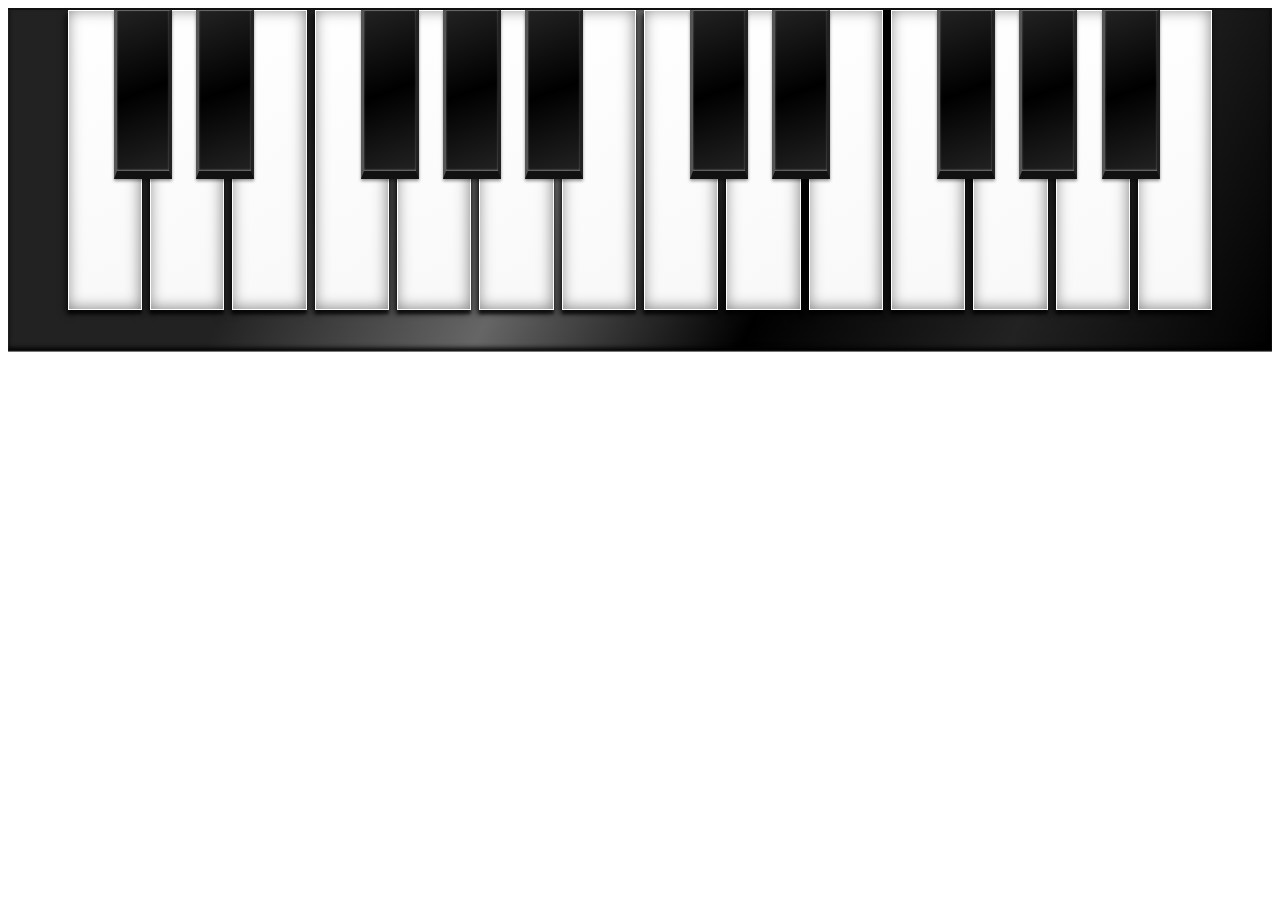
<file: piano/index.html>
<!DOCTYPE html>
<html lang="en">
<head>
	<meta charset="UTF-8">
	<title>Drum Machine</title>
	<link rel="stylesheet" href="css/style.css">
</head>
<body>

	<!-- Piano -->
	<ul class="piano">
		<li class="key">
			<span class="white-key" data-key="20" data-note="1C"></span>
			<span class="black-key" data-key="81" data-note="1Cs"></span>
		</li>
		<li class="key">
			<span class="white-key" data-key="65" data-note="1D"></span>
			<span class="black-key" data-key="87" data-note="1Ds"></span>
		</li>
		<li class="key">
			<span class="white-key" data-key="83" data-note="1E"></span>
		</li>
		<li class="key">
			<span class="white-key" data-key="68" data-note="1F"></span>
			<span class="black-key" data-key="82" data-note="1Fs"></span>
		</li>
		<li class="key">
			<span class="white-key" data-key="70" data-note="1G"></span>
			<span class="black-key" data-key="84" data-note="1Gs"></span>
		</li>
		<li class="key">
			<span class="white-key" data-key="71" data-note="2A"></span>
			<span class="black-key" data-key="89" data-note="2As"></span>
		</li>
		<li class="key">
			<span class="white-key" data-key="72" data-note="2B"></span>
		</li>
		<li class="key">
			<span class="white-key" data-key="74" data-note="2C"></span>
			<span class="black-key" data-key="73" data-note="2Cs"></span>
		</li>
		<li class="key">
			<span class="white-key" data-key="75" data-note="2D"></span>
			<span class="black-key" data-key="79" data-note="2Ds"></span>
		</li>
		<li class="key">
			<span class="white-key" data-key="76" data-note="2E"></span>
		</li>
		<li class="key">
			<span class="white-key" data-key="186" data-note="2F"></span>
			<span class="black-key" data-key="219" data-note="2Fs"></span>
		</li>
		<li class="key">
			<span class="white-key" data-key="222" data-note="2G"></span>
			<span class="black-key" data-key="221" data-note="2Gs"></span>
		</li>
		<li class="key">
			<span class="white-key" data-key="220" data-note="3A"></span>
			<span class="black-key" data-key="13" data-note="3As"></span>
		</li>
		<li class="key">
			<span class="white-key" data-key="37" data-note="3B"></span>
		</li>
	</ul>
	<!-- End Piano -->

	<audio data-key='20' src="sound/a1s.ogg"></audio>
	<audio data-key='81' src="sound/a2.ogg"></audio>
	<audio data-key='65' src="sound/a3.ogg"></audio>
	<audio data-key='87' src="sound/a4.ogg"></audio>
	<audio data-key='83' src="sound/a4s.ogg"></audio>
	<audio data-key='68' src="sound/b2.ogg"></audio>
	<audio data-key='82' src="sound/b3.ogg"></audio>
	<audio data-key='70' src="sound/b4.ogg"></audio>
	<audio data-key='84' src="sound/c2.ogg"></audio>
	<audio data-key='71' src="sound/c2s.ogg"></audio>
	<audio data-key='89' src="sound/c3s.ogg"></audio>
	<audio data-key='72' src="sound/d2.ogg"></audio>
	<audio data-key='74' src="sound/d2s.ogg"></audio>
	<audio data-key='73' src="sound/d3.ogg"></audio>
	<audio data-key='75' src="sound/d3s.ogg"></audio>
	<audio data-key='79' src="sound/e2.ogg"></audio>
	<audio data-key='76' src="sound/e3.ogg"></audio>
	<audio data-key='186' src="sound/f1.ogg"></audio>
	<audio data-key='219' src="sound/f1s.ogg"></audio>
	<audio data-key='222' src="sound/f2.ogg"></audio>
	<audio data-key='221' src="sound/f2s.ogg"></audio>
	<audio data-key='220' src="sound/f3.ogg"></audio>
	<audio data-key='13' src="sound/f3s.ogg"></audio>
	<audio data-key='37' src="sound/g1.ogg"></audio>

	<script src="js/jquery-3.5.1.js"></script>
	<script src="js/main.js"></script>
</body>
</html>
</file>
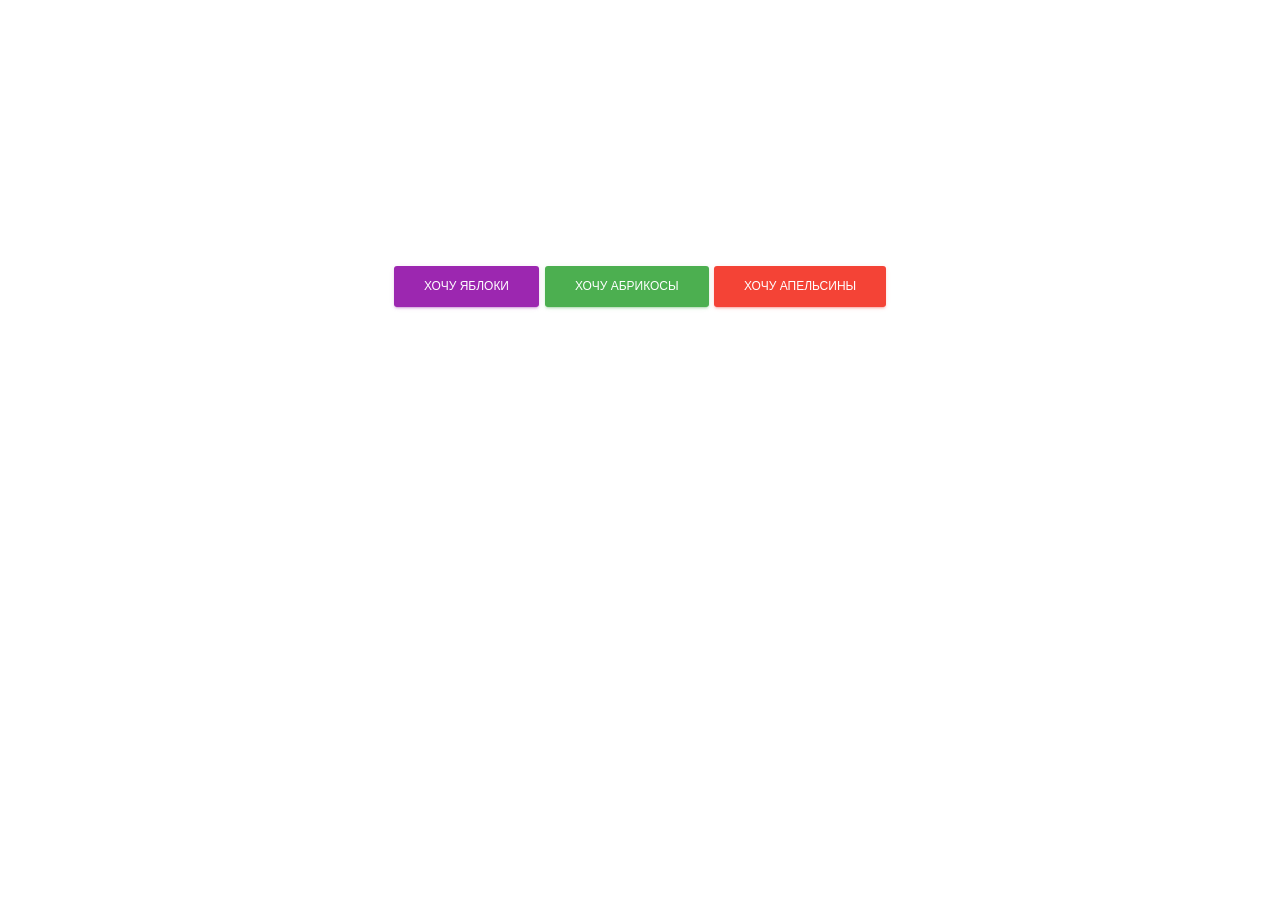
<file: pop-up-window/index.html>
<!DOCTYPE html>
<html lang="ru">
<head>
	<meta charset="UTF-8">
	<title>Lesson 13</title>
	<link rel="stylesheet" href="css/bootstrap.min.css">
	<link rel="stylesheet" href="css/material-kit.css">
	<link rel="stylesheet" href="css/style.css">
</head>
<body>

<div class="container text-center">
	<button class="btn btn-primary" data-fruit='Яблоки' data-popup="true">Хочу яблоки</button>
	<button class="btn btn-success" data-fruit='Абрикосы' data-popup="true">Хочу абрикосы</button>
	<button class="btn btn-danger" data-fruit='Апельсины' data-popup="true">Хочу Апельсины</button>
</div>

<div class="overlay"></div>
<div class="popup text-center">
<div class="close-btn">&times;</div>
	<h4>Купите <span class="fruit-name">фрукт!</span></h4>
	<form action="#">
		<input type="text" class="form-control" placeholder="Ваше имя">
		<input type="text" class="form-control" placeholder="Ваш телефон">
		<button type="submit" class="btn btn-danger">Купить <span class="fruit-name">фрукт!</span></button>
	</form>
</div>

<script src="js/jquery-3.5.1.js"></script>
<script src="js/main.js"></script>

</body>
</html>
</file>
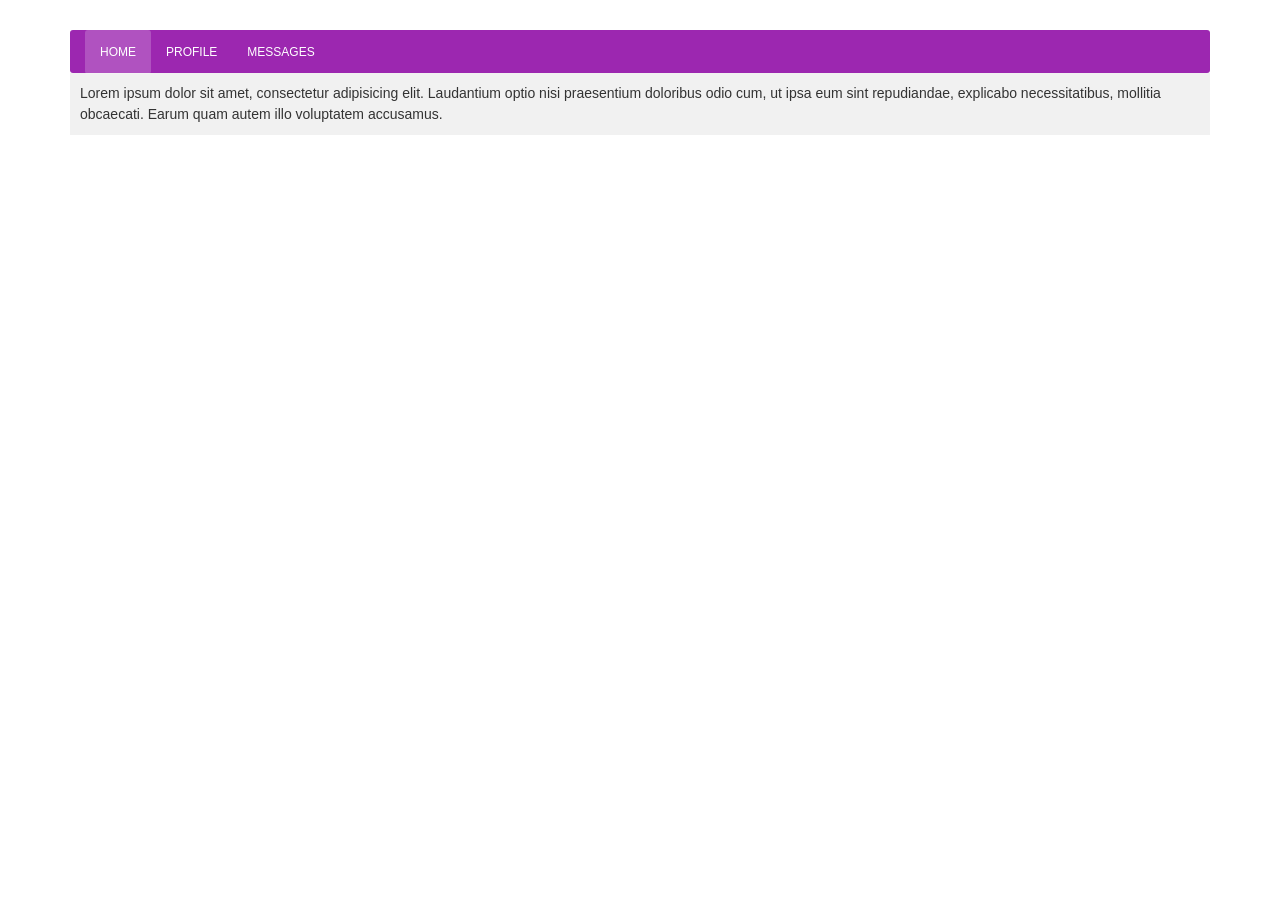
<file: tabs/index.html>
<!DOCTYPE html>
<html lang="ru">
<head>
<meta charset="UTF-8">
<title>Lesson 14</title>
<link rel="stylesheet" href="css/bootstrap.min.css">
<link rel="stylesheet" href="css/material-kit.css">
<link rel="stylesheet" href="css/style.css">
</head>
<body>

<div class="container">
	<div>
		<!-- Nav tabs -->
		<ul class="nav nav-tabs">
			<li class="active"><a href="#home" data-toggle="tab">Home</a></li>
			<li><a href="#profile" data-toggle="tab">Profile</a></li>
			<li><a href="#messages" data-toggle="tab">Messages</a></li>
		</ul>
		<!-- Tab panes -->
		<div class="tab-content">
			<div class="tab-pane active" id="home">Lorem ipsum dolor sit amet, consectetur adipisicing elit. Laudantium optio nisi praesentium doloribus odio cum, ut ipsa eum sint repudiandae, explicabo necessitatibus, mollitia obcaecati. Earum quam autem illo voluptatem accusamus.</div>
			<div class="tab-pane" id="profile">
				<div class="progress">
					<div class="progress-bar" role="progressbar" aria-valuenow="60" aria-valuemin="0" aria-valuemax="100" style="width: 30%;">
					<span class="sr-only">30% Complete</span>
					</div>
				</div>
				<div class="progress">
					<div class="progress-bar progress-bar-info" role="progressbar" aria-valuenow="60" aria-valuemin="0" aria-valuemax="100" style="width: 60%;">
					<span class="sr-only">60% Complete</span>
					</div>
				</div>
				<div class="progress progress-line-primary">
					<div class="progress-bar" role="progressbar" aria-valuenow="60" aria-valuemin="0" aria-valuemax="100" style="width: 30%;">
					<span class="sr-only">30% Complete</span>
					</div>
				</div>
				<div class="progress progress-line-info">
					<div class="progress-bar progress-bar-info" role="progressbar" aria-valuenow="60" aria-valuemin="0" aria-valuemax="100" style="width: 60%;">
					<span class="sr-only">60% Complete</span>
					</div>
				</div>
			</div>
			<div class="tab-pane" id="messages">
				<div class="col-12 col-sm-4">
					<div class="form-group">
				<input type="text" value="" placeholder="Regular" class="form-control" />
					</div>
				</div>
				<div class="col-12 col-sm-4">
					<div class="form-group label-floating">
						<label class="control-label">With Floating Label</label>
						<input type="email" class="form-control">
					</div>
				</div>
				<div class="col-12 col-sm-4">
					<div class="form-group label-floating has-success">
						<label class="control-label">Success input</label>
						<input type="text" value="Success" class="form-control" />
						<span class="form-control-feedback">
							<i class="material-icons">done</i>
						</span>
					</div>
				</div>
			</div>
		</div>
	</div>
</div>



<script src="http://code.jquery.com/jquery-2.2.4.min.js"></script>
<script src="js/main.js"></script>


</body>
</html>
</file>
<file: piano/css/style.css>
.info {
  font-size: 18px;
  margin: 20px;
}
.info a {
  color: #009dff;
  font-weight: bold;
}
.piano {
  background: -webkit-linear-gradient(-65deg, #000, #222, #000, #666, #222 75%);
  background: -moz-linear-gradient(-65deg, #000, #222, #000, #666, #222 75%);
  background: -o-linear-gradient(-65deg, #000, #222, #000, #666, #222 75%);
  background: linear-gradient(-65deg, #000, #222, #000, #666, #222 75%);
  border-top: 2px solid #111;
  box-shadow: inset 0 -1px 1px rgba(255, 255, 255, 0.5), inset 0 -4px 5px #000;
  margin: 0;
  padding: 0 1% 3%;
  text-align: center;
}
.key {
  display: inline-block;
  position: relative;
  margin: 0 2px;
  width: 6%;
  max-width: 85px;
}
.key:active .black-key,
.key.active .black-key {
  top: -5px;
}
.key .white-key {
  background: -webkit-linear-gradient(-30deg, #f8f8f8, #fff);
  background: -moz-linear-gradient(-30deg, #f8f8f8, #fff);
  background: -o-linear-gradient(-30deg, #f8f8f8, #fff);
  background: linear-gradient(-30deg, #f8f8f8, #fff);
  box-shadow: inset 0 1px 0px #ffffff, inset 0 -1px 0px #ffffff, inset 1px 0px 0px #ffffff, inset -1px 0px 0px #ffffff, 0 4px 3px rgba(0, 0, 0, 0.7), inset 0 -1px 0px #ffffff, inset 1px 0px 0px #ffffff, inset -1px -1px 15px rgba(0, 0, 0, 0.5), -3px 4px 6px rgba(0, 0, 0, 0.5);
  display: block;
  height: 300px;
}
.key .white-key:active,
.key .white-key.active {
  box-shadow: inset 0 1px 0px #ffffff, inset 0 -1px 0px #ffffff, inset 1px 0px 0px #ffffff, inset -1px 0px 0px #ffffff, 0 4px 3px rgba(0, 0, 0, 0.7), inset 0 -1px 0px #ffffff, inset 1px 0px 0px #ffffff, inset -1px -1px 15px #000000, -3px 4px 6px rgba(0, 0, 0, 0.5);
  position: relative;
  top: -5px;
  height: 295px;
}
.key .black-key {
  content: "";
  box-shadow: inset 0px -1px 2px rgba(255, 255, 255, 0.4), 0 2px 3px rgba(0, 0, 0, 0.4);
  background: -webkit-linear-gradient(-20deg, #222, #000, #222);
  background: -moz-linear-gradient(-20deg, #222, #000, #222);
  background: -o-linear-gradient(-20deg, #222, #000, #222);
  background: linear-gradient(-20deg, #222, #000, #222);
  border-width: 1px 3px 8px;
  border-style: solid;
  border-color: #666 #222 #111 #555;
  height: 160px;
  position: absolute;
  top: 0px;
  right: -40%;
  width: 70%;
  z-index: 10;
}
.key .black-key:active,
.key .black-key.active {
  border-bottom-width: 3px;
  top: 0;
}
@media (max-width: 767px) {
  .key {
    width: 8%;
  }
  .key:nth-child(1),
  .key:nth-child(2),
  .key:nth-child(3) {
    display: none;
  }
}
@media (max-width: 480px) {
  .key {
    width: 12%;
  }
  .key:nth-child(11),
  .key:nth-child(12),
  .key:nth-child(13),
  .key:nth-child(14) {
    display: none;
  }
}
</file>
<file: pop-up-window/css/material-kit.css>
body {
  background-color: #fff;
}
body.inverse {
  background: #333333;
}
body.inverse, body.inverse .form-control {
  color: #ffffff;
}
body.inverse .modal,
body.inverse .modal .form-control,
body.inverse .panel-default,
body.inverse .panel-default .form-control,
body.inverse .card,
body.inverse .card .form-control {
  background-color: initial;
  color: initial;
}

.life-of-material-kit {
  background: #FFFFFF;
}

body, h1, h2, h3, h4, h5, h6, .h1, .h2, .h3, .h4 {
  font-family: "Roboto", "Helvetica", "Arial", sans-serif;
  font-weight: 300;
  line-height: 1.5em;
}

a, a:hover, a:focus {
  color: #9c27b0;
}
a .material-icons, a:hover .material-icons, a:focus .material-icons {
  vertical-align: middle;
}

/*           Animations              */
.animation-transition-general, .carousel .carousel-indicators li {
  -webkit-transition: all 300ms linear;
  -moz-transition: all 300ms linear;
  -o-transition: all 300ms linear;
  -ms-transition: all 300ms linear;
  transition: all 300ms linear;
}

.animation-transition-slow {
  -webkit-transition: all 370ms linear;
  -moz-transition: all 370ms linear;
  -o-transition: all 370ms linear;
  -ms-transition: all 370ms linear;
  transition: all 370ms linear;
}

.animation-transition-fast, .navbar {
  -webkit-transition: all 150ms ease 0s;
  -moz-transition: all 150ms ease 0s;
  -o-transition: all 150ms ease 0s;
  -ms-transition: all 150ms ease 0s;
  transition: all 150ms ease 0s;
}

.form-horizontal .radio,
.form-horizontal .checkbox,
.form-horizontal .radio-inline,
.form-horizontal .checkbox-inline {
  padding-top: 0;
}
.form-horizontal .radio {
  margin-bottom: 10px;
}
.form-horizontal label {
  text-align: right;
}
.form-horizontal label.control-label {
  margin: 0;
}

.btn,
.navbar .navbar-nav > li > a.btn {
  border: none;
  border-radius: 3px;
  position: relative;
  padding: 12px 30px;
  margin: 10px 1px;
  font-size: 12px;
  font-weight: 400;
  text-transform: uppercase;
  letter-spacing: 0;
  will-change: box-shadow, transform;
  transition: box-shadow 0.2s cubic-bezier(0.4, 0, 1, 1), background-color 0.2s cubic-bezier(0.4, 0, 0.2, 1);
}
.btn::-moz-focus-inner,
.navbar .navbar-nav > li > a.btn::-moz-focus-inner {
  border: 0;
}
.btn, .btn.btn-default,
.navbar .navbar-nav > li > a.btn,
.navbar .navbar-nav > li > a.btn.btn-default {
  box-shadow: 0 2px 2px 0 rgba(153, 153, 153, 0.14), 0 3px 1px -2px rgba(153, 153, 153, 0.2), 0 1px 5px 0 rgba(153, 153, 153, 0.12);
}
.btn, .btn:hover, .btn:focus, .btn:active, .btn.active, .btn:active:focus, .btn:active:hover, .btn.active:focus, .btn.active:hover, .open > .btn.dropdown-toggle, .open > .btn.dropdown-toggle:focus, .open > .btn.dropdown-toggle:hover, .btn.btn-default, .btn.btn-default:hover, .btn.btn-default:focus, .btn.btn-default:active, .btn.btn-default.active, .btn.btn-default:active:focus, .btn.btn-default:active:hover, .btn.btn-default.active:focus, .btn.btn-default.active:hover, .open > .btn.btn-default.dropdown-toggle, .open > .btn.btn-default.dropdown-toggle:focus, .open > .btn.btn-default.dropdown-toggle:hover,
.navbar .navbar-nav > li > a.btn,
.navbar .navbar-nav > li > a.btn:hover,
.navbar .navbar-nav > li > a.btn:focus,
.navbar .navbar-nav > li > a.btn:active,
.navbar .navbar-nav > li > a.btn.active,
.navbar .navbar-nav > li > a.btn:active:focus,
.navbar .navbar-nav > li > a.btn:active:hover,
.navbar .navbar-nav > li > a.btn.active:focus,
.navbar .navbar-nav > li > a.btn.active:hover, .open >
.navbar .navbar-nav > li > a.btn.dropdown-toggle, .open >
.navbar .navbar-nav > li > a.btn.dropdown-toggle:focus, .open >
.navbar .navbar-nav > li > a.btn.dropdown-toggle:hover,
.navbar .navbar-nav > li > a.btn.btn-default,
.navbar .navbar-nav > li > a.btn.btn-default:hover,
.navbar .navbar-nav > li > a.btn.btn-default:focus,
.navbar .navbar-nav > li > a.btn.btn-default:active,
.navbar .navbar-nav > li > a.btn.btn-default.active,
.navbar .navbar-nav > li > a.btn.btn-default:active:focus,
.navbar .navbar-nav > li > a.btn.btn-default:active:hover,
.navbar .navbar-nav > li > a.btn.btn-default.active:focus,
.navbar .navbar-nav > li > a.btn.btn-default.active:hover, .open >
.navbar .navbar-nav > li > a.btn.btn-default.dropdown-toggle, .open >
.navbar .navbar-nav > li > a.btn.btn-default.dropdown-toggle:focus, .open >
.navbar .navbar-nav > li > a.btn.btn-default.dropdown-toggle:hover {
  background-color: #999999;
  color: #FFFFFF;
}
.btn:focus, .btn:active, .btn:hover, .btn.btn-default:focus, .btn.btn-default:active, .btn.btn-default:hover,
.navbar .navbar-nav > li > a.btn:focus,
.navbar .navbar-nav > li > a.btn:active,
.navbar .navbar-nav > li > a.btn:hover,
.navbar .navbar-nav > li > a.btn.btn-default:focus,
.navbar .navbar-nav > li > a.btn.btn-default:active,
.navbar .navbar-nav > li > a.btn.btn-default:hover {
  box-shadow: 0 14px 26px -12px rgba(153, 153, 153, 0.42), 0 4px 23px 0px rgba(0, 0, 0, 0.12), 0 8px 10px -5px rgba(153, 153, 153, 0.2);
}
.btn.disabled, .btn.disabled:hover, .btn.disabled:focus, .btn.disabled.focus, .btn.disabled:active, .btn.disabled.active, .btn:disabled, .btn:disabled:hover, .btn:disabled:focus, .btn:disabled.focus, .btn:disabled:active, .btn:disabled.active, .btn[disabled], .btn[disabled]:hover, .btn[disabled]:focus, .btn[disabled].focus, .btn[disabled]:active, .btn[disabled].active, fieldset[disabled] .btn, fieldset[disabled] .btn:hover, fieldset[disabled] .btn:focus, fieldset[disabled] .btn.focus, fieldset[disabled] .btn:active, fieldset[disabled] .btn.active, .btn.btn-default.disabled, .btn.btn-default.disabled:hover, .btn.btn-default.disabled:focus, .btn.btn-default.disabled.focus, .btn.btn-default.disabled:active, .btn.btn-default.disabled.active, .btn.btn-default:disabled, .btn.btn-default:disabled:hover, .btn.btn-default:disabled:focus, .btn.btn-default:disabled.focus, .btn.btn-default:disabled:active, .btn.btn-default:disabled.active, .btn.btn-default[disabled], .btn.btn-default[disabled]:hover, .btn.btn-default[disabled]:focus, .btn.btn-default[disabled].focus, .btn.btn-default[disabled]:active, .btn.btn-default[disabled].active, fieldset[disabled] .btn.btn-default, fieldset[disabled] .btn.btn-default:hover, fieldset[disabled] .btn.btn-default:focus, fieldset[disabled] .btn.btn-default.focus, fieldset[disabled] .btn.btn-default:active, fieldset[disabled] .btn.btn-default.active,
.navbar .navbar-nav > li > a.btn.disabled,
.navbar .navbar-nav > li > a.btn.disabled:hover,
.navbar .navbar-nav > li > a.btn.disabled:focus,
.navbar .navbar-nav > li > a.btn.disabled.focus,
.navbar .navbar-nav > li > a.btn.disabled:active,
.navbar .navbar-nav > li > a.btn.disabled.active,
.navbar .navbar-nav > li > a.btn:disabled,
.navbar .navbar-nav > li > a.btn:disabled:hover,
.navbar .navbar-nav > li > a.btn:disabled:focus,
.navbar .navbar-nav > li > a.btn:disabled.focus,
.navbar .navbar-nav > li > a.btn:disabled:active,
.navbar .navbar-nav > li > a.btn:disabled.active,
.navbar .navbar-nav > li > a.btn[disabled],
.navbar .navbar-nav > li > a.btn[disabled]:hover,
.navbar .navbar-nav > li > a.btn[disabled]:focus,
.navbar .navbar-nav > li > a.btn[disabled].focus,
.navbar .navbar-nav > li > a.btn[disabled]:active,
.navbar .navbar-nav > li > a.btn[disabled].active, fieldset[disabled]
.navbar .navbar-nav > li > a.btn, fieldset[disabled]
.navbar .navbar-nav > li > a.btn:hover, fieldset[disabled]
.navbar .navbar-nav > li > a.btn:focus, fieldset[disabled]
.navbar .navbar-nav > li > a.btn.focus, fieldset[disabled]
.navbar .navbar-nav > li > a.btn:active, fieldset[disabled]
.navbar .navbar-nav > li > a.btn.active,
.navbar .navbar-nav > li > a.btn.btn-default.disabled,
.navbar .navbar-nav > li > a.btn.btn-default.disabled:hover,
.navbar .navbar-nav > li > a.btn.btn-default.disabled:focus,
.navbar .navbar-nav > li > a.btn.btn-default.disabled.focus,
.navbar .navbar-nav > li > a.btn.btn-default.disabled:active,
.navbar .navbar-nav > li > a.btn.btn-default.disabled.active,
.navbar .navbar-nav > li > a.btn.btn-default:disabled,
.navbar .navbar-nav > li > a.btn.btn-default:disabled:hover,
.navbar .navbar-nav > li > a.btn.btn-default:disabled:focus,
.navbar .navbar-nav > li > a.btn.btn-default:disabled.focus,
.navbar .navbar-nav > li > a.btn.btn-default:disabled:active,
.navbar .navbar-nav > li > a.btn.btn-default:disabled.active,
.navbar .navbar-nav > li > a.btn.btn-default[disabled],
.navbar .navbar-nav > li > a.btn.btn-default[disabled]:hover,
.navbar .navbar-nav > li > a.btn.btn-default[disabled]:focus,
.navbar .navbar-nav > li > a.btn.btn-default[disabled].focus,
.navbar .navbar-nav > li > a.btn.btn-default[disabled]:active,
.navbar .navbar-nav > li > a.btn.btn-default[disabled].active, fieldset[disabled]
.navbar .navbar-nav > li > a.btn.btn-default, fieldset[disabled]
.navbar .navbar-nav > li > a.btn.btn-default:hover, fieldset[disabled]
.navbar .navbar-nav > li > a.btn.btn-default:focus, fieldset[disabled]
.navbar .navbar-nav > li > a.btn.btn-default.focus, fieldset[disabled]
.navbar .navbar-nav > li > a.btn.btn-default:active, fieldset[disabled]
.navbar .navbar-nav > li > a.btn.btn-default.active {
  box-shadow: none;
}
.btn.btn-simple, .btn.btn-default.btn-simple,
.navbar .navbar-nav > li > a.btn.btn-simple,
.navbar .navbar-nav > li > a.btn.btn-default.btn-simple {
  background-color: transparent;
  color: #999999;
  box-shadow: none;
}
.btn.btn-simple:hover, .btn.btn-simple:focus, .btn.btn-simple:active, .btn.btn-default.btn-simple:hover, .btn.btn-default.btn-simple:focus, .btn.btn-default.btn-simple:active,
.navbar .navbar-nav > li > a.btn.btn-simple:hover,
.navbar .navbar-nav > li > a.btn.btn-simple:focus,
.navbar .navbar-nav > li > a.btn.btn-simple:active,
.navbar .navbar-nav > li > a.btn.btn-default.btn-simple:hover,
.navbar .navbar-nav > li > a.btn.btn-default.btn-simple:focus,
.navbar .navbar-nav > li > a.btn.btn-default.btn-simple:active {
  background-color: transparent;
  color: #999999;
}
.btn.btn-primary,
.navbar .navbar-nav > li > a.btn.btn-primary {
  box-shadow: 0 2px 2px 0 rgba(156, 39, 176, 0.14), 0 3px 1px -2px rgba(156, 39, 176, 0.2), 0 1px 5px 0 rgba(156, 39, 176, 0.12);
}
.btn.btn-primary, .btn.btn-primary:hover, .btn.btn-primary:focus, .btn.btn-primary:active, .btn.btn-primary.active, .btn.btn-primary:active:focus, .btn.btn-primary:active:hover, .btn.btn-primary.active:focus, .btn.btn-primary.active:hover, .open > .btn.btn-primary.dropdown-toggle, .open > .btn.btn-primary.dropdown-toggle:focus, .open > .btn.btn-primary.dropdown-toggle:hover,
.navbar .navbar-nav > li > a.btn.btn-primary,
.navbar .navbar-nav > li > a.btn.btn-primary:hover,
.navbar .navbar-nav > li > a.btn.btn-primary:focus,
.navbar .navbar-nav > li > a.btn.btn-primary:active,
.navbar .navbar-nav > li > a.btn.btn-primary.active,
.navbar .navbar-nav > li > a.btn.btn-primary:active:focus,
.navbar .navbar-nav > li > a.btn.btn-primary:active:hover,
.navbar .navbar-nav > li > a.btn.btn-primary.active:focus,
.navbar .navbar-nav > li > a.btn.btn-primary.active:hover, .open >
.navbar .navbar-nav > li > a.btn.btn-primary.dropdown-toggle, .open >
.navbar .navbar-nav > li > a.btn.btn-primary.dropdown-toggle:focus, .open >
.navbar .navbar-nav > li > a.btn.btn-primary.dropdown-toggle:hover {
  background-color: #9c27b0;
  color: #FFFFFF;
}
.btn.btn-primary:focus, .btn.btn-primary:active, .btn.btn-primary:hover,
.navbar .navbar-nav > li > a.btn.btn-primary:focus,
.navbar .navbar-nav > li > a.btn.btn-primary:active,
.navbar .navbar-nav > li > a.btn.btn-primary:hover {
  box-shadow: 0 14px 26px -12px rgba(156, 39, 176, 0.42), 0 4px 23px 0px rgba(0, 0, 0, 0.12), 0 8px 10px -5px rgba(156, 39, 176, 0.2);
}
.btn.btn-primary.disabled, .btn.btn-primary.disabled:hover, .btn.btn-primary.disabled:focus, .btn.btn-primary.disabled.focus, .btn.btn-primary.disabled:active, .btn.btn-primary.disabled.active, .btn.btn-primary:disabled, .btn.btn-primary:disabled:hover, .btn.btn-primary:disabled:focus, .btn.btn-primary:disabled.focus, .btn.btn-primary:disabled:active, .btn.btn-primary:disabled.active, .btn.btn-primary[disabled], .btn.btn-primary[disabled]:hover, .btn.btn-primary[disabled]:focus, .btn.btn-primary[disabled].focus, .btn.btn-primary[disabled]:active, .btn.btn-primary[disabled].active, fieldset[disabled] .btn.btn-primary, fieldset[disabled] .btn.btn-primary:hover, fieldset[disabled] .btn.btn-primary:focus, fieldset[disabled] .btn.btn-primary.focus, fieldset[disabled] .btn.btn-primary:active, fieldset[disabled] .btn.btn-primary.active,
.navbar .navbar-nav > li > a.btn.btn-primary.disabled,
.navbar .navbar-nav > li > a.btn.btn-primary.disabled:hover,
.navbar .navbar-nav > li > a.btn.btn-primary.disabled:focus,
.navbar .navbar-nav > li > a.btn.btn-primary.disabled.focus,
.navbar .navbar-nav > li > a.btn.btn-primary.disabled:active,
.navbar .navbar-nav > li > a.btn.btn-primary.disabled.active,
.navbar .navbar-nav > li > a.btn.btn-primary:disabled,
.navbar .navbar-nav > li > a.btn.btn-primary:disabled:hover,
.navbar .navbar-nav > li > a.btn.btn-primary:disabled:focus,
.navbar .navbar-nav > li > a.btn.btn-primary:disabled.focus,
.navbar .navbar-nav > li > a.btn.btn-primary:disabled:active,
.navbar .navbar-nav > li > a.btn.btn-primary:disabled.active,
.navbar .navbar-nav > li > a.btn.btn-primary[disabled],
.navbar .navbar-nav > li > a.btn.btn-primary[disabled]:hover,
.navbar .navbar-nav > li > a.btn.btn-primary[disabled]:focus,
.navbar .navbar-nav > li > a.btn.btn-primary[disabled].focus,
.navbar .navbar-nav > li > a.btn.btn-primary[disabled]:active,
.navbar .navbar-nav > li > a.btn.btn-primary[disabled].active, fieldset[disabled]
.navbar .navbar-nav > li > a.btn.btn-primary, fieldset[disabled]
.navbar .navbar-nav > li > a.btn.btn-primary:hover, fieldset[disabled]
.navbar .navbar-nav > li > a.btn.btn-primary:focus, fieldset[disabled]
.navbar .navbar-nav > li > a.btn.btn-primary.focus, fieldset[disabled]
.navbar .navbar-nav > li > a.btn.btn-primary:active, fieldset[disabled]
.navbar .navbar-nav > li > a.btn.btn-primary.active {
  box-shadow: none;
}
.btn.btn-primary.btn-simple,
.navbar .navbar-nav > li > a.btn.btn-primary.btn-simple {
  background-color: transparent;
  color: #9c27b0;
  box-shadow: none;
}
.btn.btn-primary.btn-simple:hover, .btn.btn-primary.btn-simple:focus, .btn.btn-primary.btn-simple:active,
.navbar .navbar-nav > li > a.btn.btn-primary.btn-simple:hover,
.navbar .navbar-nav > li > a.btn.btn-primary.btn-simple:focus,
.navbar .navbar-nav > li > a.btn.btn-primary.btn-simple:active {
  background-color: transparent;
  color: #9c27b0;
}
.btn.btn-info,
.navbar .navbar-nav > li > a.btn.btn-info {
  box-shadow: 0 2px 2px 0 rgba(3, 169, 244, 0.14), 0 3px 1px -2px rgba(3, 169, 244, 0.2), 0 1px 5px 0 rgba(3, 169, 244, 0.12);
}
.btn.btn-info, .btn.btn-info:hover, .btn.btn-info:focus, .btn.btn-info:active, .btn.btn-info.active, .btn.btn-info:active:focus, .btn.btn-info:active:hover, .btn.btn-info.active:focus, .btn.btn-info.active:hover, .open > .btn.btn-info.dropdown-toggle, .open > .btn.btn-info.dropdown-toggle:focus, .open > .btn.btn-info.dropdown-toggle:hover,
.navbar .navbar-nav > li > a.btn.btn-info,
.navbar .navbar-nav > li > a.btn.btn-info:hover,
.navbar .navbar-nav > li > a.btn.btn-info:focus,
.navbar .navbar-nav > li > a.btn.btn-info:active,
.navbar .navbar-nav > li > a.btn.btn-info.active,
.navbar .navbar-nav > li > a.btn.btn-info:active:focus,
.navbar .navbar-nav > li > a.btn.btn-info:active:hover,
.navbar .navbar-nav > li > a.btn.btn-info.active:focus,
.navbar .navbar-nav > li > a.btn.btn-info.active:hover, .open >
.navbar .navbar-nav > li > a.btn.btn-info.dropdown-toggle, .open >
.navbar .navbar-nav > li > a.btn.btn-info.dropdown-toggle:focus, .open >
.navbar .navbar-nav > li > a.btn.btn-info.dropdown-toggle:hover {
  background-color: #03a9f4;
  color: #FFFFFF;
}
.btn.btn-info:focus, .btn.btn-info:active, .btn.btn-info:hover,
.navbar .navbar-nav > li > a.btn.btn-info:focus,
.navbar .navbar-nav > li > a.btn.btn-info:active,
.navbar .navbar-nav > li > a.btn.btn-info:hover {
  box-shadow: 0 14px 26px -12px rgba(3, 169, 244, 0.42), 0 4px 23px 0px rgba(0, 0, 0, 0.12), 0 8px 10px -5px rgba(3, 169, 244, 0.2);
}
.btn.btn-info.disabled, .btn.btn-info.disabled:hover, .btn.btn-info.disabled:focus, .btn.btn-info.disabled.focus, .btn.btn-info.disabled:active, .btn.btn-info.disabled.active, .btn.btn-info:disabled, .btn.btn-info:disabled:hover, .btn.btn-info:disabled:focus, .btn.btn-info:disabled.focus, .btn.btn-info:disabled:active, .btn.btn-info:disabled.active, .btn.btn-info[disabled], .btn.btn-info[disabled]:hover, .btn.btn-info[disabled]:focus, .btn.btn-info[disabled].focus, .btn.btn-info[disabled]:active, .btn.btn-info[disabled].active, fieldset[disabled] .btn.btn-info, fieldset[disabled] .btn.btn-info:hover, fieldset[disabled] .btn.btn-info:focus, fieldset[disabled] .btn.btn-info.focus, fieldset[disabled] .btn.btn-info:active, fieldset[disabled] .btn.btn-info.active,
.navbar .navbar-nav > li > a.btn.btn-info.disabled,
.navbar .navbar-nav > li > a.btn.btn-info.disabled:hover,
.navbar .navbar-nav > li > a.btn.btn-info.disabled:focus,
.navbar .navbar-nav > li > a.btn.btn-info.disabled.focus,
.navbar .navbar-nav > li > a.btn.btn-info.disabled:active,
.navbar .navbar-nav > li > a.btn.btn-info.disabled.active,
.navbar .navbar-nav > li > a.btn.btn-info:disabled,
.navbar .navbar-nav > li > a.btn.btn-info:disabled:hover,
.navbar .navbar-nav > li > a.btn.btn-info:disabled:focus,
.navbar .navbar-nav > li > a.btn.btn-info:disabled.focus,
.navbar .navbar-nav > li > a.btn.btn-info:disabled:active,
.navbar .navbar-nav > li > a.btn.btn-info:disabled.active,
.navbar .navbar-nav > li > a.btn.btn-info[disabled],
.navbar .navbar-nav > li > a.btn.btn-info[disabled]:hover,
.navbar .navbar-nav > li > a.btn.btn-info[disabled]:focus,
.navbar .navbar-nav > li > a.btn.btn-info[disabled].focus,
.navbar .navbar-nav > li > a.btn.btn-info[disabled]:active,
.navbar .navbar-nav > li > a.btn.btn-info[disabled].active, fieldset[disabled]
.navbar .navbar-nav > li > a.btn.btn-info, fieldset[disabled]
.navbar .navbar-nav > li > a.btn.btn-info:hover, fieldset[disabled]
.navbar .navbar-nav > li > a.btn.btn-info:focus, fieldset[disabled]
.navbar .navbar-nav > li > a.btn.btn-info.focus, fieldset[disabled]
.navbar .navbar-nav > li > a.btn.btn-info:active, fieldset[disabled]
.navbar .navbar-nav > li > a.btn.btn-info.active {
  box-shadow: none;
}
.btn.btn-info.btn-simple,
.navbar .navbar-nav > li > a.btn.btn-info.btn-simple {
  background-color: transparent;
  color: #03a9f4;
  box-shadow: none;
}
.btn.btn-info.btn-simple:hover, .btn.btn-info.btn-simple:focus, .btn.btn-info.btn-simple:active,
.navbar .navbar-nav > li > a.btn.btn-info.btn-simple:hover,
.navbar .navbar-nav > li > a.btn.btn-info.btn-simple:focus,
.navbar .navbar-nav > li > a.btn.btn-info.btn-simple:active {
  background-color: transparent;
  color: #03a9f4;
}
.btn.btn-success,
.navbar .navbar-nav > li > a.btn.btn-success {
  box-shadow: 0 2px 2px 0 rgba(76, 175, 80, 0.14), 0 3px 1px -2px rgba(76, 175, 80, 0.2), 0 1px 5px 0 rgba(76, 175, 80, 0.12);
}
.btn.btn-success, .btn.btn-success:hover, .btn.btn-success:focus, .btn.btn-success:active, .btn.btn-success.active, .btn.btn-success:active:focus, .btn.btn-success:active:hover, .btn.btn-success.active:focus, .btn.btn-success.active:hover, .open > .btn.btn-success.dropdown-toggle, .open > .btn.btn-success.dropdown-toggle:focus, .open > .btn.btn-success.dropdown-toggle:hover,
.navbar .navbar-nav > li > a.btn.btn-success,
.navbar .navbar-nav > li > a.btn.btn-success:hover,
.navbar .navbar-nav > li > a.btn.btn-success:focus,
.navbar .navbar-nav > li > a.btn.btn-success:active,
.navbar .navbar-nav > li > a.btn.btn-success.active,
.navbar .navbar-nav > li > a.btn.btn-success:active:focus,
.navbar .navbar-nav > li > a.btn.btn-success:active:hover,
.navbar .navbar-nav > li > a.btn.btn-success.active:focus,
.navbar .navbar-nav > li > a.btn.btn-success.active:hover, .open >
.navbar .navbar-nav > li > a.btn.btn-success.dropdown-toggle, .open >
.navbar .navbar-nav > li > a.btn.btn-success.dropdown-toggle:focus, .open >
.navbar .navbar-nav > li > a.btn.btn-success.dropdown-toggle:hover {
  background-color: #4caf50;
  color: #FFFFFF;
}
.btn.btn-success:focus, .btn.btn-success:active, .btn.btn-success:hover,
.navbar .navbar-nav > li > a.btn.btn-success:focus,
.navbar .navbar-nav > li > a.btn.btn-success:active,
.navbar .navbar-nav > li > a.btn.btn-success:hover {
  box-shadow: 0 14px 26px -12px rgba(76, 175, 80, 0.42), 0 4px 23px 0px rgba(0, 0, 0, 0.12), 0 8px 10px -5px rgba(76, 175, 80, 0.2);
}
.btn.btn-success.disabled, .btn.btn-success.disabled:hover, .btn.btn-success.disabled:focus, .btn.btn-success.disabled.focus, .btn.btn-success.disabled:active, .btn.btn-success.disabled.active, .btn.btn-success:disabled, .btn.btn-success:disabled:hover, .btn.btn-success:disabled:focus, .btn.btn-success:disabled.focus, .btn.btn-success:disabled:active, .btn.btn-success:disabled.active, .btn.btn-success[disabled], .btn.btn-success[disabled]:hover, .btn.btn-success[disabled]:focus, .btn.btn-success[disabled].focus, .btn.btn-success[disabled]:active, .btn.btn-success[disabled].active, fieldset[disabled] .btn.btn-success, fieldset[disabled] .btn.btn-success:hover, fieldset[disabled] .btn.btn-success:focus, fieldset[disabled] .btn.btn-success.focus, fieldset[disabled] .btn.btn-success:active, fieldset[disabled] .btn.btn-success.active,
.navbar .navbar-nav > li > a.btn.btn-success.disabled,
.navbar .navbar-nav > li > a.btn.btn-success.disabled:hover,
.navbar .navbar-nav > li > a.btn.btn-success.disabled:focus,
.navbar .navbar-nav > li > a.btn.btn-success.disabled.focus,
.navbar .navbar-nav > li > a.btn.btn-success.disabled:active,
.navbar .navbar-nav > li > a.btn.btn-success.disabled.active,
.navbar .navbar-nav > li > a.btn.btn-success:disabled,
.navbar .navbar-nav > li > a.btn.btn-success:disabled:hover,
.navbar .navbar-nav > li > a.btn.btn-success:disabled:focus,
.navbar .navbar-nav > li > a.btn.btn-success:disabled.focus,
.navbar .navbar-nav > li > a.btn.btn-success:disabled:active,
.navbar .navbar-nav > li > a.btn.btn-success:disabled.active,
.navbar .navbar-nav > li > a.btn.btn-success[disabled],
.navbar .navbar-nav > li > a.btn.btn-success[disabled]:hover,
.navbar .navbar-nav > li > a.btn.btn-success[disabled]:focus,
.navbar .navbar-nav > li > a.btn.btn-success[disabled].focus,
.navbar .navbar-nav > li > a.btn.btn-success[disabled]:active,
.navbar .navbar-nav > li > a.btn.btn-success[disabled].active, fieldset[disabled]
.navbar .navbar-nav > li > a.btn.btn-success, fieldset[disabled]
.navbar .navbar-nav > li > a.btn.btn-success:hover, fieldset[disabled]
.navbar .navbar-nav > li > a.btn.btn-success:focus, fieldset[disabled]
.navbar .navbar-nav > li > a.btn.btn-success.focus, fieldset[disabled]
.navbar .navbar-nav > li > a.btn.btn-success:active, fieldset[disabled]
.navbar .navbar-nav > li > a.btn.btn-success.active {
  box-shadow: none;
}
.btn.btn-success.btn-simple,
.navbar .navbar-nav > li > a.btn.btn-success.btn-simple {
  background-color: transparent;
  color: #4caf50;
  box-shadow: none;
}
.btn.btn-success.btn-simple:hover, .btn.btn-success.btn-simple:focus, .btn.btn-success.btn-simple:active,
.navbar .navbar-nav > li > a.btn.btn-success.btn-simple:hover,
.navbar .navbar-nav > li > a.btn.btn-success.btn-simple:focus,
.navbar .navbar-nav > li > a.btn.btn-success.btn-simple:active {
  background-color: transparent;
  color: #4caf50;
}
.btn.btn-warning,
.navbar .navbar-nav > li > a.btn.btn-warning {
  box-shadow: 0 2px 2px 0 rgba(251, 192, 45, 0.14), 0 3px 1px -2px rgba(251, 192, 45, 0.2), 0 1px 5px 0 rgba(251, 192, 45, 0.12);
}
.btn.btn-warning, .btn.btn-warning:hover, .btn.btn-warning:focus, .btn.btn-warning:active, .btn.btn-warning.active, .btn.btn-warning:active:focus, .btn.btn-warning:active:hover, .btn.btn-warning.active:focus, .btn.btn-warning.active:hover, .open > .btn.btn-warning.dropdown-toggle, .open > .btn.btn-warning.dropdown-toggle:focus, .open > .btn.btn-warning.dropdown-toggle:hover,
.navbar .navbar-nav > li > a.btn.btn-warning,
.navbar .navbar-nav > li > a.btn.btn-warning:hover,
.navbar .navbar-nav > li > a.btn.btn-warning:focus,
.navbar .navbar-nav > li > a.btn.btn-warning:active,
.navbar .navbar-nav > li > a.btn.btn-warning.active,
.navbar .navbar-nav > li > a.btn.btn-warning:active:focus,
.navbar .navbar-nav > li > a.btn.btn-warning:active:hover,
.navbar .navbar-nav > li > a.btn.btn-warning.active:focus,
.navbar .navbar-nav > li > a.btn.btn-warning.active:hover, .open >
.navbar .navbar-nav > li > a.btn.btn-warning.dropdown-toggle, .open >
.navbar .navbar-nav > li > a.btn.btn-warning.dropdown-toggle:focus, .open >
.navbar .navbar-nav > li > a.btn.btn-warning.dropdown-toggle:hover {
  background-color: #fbc02d;
  color: #FFFFFF;
}
.btn.btn-warning:focus, .btn.btn-warning:active, .btn.btn-warning:hover,
.navbar .navbar-nav > li > a.btn.btn-warning:focus,
.navbar .navbar-nav > li > a.btn.btn-warning:active,
.navbar .navbar-nav > li > a.btn.btn-warning:hover {
  box-shadow: 0 14px 26px -12px rgba(251, 192, 45, 0.42), 0 4px 23px 0px rgba(0, 0, 0, 0.12), 0 8px 10px -5px rgba(251, 192, 45, 0.2);
}
.btn.btn-warning.disabled, .btn.btn-warning.disabled:hover, .btn.btn-warning.disabled:focus, .btn.btn-warning.disabled.focus, .btn.btn-warning.disabled:active, .btn.btn-warning.disabled.active, .btn.btn-warning:disabled, .btn.btn-warning:disabled:hover, .btn.btn-warning:disabled:focus, .btn.btn-warning:disabled.focus, .btn.btn-warning:disabled:active, .btn.btn-warning:disabled.active, .btn.btn-warning[disabled], .btn.btn-warning[disabled]:hover, .btn.btn-warning[disabled]:focus, .btn.btn-warning[disabled].focus, .btn.btn-warning[disabled]:active, .btn.btn-warning[disabled].active, fieldset[disabled] .btn.btn-warning, fieldset[disabled] .btn.btn-warning:hover, fieldset[disabled] .btn.btn-warning:focus, fieldset[disabled] .btn.btn-warning.focus, fieldset[disabled] .btn.btn-warning:active, fieldset[disabled] .btn.btn-warning.active,
.navbar .navbar-nav > li > a.btn.btn-warning.disabled,
.navbar .navbar-nav > li > a.btn.btn-warning.disabled:hover,
.navbar .navbar-nav > li > a.btn.btn-warning.disabled:focus,
.navbar .navbar-nav > li > a.btn.btn-warning.disabled.focus,
.navbar .navbar-nav > li > a.btn.btn-warning.disabled:active,
.navbar .navbar-nav > li > a.btn.btn-warning.disabled.active,
.navbar .navbar-nav > li > a.btn.btn-warning:disabled,
.navbar .navbar-nav > li > a.btn.btn-warning:disabled:hover,
.navbar .navbar-nav > li > a.btn.btn-warning:disabled:focus,
.navbar .navbar-nav > li > a.btn.btn-warning:disabled.focus,
.navbar .navbar-nav > li > a.btn.btn-warning:disabled:active,
.navbar .navbar-nav > li > a.btn.btn-warning:disabled.active,
.navbar .navbar-nav > li > a.btn.btn-warning[disabled],
.navbar .navbar-nav > li > a.btn.btn-warning[disabled]:hover,
.navbar .navbar-nav > li > a.btn.btn-warning[disabled]:focus,
.navbar .navbar-nav > li > a.btn.btn-warning[disabled].focus,
.navbar .navbar-nav > li > a.btn.btn-warning[disabled]:active,
.navbar .navbar-nav > li > a.btn.btn-warning[disabled].active, fieldset[disabled]
.navbar .navbar-nav > li > a.btn.btn-warning, fieldset[disabled]
.navbar .navbar-nav > li > a.btn.btn-warning:hover, fieldset[disabled]
.navbar .navbar-nav > li > a.btn.btn-warning:focus, fieldset[disabled]
.navbar .navbar-nav > li > a.btn.btn-warning.focus, fieldset[disabled]
.navbar .navbar-nav > li > a.btn.btn-warning:active, fieldset[disabled]
.navbar .navbar-nav > li > a.btn.btn-warning.active {
  box-shadow: none;
}
.btn.btn-warning.btn-simple,
.navbar .navbar-nav > li > a.btn.btn-warning.btn-simple {
  background-color: transparent;
  color: #fbc02d;
  box-shadow: none;
}
.btn.btn-warning.btn-simple:hover, .btn.btn-warning.btn-simple:focus, .btn.btn-warning.btn-simple:active,
.navbar .navbar-nav > li > a.btn.btn-warning.btn-simple:hover,
.navbar .navbar-nav > li > a.btn.btn-warning.btn-simple:focus,
.navbar .navbar-nav > li > a.btn.btn-warning.btn-simple:active {
  background-color: transparent;
  color: #fbc02d;
}
.btn.btn-danger,
.navbar .navbar-nav > li > a.btn.btn-danger {
  box-shadow: 0 2px 2px 0 rgba(244, 67, 54, 0.14), 0 3px 1px -2px rgba(244, 67, 54, 0.2), 0 1px 5px 0 rgba(244, 67, 54, 0.12);
}
.btn.btn-danger, .btn.btn-danger:hover, .btn.btn-danger:focus, .btn.btn-danger:active, .btn.btn-danger.active, .btn.btn-danger:active:focus, .btn.btn-danger:active:hover, .btn.btn-danger.active:focus, .btn.btn-danger.active:hover, .open > .btn.btn-danger.dropdown-toggle, .open > .btn.btn-danger.dropdown-toggle:focus, .open > .btn.btn-danger.dropdown-toggle:hover,
.navbar .navbar-nav > li > a.btn.btn-danger,
.navbar .navbar-nav > li > a.btn.btn-danger:hover,
.navbar .navbar-nav > li > a.btn.btn-danger:focus,
.navbar .navbar-nav > li > a.btn.btn-danger:active,
.navbar .navbar-nav > li > a.btn.btn-danger.active,
.navbar .navbar-nav > li > a.btn.btn-danger:active:focus,
.navbar .navbar-nav > li > a.btn.btn-danger:active:hover,
.navbar .navbar-nav > li > a.btn.btn-danger.active:focus,
.navbar .navbar-nav > li > a.btn.btn-danger.active:hover, .open >
.navbar .navbar-nav > li > a.btn.btn-danger.dropdown-toggle, .open >
.navbar .navbar-nav > li > a.btn.btn-danger.dropdown-toggle:focus, .open >
.navbar .navbar-nav > li > a.btn.btn-danger.dropdown-toggle:hover {
  background-color: #f44336;
  color: #FFFFFF;
}
.btn.btn-danger:focus, .btn.btn-danger:active, .btn.btn-danger:hover,
.navbar .navbar-nav > li > a.btn.btn-danger:focus,
.navbar .navbar-nav > li > a.btn.btn-danger:active,
.navbar .navbar-nav > li > a.btn.btn-danger:hover {
  box-shadow: 0 14px 26px -12px rgba(244, 67, 54, 0.42), 0 4px 23px 0px rgba(0, 0, 0, 0.12), 0 8px 10px -5px rgba(244, 67, 54, 0.2);
}
.btn.btn-danger.disabled, .btn.btn-danger.disabled:hover, .btn.btn-danger.disabled:focus, .btn.btn-danger.disabled.focus, .btn.btn-danger.disabled:active, .btn.btn-danger.disabled.active, .btn.btn-danger:disabled, .btn.btn-danger:disabled:hover, .btn.btn-danger:disabled:focus, .btn.btn-danger:disabled.focus, .btn.btn-danger:disabled:active, .btn.btn-danger:disabled.active, .btn.btn-danger[disabled], .btn.btn-danger[disabled]:hover, .btn.btn-danger[disabled]:focus, .btn.btn-danger[disabled].focus, .btn.btn-danger[disabled]:active, .btn.btn-danger[disabled].active, fieldset[disabled] .btn.btn-danger, fieldset[disabled] .btn.btn-danger:hover, fieldset[disabled] .btn.btn-danger:focus, fieldset[disabled] .btn.btn-danger.focus, fieldset[disabled] .btn.btn-danger:active, fieldset[disabled] .btn.btn-danger.active,
.navbar .navbar-nav > li > a.btn.btn-danger.disabled,
.navbar .navbar-nav > li > a.btn.btn-danger.disabled:hover,
.navbar .navbar-nav > li > a.btn.btn-danger.disabled:focus,
.navbar .navbar-nav > li > a.btn.btn-danger.disabled.focus,
.navbar .navbar-nav > li > a.btn.btn-danger.disabled:active,
.navbar .navbar-nav > li > a.btn.btn-danger.disabled.active,
.navbar .navbar-nav > li > a.btn.btn-danger:disabled,
.navbar .navbar-nav > li > a.btn.btn-danger:disabled:hover,
.navbar .navbar-nav > li > a.btn.btn-danger:disabled:focus,
.navbar .navbar-nav > li > a.btn.btn-danger:disabled.focus,
.navbar .navbar-nav > li > a.btn.btn-danger:disabled:active,
.navbar .navbar-nav > li > a.btn.btn-danger:disabled.active,
.navbar .navbar-nav > li > a.btn.btn-danger[disabled],
.navbar .navbar-nav > li > a.btn.btn-danger[disabled]:hover,
.navbar .navbar-nav > li > a.btn.btn-danger[disabled]:focus,
.navbar .navbar-nav > li > a.btn.btn-danger[disabled].focus,
.navbar .navbar-nav > li > a.btn.btn-danger[disabled]:active,
.navbar .navbar-nav > li > a.btn.btn-danger[disabled].active, fieldset[disabled]
.navbar .navbar-nav > li > a.btn.btn-danger, fieldset[disabled]
.navbar .navbar-nav > li > a.btn.btn-danger:hover, fieldset[disabled]
.navbar .navbar-nav > li > a.btn.btn-danger:focus, fieldset[disabled]
.navbar .navbar-nav > li > a.btn.btn-danger.focus, fieldset[disabled]
.navbar .navbar-nav > li > a.btn.btn-danger:active, fieldset[disabled]
.navbar .navbar-nav > li > a.btn.btn-danger.active {
  box-shadow: none;
}
.btn.btn-danger.btn-simple,
.navbar .navbar-nav > li > a.btn.btn-danger.btn-simple {
  background-color: transparent;
  color: #f44336;
  box-shadow: none;
}
.btn.btn-danger.btn-simple:hover, .btn.btn-danger.btn-simple:focus, .btn.btn-danger.btn-simple:active,
.navbar .navbar-nav > li > a.btn.btn-danger.btn-simple:hover,
.navbar .navbar-nav > li > a.btn.btn-danger.btn-simple:focus,
.navbar .navbar-nav > li > a.btn.btn-danger.btn-simple:active {
  background-color: transparent;
  color: #f44336;
}
.btn.btn-upgrade,
.navbar .navbar-nav > li > a.btn.btn-upgrade {
  box-shadow: 0 2px 2px 0 rgba(233, 30, 99, 0.14), 0 3px 1px -2px rgba(233, 30, 99, 0.2), 0 1px 5px 0 rgba(233, 30, 99, 0.12);
}
.btn.btn-upgrade, .btn.btn-upgrade:hover, .btn.btn-upgrade:focus, .btn.btn-upgrade:active, .btn.btn-upgrade.active, .btn.btn-upgrade:active:focus, .btn.btn-upgrade:active:hover, .btn.btn-upgrade.active:focus, .btn.btn-upgrade.active:hover, .open > .btn.btn-upgrade.dropdown-toggle, .open > .btn.btn-upgrade.dropdown-toggle:focus, .open > .btn.btn-upgrade.dropdown-toggle:hover,
.navbar .navbar-nav > li > a.btn.btn-upgrade,
.navbar .navbar-nav > li > a.btn.btn-upgrade:hover,
.navbar .navbar-nav > li > a.btn.btn-upgrade:focus,
.navbar .navbar-nav > li > a.btn.btn-upgrade:active,
.navbar .navbar-nav > li > a.btn.btn-upgrade.active,
.navbar .navbar-nav > li > a.btn.btn-upgrade:active:focus,
.navbar .navbar-nav > li > a.btn.btn-upgrade:active:hover,
.navbar .navbar-nav > li > a.btn.btn-upgrade.active:focus,
.navbar .navbar-nav > li > a.btn.btn-upgrade.active:hover, .open >
.navbar .navbar-nav > li > a.btn.btn-upgrade.dropdown-toggle, .open >
.navbar .navbar-nav > li > a.btn.btn-upgrade.dropdown-toggle:focus, .open >
.navbar .navbar-nav > li > a.btn.btn-upgrade.dropdown-toggle:hover {
  background-color: #e91e63;
  color: #FFFFFF;
}
.btn.btn-upgrade:focus, .btn.btn-upgrade:active, .btn.btn-upgrade:hover,
.navbar .navbar-nav > li > a.btn.btn-upgrade:focus,
.navbar .navbar-nav > li > a.btn.btn-upgrade:active,
.navbar .navbar-nav > li > a.btn.btn-upgrade:hover {
  box-shadow: 0 14px 26px -12px rgba(233, 30, 99, 0.42), 0 4px 23px 0px rgba(0, 0, 0, 0.12), 0 8px 10px -5px rgba(233, 30, 99, 0.2);
}
.btn.btn-upgrade.disabled, .btn.btn-upgrade.disabled:hover, .btn.btn-upgrade.disabled:focus, .btn.btn-upgrade.disabled.focus, .btn.btn-upgrade.disabled:active, .btn.btn-upgrade.disabled.active, .btn.btn-upgrade:disabled, .btn.btn-upgrade:disabled:hover, .btn.btn-upgrade:disabled:focus, .btn.btn-upgrade:disabled.focus, .btn.btn-upgrade:disabled:active, .btn.btn-upgrade:disabled.active, .btn.btn-upgrade[disabled], .btn.btn-upgrade[disabled]:hover, .btn.btn-upgrade[disabled]:focus, .btn.btn-upgrade[disabled].focus, .btn.btn-upgrade[disabled]:active, .btn.btn-upgrade[disabled].active, fieldset[disabled] .btn.btn-upgrade, fieldset[disabled] .btn.btn-upgrade:hover, fieldset[disabled] .btn.btn-upgrade:focus, fieldset[disabled] .btn.btn-upgrade.focus, fieldset[disabled] .btn.btn-upgrade:active, fieldset[disabled] .btn.btn-upgrade.active,
.navbar .navbar-nav > li > a.btn.btn-upgrade.disabled,
.navbar .navbar-nav > li > a.btn.btn-upgrade.disabled:hover,
.navbar .navbar-nav > li > a.btn.btn-upgrade.disabled:focus,
.navbar .navbar-nav > li > a.btn.btn-upgrade.disabled.focus,
.navbar .navbar-nav > li > a.btn.btn-upgrade.disabled:active,
.navbar .navbar-nav > li > a.btn.btn-upgrade.disabled.active,
.navbar .navbar-nav > li > a.btn.btn-upgrade:disabled,
.navbar .navbar-nav > li > a.btn.btn-upgrade:disabled:hover,
.navbar .navbar-nav > li > a.btn.btn-upgrade:disabled:focus,
.navbar .navbar-nav > li > a.btn.btn-upgrade:disabled.focus,
.navbar .navbar-nav > li > a.btn.btn-upgrade:disabled:active,
.navbar .navbar-nav > li > a.btn.btn-upgrade:disabled.active,
.navbar .navbar-nav > li > a.btn.btn-upgrade[disabled],
.navbar .navbar-nav > li > a.btn.btn-upgrade[disabled]:hover,
.navbar .navbar-nav > li > a.btn.btn-upgrade[disabled]:focus,
.navbar .navbar-nav > li > a.btn.btn-upgrade[disabled].focus,
.navbar .navbar-nav > li > a.btn.btn-upgrade[disabled]:active,
.navbar .navbar-nav > li > a.btn.btn-upgrade[disabled].active, fieldset[disabled]
.navbar .navbar-nav > li > a.btn.btn-upgrade, fieldset[disabled]
.navbar .navbar-nav > li > a.btn.btn-upgrade:hover, fieldset[disabled]
.navbar .navbar-nav > li > a.btn.btn-upgrade:focus, fieldset[disabled]
.navbar .navbar-nav > li > a.btn.btn-upgrade.focus, fieldset[disabled]
.navbar .navbar-nav > li > a.btn.btn-upgrade:active, fieldset[disabled]
.navbar .navbar-nav > li > a.btn.btn-upgrade.active {
  box-shadow: none;
}
.btn.btn-upgrade.btn-simple,
.navbar .navbar-nav > li > a.btn.btn-upgrade.btn-simple {
  background-color: transparent;
  color: #e91e63;
  box-shadow: none;
}
.btn.btn-upgrade.btn-simple:hover, .btn.btn-upgrade.btn-simple:focus, .btn.btn-upgrade.btn-simple:active,
.navbar .navbar-nav > li > a.btn.btn-upgrade.btn-simple:hover,
.navbar .navbar-nav > li > a.btn.btn-upgrade.btn-simple:focus,
.navbar .navbar-nav > li > a.btn.btn-upgrade.btn-simple:active {
  background-color: transparent;
  color: #e91e63;
}
.btn.btn-white, .btn.btn-white:focus, .btn.btn-white:hover,
.navbar .navbar-nav > li > a.btn.btn-white,
.navbar .navbar-nav > li > a.btn.btn-white:focus,
.navbar .navbar-nav > li > a.btn.btn-white:hover {
  background-color: #FFFFFF;
  color: #999999;
}
.btn.btn-white.btn-simple,
.navbar .navbar-nav > li > a.btn.btn-white.btn-simple {
  color: #FFFFFF;
  background: transparent;
  box-shadow: none;
}
.btn:focus, .btn:active, .btn:active:focus,
.navbar .navbar-nav > li > a.btn:focus,
.navbar .navbar-nav > li > a.btn:active,
.navbar .navbar-nav > li > a.btn:active:focus {
  outline: 0;
}
.btn.btn-round,
.navbar .navbar-nav > li > a.btn.btn-round {
  border-radius: 30px;
}
.btn:not(.btn-just-icon):not(.btn-fab) .fa,
.navbar .navbar-nav > li > a.btn:not(.btn-just-icon):not(.btn-fab) .fa {
  font-size: 18px;
  margin-top: -2px;
  position: relative;
  top: 2px;
}
.btn.btn-fab,
.navbar .navbar-nav > li > a.btn.btn-fab {
  border-radius: 50%;
  font-size: 24px;
  height: 56px;
  margin: auto;
  min-width: 56px;
  width: 56px;
  padding: 0;
  overflow: hidden;
  position: relative;
  line-height: normal;
}
.btn.btn-fab .ripple-container,
.navbar .navbar-nav > li > a.btn.btn-fab .ripple-container {
  border-radius: 50%;
}
.btn.btn-fab.btn-fab-mini, .btn-group-sm .btn.btn-fab,
.navbar .navbar-nav > li > a.btn.btn-fab.btn-fab-mini, .btn-group-sm
.navbar .navbar-nav > li > a.btn.btn-fab {
  height: 40px;
  min-width: 40px;
  width: 40px;
}
.btn.btn-fab.btn-fab-mini.material-icons, .btn-group-sm .btn.btn-fab.material-icons,
.navbar .navbar-nav > li > a.btn.btn-fab.btn-fab-mini.material-icons, .btn-group-sm
.navbar .navbar-nav > li > a.btn.btn-fab.material-icons {
  top: -3.5px;
  left: -3.5px;
}
.btn.btn-fab.btn-fab-mini .material-icons, .btn-group-sm .btn.btn-fab .material-icons,
.navbar .navbar-nav > li > a.btn.btn-fab.btn-fab-mini .material-icons, .btn-group-sm
.navbar .navbar-nav > li > a.btn.btn-fab .material-icons {
  font-size: 17px;
}
.btn.btn-fab i.material-icons,
.navbar .navbar-nav > li > a.btn.btn-fab i.material-icons {
  position: absolute;
  top: 50%;
  left: 50%;
  transform: translate(-12px, -12px);
  line-height: 24px;
  width: 24px;
  font-size: 24px;
}
.btn.btn-lg, .btn-group-lg .btn,
.navbar .navbar-nav > li > a.btn.btn-lg, .btn-group-lg
.navbar .navbar-nav > li > a.btn {
  font-size: 14px;
  padding: 18px 36px;
}
.btn.btn-sm, .btn-group-sm .btn,
.navbar .navbar-nav > li > a.btn.btn-sm, .btn-group-sm
.navbar .navbar-nav > li > a.btn {
  padding: 5px 20px;
  font-size: 11px;
}
.btn.btn-xs, .btn-group-xs .btn,
.navbar .navbar-nav > li > a.btn.btn-xs, .btn-group-xs
.navbar .navbar-nav > li > a.btn {
  padding: 4px 15px;
  font-size: 10px;
}
.btn.btn-just-icon,
.navbar .navbar-nav > li > a.btn.btn-just-icon {
  font-size: 18px;
  padding: 10px 10px;
  line-height: 1em;
}
.btn.btn-just-icon i,
.navbar .navbar-nav > li > a.btn.btn-just-icon i {
  width: 20px;
}
.btn.btn-just-icon.btn-lg,
.navbar .navbar-nav > li > a.btn.btn-just-icon.btn-lg {
  font-size: 22px;
  padding: 13px 18px;
}

.btn .material-icons {
  vertical-align: middle;
  font-size: 17px;
  top: -1px;
  position: relative;
}

.navbar .navbar-nav > li > a.btn {
  margin-top: 2px;
  margin-bottom: 2px;
}
.navbar .navbar-nav > li > a.btn.btn-fab {
  margin: 5px 2px;
}
.navbar .navbar-nav > li > a:not(.btn) .material-icons {
  margin-top: -3px;
  top: 0px;
  position: relative;
  margin-right: 3px;
}
.navbar .navbar-nav > li > .profile-photo {
  margin: 5px 2px;
}

.navbar-default:not(.navbar-transparent) .navbar-nav > li > a.btn.btn-white.btn-simple {
  color: #555555;
}

.btn-group,
.btn-group-vertical {
  position: relative;
  margin: 10px 1px;
}
.btn-group.open > .dropdown-toggle.btn, .btn-group.open > .dropdown-toggle.btn.btn-default,
.btn-group-vertical.open > .dropdown-toggle.btn,
.btn-group-vertical.open > .dropdown-toggle.btn.btn-default {
  background-color: #EEEEEE;
}
.btn-group.open > .dropdown-toggle.btn.btn-inverse,
.btn-group-vertical.open > .dropdown-toggle.btn.btn-inverse {
  background-color: #3f51b5;
}
.btn-group.open > .dropdown-toggle.btn.btn-primary,
.btn-group-vertical.open > .dropdown-toggle.btn.btn-primary {
  background-color: #9c27b0;
}
.btn-group.open > .dropdown-toggle.btn.btn-success,
.btn-group-vertical.open > .dropdown-toggle.btn.btn-success {
  background-color: #4caf50;
}
.btn-group.open > .dropdown-toggle.btn.btn-info,
.btn-group-vertical.open > .dropdown-toggle.btn.btn-info {
  background-color: #03a9f4;
}
.btn-group.open > .dropdown-toggle.btn.btn-warning,
.btn-group-vertical.open > .dropdown-toggle.btn.btn-warning {
  background-color: #fbc02d;
}
.btn-group.open > .dropdown-toggle.btn.btn-danger,
.btn-group-vertical.open > .dropdown-toggle.btn.btn-danger {
  background-color: #f44336;
}
.btn-group .dropdown-menu,
.btn-group-vertical .dropdown-menu {
  border-radius: 0 0 3px 3px;
}
.btn-group.btn-group-raised,
.btn-group-vertical.btn-group-raised {
  box-shadow: 0 2px 2px 0 rgba(0, 0, 0, 0.14), 0 3px 1px -2px rgba(0, 0, 0, 0.2), 0 1px 5px 0 rgba(0, 0, 0, 0.12);
}
.btn-group .btn + .btn,
.btn-group .btn,
.btn-group .btn:active,
.btn-group .btn-group,
.btn-group-vertical .btn + .btn,
.btn-group-vertical .btn,
.btn-group-vertical .btn:active,
.btn-group-vertical .btn-group {
  margin: 0;
}

.close {
  font-size: inherit;
  color: #FFFFFF;
  opacity: .9;
  text-shadow: none;
}
.close:hover, .close:focus {
  opacity: 1;
  color: #FFFFFF;
}
.close i {
  font-size: 20px;
}

.checkbox label {
  cursor: pointer;
  padding-left: 0;
  color: rgba(0,0,0, 0.26);
}
.form-group.is-focused .checkbox label {
  color: rgba(0,0,0, 0.26);
}
.form-group.is-focused .checkbox label:hover, .form-group.is-focused .checkbox label:focus {
  color: rgba(0,0,0, .54);
}
fieldset[disabled] .form-group.is-focused .checkbox label {
  color: rgba(0,0,0, 0.26);
}
.checkbox input[type=checkbox] {
  opacity: 0;
  position: absolute;
  margin: 0;
  z-index: -1;
  width: 0;
  height: 0;
  overflow: hidden;
  left: 0;
  pointer-events: none;
}
.checkbox .checkbox-material {
  vertical-align: middle;
  position: relative;
  top: 1px;
  padding-right: 5px;
  display: inline-block;
}
.checkbox .checkbox-material:before {
  display: block;
  position: absolute;
  left: 0;
  content: "";
  background-color: rgba(0, 0, 0, 0.84);
  height: 20px;
  width: 20px;
  border-radius: 100%;
  z-index: 1;
  opacity: 0;
  margin: 0;
  top: 0;
  -webkit-transform: scale3d(2.3,2.3,1);
  -moz-transform: scale3d(2.3,2.3,1);
  -o-transform: scale3d(2.3,2.3,1);
  -ms-transform: scale3d(2.3,2.3,1);
  transform: scale3d(2.3,2.3,1);
}
.checkbox .checkbox-material .check {
  position: relative;
  display: inline-block;
  width: 20px;
  height: 20px;
  border: 1px solid rgba(0,0,0, .54);
  overflow: hidden;
  z-index: 1;
  border-radius: 3px;
}
.checkbox .checkbox-material .check:before {
  position: absolute;
  content: "";
  transform: rotate(45deg);
  display: block;
  margin-top: -3px;
  margin-left: 7px;
  width: 0;
  height: 0;
  background: red;
  box-shadow: 0 0 0 0, 0 0 0 0, 0 0 0 0, 0 0 0 0, 0 0 0 0, 0 0 0 0, 0 0 0 0 inset;
  -webkit-animation: checkbox-off 0.3s forwards;
  -moz-animation: checkbox-off 0.3s forwards;
  -o-animation: checkbox-off 0.3s forwards;
  -ms-animation: checkbox-off 0.3s forwards;
  animation: checkbox-off 0.3s forwards;
}
.checkbox input[type=checkbox]:focus + .checkbox-material .check:after {
  opacity: 0.2;
}
.checkbox input[type=checkbox]:checked + .checkbox-material .check {
  background: #9c27b0;
}
.checkbox input[type=checkbox]:checked + .checkbox-material .check:before {
  color: #FFFFFF;
  box-shadow: 0 0 0 10px, 10px -10px 0 10px, 32px 0 0 20px, 0px 32px 0 20px, -5px 5px 0 10px, 20px -12px 0 11px;
  -webkit-animation: checkbox-on 0.3s forwards;
  -moz-animation: checkbox-on 0.3s forwards;
  -o-animation: checkbox-on 0.3s forwards;
  -ms-animation: checkbox-on 0.3s forwards;
  animation: checkbox-on 0.3s forwards;
}
.checkbox input[type=checkbox]:checked + .checkbox-material:before {
  -webkit-animation: rippleOn 500ms;
  -moz-animation: rippleOn 500ms;
  -o-animation: rippleOn 500ms;
  -ms-animation: rippleOn 500ms;
  animation: rippleOn 500ms;
}
.checkbox input[type=checkbox]:checked + .checkbox-material .check:after {
  -webkit-animation: rippleOn 500ms forwards;
  -moz-animation: rippleOn 500ms forwards;
  -o-animation: rippleOn 500ms forwards;
  -ms-animation: rippleOn 500ms forwards;
  animation: rippleOn 500ms forwards;
}
.checkbox input[type=checkbox]:not(:checked) + .checkbox-material:before {
  -webkit-animation: rippleOff 500ms;
  -moz-animation: rippleOff 500ms;
  -o-animation: rippleOff 500ms;
  -ms-animation: rippleOff 500ms;
  animation: rippleOff 500ms;
}
.checkbox input[type=checkbox]:not(:checked) + .checkbox-material .check:after {
  -webkit-animation: rippleOff 500ms;
  -moz-animation: rippleOff 500ms;
  -o-animation: rippleOff 500ms;
  -ms-animation: rippleOff 500ms;
  animation: rippleOff 500ms;
}
fieldset[disabled] .checkbox, fieldset[disabled] .checkbox input[type=checkbox],
.checkbox input[type=checkbox][disabled] ~ .checkbox-material .check,
.checkbox input[type=checkbox][disabled] + .circle {
  opacity: 0.5;
}
.checkbox input[type=checkbox][disabled] ~ .checkbox-material .check {
  border-color: #000000;
  opacity: .26;
}
.checkbox input[type=checkbox][disabled] + .checkbox-material .check:after {
  background-color: rgba(0,0,0, 0.87);
  transform: rotate(-45deg);
}

@keyframes checkbox-on {
  0% {
    box-shadow: 0 0 0 10px, 10px -10px 0 10px, 32px 0 0 20px, 0px 32px 0 20px, -5px 5px 0 10px, 15px 2px 0 11px;
  }
  50% {
    box-shadow: 0 0 0 10px, 10px -10px 0 10px, 32px 0 0 20px, 0px 32px 0 20px, -5px 5px 0 10px, 20px 2px 0 11px;
  }
  100% {
    box-shadow: 0 0 0 10px, 10px -10px 0 10px, 32px 0 0 20px, 0px 32px 0 20px, -5px 5px 0 10px, 20px -12px 0 11px;
  }
}
@keyframes rippleOn {
  0% {
    opacity: 0;
  }
  50% {
    opacity: 0.2;
  }
  100% {
    opacity: 0;
  }
}
@keyframes rippleOff {
  0% {
    opacity: 0;
  }
  50% {
    opacity: 0.2;
  }
  100% {
    opacity: 0;
  }
}
.togglebutton {
  vertical-align: middle;
}
.togglebutton, .togglebutton label, .togglebutton input, .togglebutton .toggle {
  user-select: none;
}
.togglebutton label {
  cursor: pointer;
  color: rgba(0,0,0, 0.26);
}
.form-group.is-focused .togglebutton label {
  color: rgba(0,0,0, 0.26);
}
.form-group.is-focused .togglebutton label:hover, .form-group.is-focused .togglebutton label:focus {
  color: rgba(0,0,0, .54);
}
fieldset[disabled] .form-group.is-focused .togglebutton label {
  color: rgba(0,0,0, 0.26);
}
.togglebutton label input[type=checkbox] {
  opacity: 0;
  width: 0;
  height: 0;
}
.togglebutton label .toggle {
  text-align: left;
  margin-left: 5px;
}
.togglebutton label .toggle,
.togglebutton label input[type=checkbox][disabled] + .toggle {
  content: "";
  display: inline-block;
  width: 30px;
  height: 15px;
  background-color: rgba(80, 80, 80, 0.7);
  border-radius: 15px;
  margin-right: 15px;
  transition: background 0.3s ease;
  vertical-align: middle;
}
.togglebutton label .toggle:after {
  content: "";
  display: inline-block;
  width: 20px;
  height: 20px;
  background-color: #FFFFFF;
  border-radius: 20px;
  position: relative;
  box-shadow: 0 1px 3px 1px rgba(0, 0, 0, 0.4);
  left: -5px;
  top: -3px;
  border: 1px solid rgba(0,0,0, .54);
  transition: left 0.3s ease, background 0.3s ease, box-shadow 0.1s ease;
}
.togglebutton label input[type=checkbox][disabled] + .toggle:after, .togglebutton label input[type=checkbox][disabled]:checked + .toggle:after {
  background-color: #BDBDBD;
}
.togglebutton label input[type=checkbox] + .toggle:active:after, .togglebutton label input[type=checkbox][disabled] + .toggle:active:after {
  box-shadow: 0 1px 3px 1px rgba(0, 0, 0, 0.4), 0 0 0 15px rgba(0, 0, 0, 0.1);
}
.togglebutton label input[type=checkbox]:checked + .toggle:after {
  left: 15px;
}
.togglebutton label input[type=checkbox]:checked + .toggle {
  background-color: rgba(156, 39, 176, 0.7);
}
.togglebutton label input[type=checkbox]:checked + .toggle:after {
  border-color: #9c27b0;
}
.togglebutton label input[type=checkbox]:checked + .toggle:active:after {
  box-shadow: 0 1px 3px 1px rgba(0, 0, 0, 0.4), 0 0 0 15px rgba(156, 39, 176, 0.1);
}

.radio label {
  cursor: pointer;
  padding-left: 35px;
  position: relative;
  color: rgba(0,0,0, 0.26);
}
.form-group.is-focused .radio label {
  color: rgba(0,0,0, 0.26);
}
.form-group.is-focused .radio label:hover, .form-group.is-focused .radio label:focus {
  color: rgba(0,0,0, .54);
}
fieldset[disabled] .form-group.is-focused .radio label {
  color: rgba(0,0,0, 0.26);
}
.radio label span {
  display: block;
  position: absolute;
  left: 10px;
  top: 2px;
  transition-duration: 0.2s;
}
.radio label .circle {
  border: 1px solid rgba(0,0,0, .54);
  height: 15px;
  width: 15px;
  border-radius: 100%;
}
.radio label .check {
  height: 15px;
  width: 15px;
  border-radius: 100%;
  background-color: #9c27b0;
  -webkit-transform: scale3d(0,0,0);
  -moz-transform: scale3d(0,0,0);
  -o-transform: scale3d(0,0,0);
  -ms-transform: scale3d(0,0,0);
  transform: scale3d(0,0,0);
}
.radio label .check:after {
  display: block;
  position: absolute;
  content: "";
  background-color: rgba(0,0,0, 0.87);
  left: -18px;
  top: -18px;
  height: 50px;
  width: 50px;
  border-radius: 100%;
  z-index: 1;
  opacity: 0;
  margin: 0;
  -webkit-transform: scale3d(1.5,1.5,1);
  -moz-transform: scale3d(1.5,1.5,1);
  -o-transform: scale3d(1.5,1.5,1);
  -ms-transform: scale3d(1.5,1.5,1);
  transform: scale3d(1.5,1.5,1);
}
.radio label input[type=radio]:not(:checked) ~ .check:after {
  -webkit-animation: rippleOff 500ms;
  -moz-animation: rippleOff 500ms;
  -o-animation: rippleOff 500ms;
  -ms-animation: rippleOff 500ms;
  animation: rippleOff 500ms;
}
.radio label input[type=radio]:checked ~ .check:after {
  -webkit-animation: rippleOff 500ms;
  -moz-animation: rippleOff 500ms;
  -o-animation: rippleOff 500ms;
  -ms-animation: rippleOff 500ms;
  animation: rippleOff 500ms;
}
.radio input[type=radio] {
  opacity: 0;
  height: 0;
  width: 0;
  overflow: hidden;
}
.radio input[type=radio]:checked ~ .check, .radio input[type=radio]:checked ~ .circle {
  opacity: 1;
}
.radio input[type=radio]:checked ~ .check {
  background-color: #9c27b0;
}
.radio input[type=radio]:checked ~ .circle {
  border-color: #9c27b0;
}
.radio input[type=radio]:checked ~ .check {
  -webkit-transform: scale3d(0.65, 0.65, 1);
  -moz-transform: scale3d(0.65, 0.65, 1);
  -o-transform: scale3d(0.65, 0.65, 1);
  -ms-transform: scale3d(0.65, 0.65, 1);
  transform: scale3d(0.65, 0.65, 1);
}
.radio input[type=radio][disabled] ~ .check, .radio input[type=radio][disabled] ~ .circle {
  opacity: 0.26;
}
.radio input[type=radio][disabled] ~ .check {
  background-color: #000000;
}
.radio input[type=radio][disabled] ~ .circle {
  border-color: #000000;
}

@keyframes rippleOn {
  0% {
    opacity: 0;
  }
  50% {
    opacity: 0.2;
  }
  100% {
    opacity: 0;
  }
}
@keyframes rippleOff {
  0% {
    opacity: 0;
  }
  50% {
    opacity: 0.2;
  }
  100% {
    opacity: 0;
  }
}
legend {
  margin-bottom: 20px;
  font-size: 21px;
}

output {
  padding-top: 8px;
  font-size: 14px;
  line-height: 1.42857;
}

.form-control {
  height: 36px;
  padding: 7px 0;
  font-size: 14px;
  line-height: 1.42857;
}

@media screen and (-webkit-min-device-pixel-ratio: 0) {
  input[type="date"].form-control,
  input[type="time"].form-control,
  input[type="datetime-local"].form-control,
  input[type="month"].form-control {
    line-height: 36px;
  }
  input[type="date"].input-sm, .input-group-sm input[type="date"],
  input[type="time"].input-sm, .input-group-sm
  input[type="time"],
  input[type="datetime-local"].input-sm, .input-group-sm
  input[type="datetime-local"],
  input[type="month"].input-sm, .input-group-sm
  input[type="month"] {
    line-height: 24px;
  }
  input[type="date"].input-lg, .input-group-lg input[type="date"],
  input[type="time"].input-lg, .input-group-lg
  input[type="time"],
  input[type="datetime-local"].input-lg, .input-group-lg
  input[type="datetime-local"],
  input[type="month"].input-lg, .input-group-lg
  input[type="month"] {
    line-height: 44px;
  }
}
.radio label,
.checkbox label {
  min-height: 20px;
}

.form-control-static {
  padding-top: 8px;
  padding-bottom: 8px;
  min-height: 34px;
}

.input-sm .input-sm {
  height: 24px;
  padding: 3px 0;
  font-size: 11px;
  line-height: 1.5;
  border-radius: 0;
}
.input-sm select.input-sm {
  height: 24px;
  line-height: 24px;
}
.input-sm textarea.input-sm,
.input-sm select[multiple].input-sm {
  height: auto;
}

.form-group-sm .form-control {
  height: 24px;
  padding: 3px 0;
  font-size: 11px;
  line-height: 1.5;
}
.form-group-sm select.form-control {
  height: 24px;
  line-height: 24px;
}
.form-group-sm textarea.form-control,
.form-group-sm select[multiple].form-control {
  height: auto;
}
.form-group-sm .form-control-static {
  height: 24px;
  min-height: 31px;
  padding: 4px 0;
  font-size: 11px;
  line-height: 1.5;
}

.input-lg .input-lg {
  height: 44px;
  padding: 9px 0;
  font-size: 18px;
  line-height: 1.33333;
  border-radius: 0;
}
.input-lg select.input-lg {
  height: 44px;
  line-height: 44px;
}
.input-lg textarea.input-lg,
.input-lg select[multiple].input-lg {
  height: auto;
}

.form-group-lg .form-control {
  height: 44px;
  padding: 9px 0;
  font-size: 18px;
  line-height: 1.33333;
}
.form-group-lg select.form-control {
  height: 44px;
  line-height: 44px;
}
.form-group-lg textarea.form-control,
.form-group-lg select[multiple].form-control {
  height: auto;
}
.form-group-lg .form-control-static {
  height: 44px;
  min-height: 38px;
  padding: 10px 0;
  font-size: 18px;
  line-height: 1.33333;
}

.form-horizontal .radio,
.form-horizontal .checkbox,
.form-horizontal .radio-inline,
.form-horizontal .checkbox-inline {
  padding-top: 8px;
}
.form-horizontal .radio,
.form-horizontal .checkbox {
  min-height: 28px;
}
@media (min-width: 768px) {
  .form-horizontal .control-label {
    padding-top: 8px;
  }
}
@media (min-width: 768px) {
  .form-horizontal .form-group-lg .control-label {
    padding-top: 13.0px;
    font-size: 18px;
  }
}
@media (min-width: 768px) {
  .form-horizontal .form-group-sm .control-label {
    padding-top: 4px;
    font-size: 11px;
  }
}

.label {
  border-radius: 2px;
}
.label, .label.label-default {
  background-color: #9e9e9e;
}
.label.label-inverse {
  background-color: #3f51b5;
}
.label.label-primary {
  background-color: #9c27b0;
}
.label.label-success {
  background-color: #4caf50;
}
.label.label-info {
  background-color: #03a9f4;
}
.label.label-warning {
  background-color: #fbc02d;
}
.label.label-danger {
  background-color: #f44336;
}

.form-control,
.form-group .form-control {
  border: 0;
  background-image: linear-gradient(#9c27b0, #9c27b0), linear-gradient(#D2D2D2, #D2D2D2);
  background-size: 0 2px, 100% 1px;
  background-repeat: no-repeat;
  background-position: center bottom, center calc(100% - 1px);
  background-color: transparent;
  transition: background 0s ease-out;
  float: none;
  box-shadow: none;
  border-radius: 0;
  font-weight: 400;
}
.form-control::-moz-placeholder,
.form-group .form-control::-moz-placeholder {
  color: #AAAAAA;
  font-weight: 400;
}
.form-control:-ms-input-placeholder,
.form-group .form-control:-ms-input-placeholder {
  color: #AAAAAA;
  font-weight: 400;
}
.form-control::-webkit-input-placeholder,
.form-group .form-control::-webkit-input-placeholder {
  color: #AAAAAA;
  font-weight: 400;
}
.form-control[readonly], .form-control[disabled], fieldset[disabled] .form-control,
.form-group .form-control[readonly],
.form-group .form-control[disabled], fieldset[disabled]
.form-group .form-control {
  background-color: transparent;
}
.form-control[disabled], fieldset[disabled] .form-control,
.form-group .form-control[disabled], fieldset[disabled]
.form-group .form-control {
  background-image: none;
  border-bottom: 1px dotted #D2D2D2;
}

.form-group {
  position: relative;
}
.form-group.label-static label.control-label, .form-group.label-placeholder label.control-label, .form-group.label-floating label.control-label {
  position: absolute;
  pointer-events: none;
  transition: 0.3s ease all;
}
.form-group.label-floating label.control-label {
  will-change: left, top, contents;
}
.form-group.label-placeholder:not(.is-empty) label.control-label {
  display: none;
}
.form-group .help-block {
  position: absolute;
  display: none;
}
.form-group.is-focused .form-control {
  outline: none;
  background-image: linear-gradient(#9c27b0, #9c27b0), linear-gradient(#D2D2D2, #D2D2D2);
  background-size: 100% 2px, 100% 1px;
  box-shadow: none;
  transition-duration: 0.3s;
}
.form-group.is-focused .form-control .material-input:after {
  background-color: #9c27b0;
}
.form-group.is-focused label,
.form-group.is-focused label.control-label {
  color: #9c27b0;
}
.form-group.is-focused.label-placeholder label,
.form-group.is-focused.label-placeholder label.control-label {
  color: #AAAAAA;
}
.form-group.is-focused .help-block {
  display: block;
}
.form-group.has-warning .form-control {
  box-shadow: none;
}
.form-group.has-warning.is-focused .form-control {
  background-image: linear-gradient(#fbc02d, #fbc02d), linear-gradient(#D2D2D2, #D2D2D2);
}
.form-group.has-warning label.control-label,
.form-group.has-warning .help-block {
  color: #fbc02d;
}
.form-group.has-error .form-control {
  box-shadow: none;
}
.form-group.has-error.is-focused .form-control {
  background-image: linear-gradient(#f44336, #f44336), linear-gradient(#D2D2D2, #D2D2D2);
}
.form-group.has-error label.control-label,
.form-group.has-error .help-block {
  color: #f44336;
}
.form-group.has-success .form-control {
  box-shadow: none;
}
.form-group.has-success.is-focused .form-control {
  background-image: linear-gradient(#4caf50, #4caf50), linear-gradient(#D2D2D2, #D2D2D2);
}
.form-group.has-success label.control-label,
.form-group.has-success .help-block {
  color: #4caf50;
}
.form-group.has-info .form-control {
  box-shadow: none;
}
.form-group.has-info.is-focused .form-control {
  background-image: linear-gradient(#03a9f4, #03a9f4), linear-gradient(#D2D2D2, #D2D2D2);
}
.form-group.has-info label.control-label,
.form-group.has-info .help-block {
  color: #03a9f4;
}
.form-group textarea {
  resize: none;
}
.form-group textarea ~ .form-control-highlight {
  margin-top: -11px;
}
.form-group select {
  appearance: none;
}
.form-group select ~ .material-input:after {
  display: none;
}

.form-control {
  margin-bottom: 7px;
}
.form-control::-moz-placeholder {
  font-size: 14px;
  line-height: 1.42857;
  color: #AAAAAA;
  font-weight: 400;
}
.form-control:-ms-input-placeholder {
  font-size: 14px;
  line-height: 1.42857;
  color: #AAAAAA;
  font-weight: 400;
}
.form-control::-webkit-input-placeholder {
  font-size: 14px;
  line-height: 1.42857;
  color: #AAAAAA;
  font-weight: 400;
}

.checkbox label,
.radio label,
label {
  font-size: 14px;
  line-height: 1.42857;
  color: #AAAAAA;
  font-weight: 400;
}

label.control-label {
  font-size: 11px;
  line-height: 1.07143;
  color: #AAAAAA;
  font-weight: 400;
  margin: 16px 0 0 0;
}

.help-block {
  margin-top: 0;
  font-size: 11px;
}

.form-group {
  padding-bottom: 7px;
  margin: 27px 0 0 0;
}
.form-group .form-control {
  margin-bottom: 7px;
}
.form-group .form-control::-moz-placeholder {
  font-size: 14px;
  line-height: 1.42857;
  color: #AAAAAA;
  font-weight: 400;
}
.form-group .form-control:-ms-input-placeholder {
  font-size: 14px;
  line-height: 1.42857;
  color: #AAAAAA;
  font-weight: 400;
}
.form-group .form-control::-webkit-input-placeholder {
  font-size: 14px;
  line-height: 1.42857;
  color: #AAAAAA;
  font-weight: 400;
}
.form-group .checkbox label,
.form-group .radio label,
.form-group label {
  font-size: 14px;
  line-height: 1.42857;
  color: #AAAAAA;
  font-weight: 400;
}
.form-group label.control-label {
  font-size: 11px;
  line-height: 1.07143;
  color: #AAAAAA;
  font-weight: 400;
  margin: 16px 0 0 0;
}
.form-group .help-block {
  margin-top: 0;
  font-size: 11px;
}
.form-group.label-floating label.control-label, .form-group.label-placeholder label.control-label {
  top: -7px;
  font-size: 14px;
  line-height: 1.42857;
}
.form-group.label-static label.control-label, .form-group.label-floating.is-focused label.control-label, .form-group.label-floating:not(.is-empty) label.control-label {
  top: -28px;
  left: 0;
  font-size: 11px;
  line-height: 1.07143;
}
.form-group.label-floating input.form-control:-webkit-autofill ~ label.control-label label.control-label {
  top: -28px;
  left: 0;
  font-size: 11px;
  line-height: 1.07143;
}

.form-group.form-group-sm {
  padding-bottom: 3px;
  margin: 21px 0 0 0;
}
.form-group.form-group-sm .form-control {
  margin-bottom: 3px;
}
.form-group.form-group-sm .form-control::-moz-placeholder {
  font-size: 11px;
  line-height: 1.5;
  color: #AAAAAA;
  font-weight: 400;
}
.form-group.form-group-sm .form-control:-ms-input-placeholder {
  font-size: 11px;
  line-height: 1.5;
  color: #AAAAAA;
  font-weight: 400;
}
.form-group.form-group-sm .form-control::-webkit-input-placeholder {
  font-size: 11px;
  line-height: 1.5;
  color: #AAAAAA;
  font-weight: 400;
}
.form-group.form-group-sm .checkbox label,
.form-group.form-group-sm .radio label,
.form-group.form-group-sm label {
  font-size: 11px;
  line-height: 1.5;
  color: #AAAAAA;
  font-weight: 400;
}
.form-group.form-group-sm label.control-label {
  font-size: 9px;
  line-height: 1.125;
  color: #AAAAAA;
  font-weight: 400;
  margin: 16px 0 0 0;
}
.form-group.form-group-sm .help-block {
  margin-top: 0;
  font-size: 9px;
}
.form-group.form-group-sm.label-floating label.control-label, .form-group.form-group-sm.label-placeholder label.control-label {
  top: -11px;
  font-size: 11px;
  line-height: 1.5;
}
.form-group.form-group-sm.label-static label.control-label, .form-group.form-group-sm.label-floating.is-focused label.control-label, .form-group.form-group-sm.label-floating:not(.is-empty) label.control-label {
  top: -25px;
  left: 0;
  font-size: 9px;
  line-height: 1.125;
}
.form-group.form-group-sm.label-floating input.form-control:-webkit-autofill ~ label.control-label label.control-label {
  top: -25px;
  left: 0;
  font-size: 9px;
  line-height: 1.125;
}

.form-group.form-group-lg {
  padding-bottom: 9px;
  margin: 30px 0 0 0;
}
.form-group.form-group-lg .form-control {
  margin-bottom: 9px;
}
.form-group.form-group-lg .form-control::-moz-placeholder {
  font-size: 18px;
  line-height: 1.33333;
  color: #AAAAAA;
  font-weight: 400;
}
.form-group.form-group-lg .form-control:-ms-input-placeholder {
  font-size: 18px;
  line-height: 1.33333;
  color: #AAAAAA;
  font-weight: 400;
}
.form-group.form-group-lg .form-control::-webkit-input-placeholder {
  font-size: 18px;
  line-height: 1.33333;
  color: #AAAAAA;
  font-weight: 400;
}
.form-group.form-group-lg .checkbox label,
.form-group.form-group-lg .radio label,
.form-group.form-group-lg label {
  font-size: 18px;
  line-height: 1.33333;
  color: #AAAAAA;
  font-weight: 400;
}
.form-group.form-group-lg label.control-label {
  font-size: 14px;
  line-height: 1.0;
  color: #AAAAAA;
  font-weight: 400;
  margin: 16px 0 0 0;
}
.form-group.form-group-lg .help-block {
  margin-top: 0;
  font-size: 14px;
}
.form-group.form-group-lg.label-floating label.control-label, .form-group.form-group-lg.label-placeholder label.control-label {
  top: -5px;
  font-size: 18px;
  line-height: 1.33333;
}
.form-group.form-group-lg.label-static label.control-label, .form-group.form-group-lg.label-floating.is-focused label.control-label, .form-group.form-group-lg.label-floating:not(.is-empty) label.control-label {
  top: -32px;
  left: 0;
  font-size: 14px;
  line-height: 1.0;
}
.form-group.form-group-lg.label-floating input.form-control:-webkit-autofill ~ label.control-label label.control-label {
  top: -32px;
  left: 0;
  font-size: 14px;
  line-height: 1.0;
}

select.form-control {
  border: 0;
  box-shadow: none;
  border-radius: 0;
}
.form-group.is-focused select.form-control {
  box-shadow: none;
  border-color: #D2D2D2;
}
select.form-control[multiple], .form-group.is-focused select.form-control[multiple] {
  height: 85px;
}

.input-group-btn .btn {
  margin: 0 0 7px 0;
}

.form-group.form-group-sm .input-group-btn .btn {
  margin: 0 0 3px 0;
}
.form-group.form-group-lg .input-group-btn .btn {
  margin: 0 0 9px 0;
}

.input-group .input-group-btn {
  padding: 0 12px;
}
.input-group .input-group-addon {
  border: 0;
  background: transparent;
  padding: 12px 15px 0px;
}

.form-group input[type=file] {
  opacity: 0;
  position: absolute;
  top: 0;
  right: 0;
  bottom: 0;
  left: 0;
  width: 100%;
  height: 100%;
  z-index: 100;
}

.form-control-feedback {
  opacity: 0;
}
.has-success .form-control-feedback {
  color: #4caf50;
  opacity: 1;
}
.has-error .form-control-feedback {
  color: #f44336;
  opacity: 1;
}

.pagination > li > a,
.pagination > li > span {
  border: 0;
  border-radius: 30px !important;
  transition: all .3s;
  padding: 0px 11px;
  margin: 0 3px;
  min-width: 30px;
  height: 30px;
  line-height: 30px;
  color: #999999;
  font-weight: 400;
  font-size: 12px;
  text-transform: uppercase;
  background: transparent;
}
.pagination > li > a:hover, .pagination > li > a:focus,
.pagination > li > span:hover,
.pagination > li > span:focus {
  color: #999999;
}
.pagination > .active > a,
.pagination > .active > span {
  color: #999999;
}
.pagination > .active > a, .pagination > .active > a:focus, .pagination > .active > a:hover,
.pagination > .active > span,
.pagination > .active > span:focus,
.pagination > .active > span:hover {
  background-color: #9c27b0;
  border-color: #9c27b0;
  color: #FFFFFF;
  box-shadow: 0 4px 5px 0 rgba(156, 39, 176, 0.14), 0 1px 10px 0 rgba(156, 39, 176, 0.12), 0 2px 4px -1px rgba(156, 39, 176, 0.2);
}
.pagination.pagination-info > .active > a, .pagination.pagination-info > .active > a:focus, .pagination.pagination-info > .active > a:hover,
.pagination.pagination-info > .active > span,
.pagination.pagination-info > .active > span:focus,
.pagination.pagination-info > .active > span:hover {
  background-color: #03a9f4;
  border-color: #03a9f4;
  box-shadow: 0 4px 5px 0 rgba(3, 169, 244, 0.14), 0 1px 10px 0 rgba(3, 169, 244, 0.12), 0 2px 4px -1px rgba(3, 169, 244, 0.2);
}
.pagination.pagination-success > .active > a, .pagination.pagination-success > .active > a:focus, .pagination.pagination-success > .active > a:hover,
.pagination.pagination-success > .active > span,
.pagination.pagination-success > .active > span:focus,
.pagination.pagination-success > .active > span:hover {
  background-color: #4caf50;
  border-color: #4caf50;
  box-shadow: 0 4px 5px 0 rgba(76, 175, 80, 0.14), 0 1px 10px 0 rgba(76, 175, 80, 0.12), 0 2px 4px -1px rgba(76, 175, 80, 0.2);
}
.pagination.pagination-warning > .active > a, .pagination.pagination-warning > .active > a:focus, .pagination.pagination-warning > .active > a:hover,
.pagination.pagination-warning > .active > span,
.pagination.pagination-warning > .active > span:focus,
.pagination.pagination-warning > .active > span:hover {
  background-color: #fbc02d;
  border-color: #fbc02d;
  box-shadow: 0 4px 5px 0 rgba(251, 192, 45, 0.14), 0 1px 10px 0 rgba(251, 192, 45, 0.12), 0 2px 4px -1px rgba(251, 192, 45, 0.2);
}
.pagination.pagination-danger > .active > a, .pagination.pagination-danger > .active > a:focus, .pagination.pagination-danger > .active > a:hover,
.pagination.pagination-danger > .active > span,
.pagination.pagination-danger > .active > span:focus,
.pagination.pagination-danger > .active > span:hover {
  background-color: #f44336;
  border-color: #f44336;
  box-shadow: 0 4px 5px 0 rgba(244, 67, 54, 0.14), 0 1px 10px 0 rgba(244, 67, 54, 0.12), 0 2px 4px -1px rgba(244, 67, 54, 0.2);
}

.label {
  border-radius: 10px;
  padding: 5px 12px;
  text-transform: uppercase;
  font-size: 10px;
}
.label.label-default {
  background-color: #999999;
}

.nav-pills > li > a {
  line-height: 24px;
  text-transform: uppercase;
  font-size: 12px;
  font-weight: 500;
  min-width: 100px;
  text-align: center;
  color: #555555;
  transition: all .3s;
}
.nav-pills > li > a:hover {
  background-color: rgba(200, 200, 200, 0.2);
}
.nav-pills > li i {
  display: block;
  font-size: 30px;
  padding: 15px 0;
}
.nav-pills > li.active > a, .nav-pills > li.active > a:focus, .nav-pills > li.active > a:hover {
  background-color: #9c27b0;
  color: #FFFFFF;
  box-shadow: 0 16px 26px -10px rgba(156, 39, 176, 0.56), 0 4px 25px 0px rgba(0, 0, 0, 0.12), 0 8px 10px -5px rgba(156, 39, 176, 0.2);
}
.nav-pills.nav-pills-info > li.active > a, .nav-pills.nav-pills-info > li.active > a:focus, .nav-pills.nav-pills-info > li.active > a:hover {
  background-color: #03a9f4;
  box-shadow: 0 16px 26px -10px rgba(3, 169, 244, 0.56), 0 4px 25px 0px rgba(0, 0, 0, 0.12), 0 8px 10px -5px rgba(3, 169, 244, 0.2);
}
.nav-pills.nav-pills-success > li.active > a, .nav-pills.nav-pills-success > li.active > a:focus, .nav-pills.nav-pills-success > li.active > a:hover {
  background-color: #4caf50;
  box-shadow: 0 16px 26px -10px rgba(76, 175, 80, 0.56), 0 4px 25px 0px rgba(0, 0, 0, 0.12), 0 8px 10px -5px rgba(76, 175, 80, 0.2);
}
.nav-pills.nav-pills-warning > li.active > a, .nav-pills.nav-pills-warning > li.active > a:focus, .nav-pills.nav-pills-warning > li.active > a:hover {
  background-color: #fbc02d;
  box-shadow: 0 16px 26px -10px rgba(251, 192, 45, 0.56), 0 4px 25px 0px rgba(0, 0, 0, 0.12), 0 8px 10px -5px rgba(251, 192, 45, 0.2);
}
.nav-pills.nav-pills-danger > li.active > a, .nav-pills.nav-pills-danger > li.active > a:focus, .nav-pills.nav-pills-danger > li.active > a:hover {
  background-color: #f44336;
  box-shadow: 0 16px 26px -10px rgba(244, 67, 54, 0.56), 0 4px 25px 0px rgba(0, 0, 0, 0.12), 0 8px 10px -5px rgba(244, 67, 54, 0.2);
}

.tab-space {
  padding: 20px 0 50px 0px;
}

footer {
  padding: 15px 0;
}
footer ul {
  margin-bottom: 0;
  padding: 0;
  list-style: none;
}
footer ul li {
  display: inline-block;
}
footer ul li a {
  color: inherit;
  padding: 15px;
  font-weight: 500;
  font-size: 12px;
  text-transform: uppercase;
  border-radius: 3px;
  text-decoration: none;
  position: relative;
  display: block;
}
footer ul li a:hover {
  text-decoration: none;
}
footer .copyright {
  padding: 15px 0;
}
footer .copyright .material-icons {
  font-size: 18px;
  position: relative;
  top: 3px;
}

legend {
  border-bottom: 0;
}

.navbar {
  border: 0;
  border-radius: 3px;
  box-shadow: 0 10px 20px -12px rgba(0, 0, 0, 0.42), 0 3px 20px 0px rgba(0, 0, 0, 0.12), 0 8px 10px -5px rgba(0, 0, 0, 0.2);
  padding: 10px 0;
}
.navbar .navbar-brand {
  position: relative;
  height: 50px;
  line-height: 30px;
  color: inherit;
  padding: 10px 15px;
}
.navbar .navbar-brand:hover, .navbar .navbar-brand:focus {
  color: inherit;
  background-color: transparent;
}
.navbar .navbar-text {
  color: inherit;
  margin-top: 15px;
  margin-bottom: 15px;
}
.navbar .navbar-nav > li > a {
  color: inherit;
  padding-top: 15px;
  padding-bottom: 15px;
  font-weight: 400;
  font-size: 12px;
  text-transform: uppercase;
  border-radius: 3px;
}
.navbar .navbar-nav > li > a:hover, .navbar .navbar-nav > li > a:focus {
  color: inherit;
  background-color: transparent;
}
.navbar .navbar-nav > li > a .material-icons,
.navbar .navbar-nav > li > a .fa {
  font-size: 20px;
  max-width: 20px;
}
.navbar .navbar-nav > li > a:not(.btn-just-icon) .fa {
  position: relative;
  top: 2px;
  margin-top: -4px;
  margin-right: 4px;
}
.navbar .navbar-nav > li > .dropdown-menu {
  margin-top: -20px;
}
.navbar .navbar-nav > li.open > .dropdown-menu {
  margin-top: 0;
}
.navbar .navbar-nav > .active > a, .navbar .navbar-nav > .active > a:hover, .navbar .navbar-nav > .active > a:focus {
  color: inherit;
  background-color: rgba(255, 255, 255, 0.1);
}
.navbar .navbar-nav > .disabled > a, .navbar .navbar-nav > .disabled > a:hover, .navbar .navbar-nav > .disabled > a:focus {
  color: inherit;
  background-color: transparent;
  opacity: 0.9;
}
.navbar .navbar-toggle {
  border: 0;
}
.navbar .navbar-toggle:hover, .navbar .navbar-toggle:focus {
  background-color: transparent;
}
.navbar .navbar-toggle .icon-bar {
  background-color: inherit;
  border: 1px solid;
}
.navbar .navbar-default .navbar-toggle,
.navbar .navbar-inverse .navbar-toggle {
  border-color: transparent;
}
.navbar .navbar-collapse,
.navbar .navbar-form {
  border-top: none;
  box-shadow: none;
}
.navbar .navbar-nav > .open > a, .navbar .navbar-nav > .open > a:hover, .navbar .navbar-nav > .open > a:focus {
  background-color: transparent;
  color: inherit;
}
@media (max-width: 767px) {
  .navbar .navbar-nav .navbar-text {
    color: inherit;
    margin-top: 15px;
    margin-bottom: 15px;
  }
  .navbar .navbar-nav .open .dropdown-menu > .dropdown-header {
    border: 0;
    color: inherit;
  }
  .navbar .navbar-nav .open .dropdown-menu .divider {
    border-bottom: 1px solid;
    opacity: 0.08;
  }
  .navbar .navbar-nav .open .dropdown-menu > li > a {
    color: inherit;
  }
  .navbar .navbar-nav .open .dropdown-menu > li > a:hover, .navbar .navbar-nav .open .dropdown-menu > li > a:focus {
    color: inherit;
    background-color: transparent;
  }
  .navbar .navbar-nav .open .dropdown-menu > .active > a, .navbar .navbar-nav .open .dropdown-menu > .active > a:hover, .navbar .navbar-nav .open .dropdown-menu > .active > a:focus {
    color: inherit;
    background-color: transparent;
  }
  .navbar .navbar-nav .open .dropdown-menu > .disabled > a, .navbar .navbar-nav .open .dropdown-menu > .disabled > a:hover, .navbar .navbar-nav .open .dropdown-menu > .disabled > a:focus {
    color: inherit;
    background-color: transparent;
  }
}
.navbar.navbar-default .logo-container .brand {
  color: #555555;
}
.navbar .navbar-link {
  color: inherit;
}
.navbar .navbar-link:hover {
  color: inherit;
}
.navbar .btn {
  margin-top: 0;
  margin-bottom: 0;
}
.navbar .btn-link {
  color: inherit;
}
.navbar .btn-link:hover, .navbar .btn-link:focus {
  color: inherit;
}
.navbar .btn-link[disabled]:hover, .navbar .btn-link[disabled]:focus, fieldset[disabled] .navbar .btn-link:hover, fieldset[disabled] .navbar .btn-link:focus {
  color: inherit;
}
.navbar .navbar-form {
  margin: 4px 0 0;
}
.navbar .navbar-form .form-group {
  margin: 0;
  padding: 0;
}
.navbar .navbar-form .form-group .material-input:before, .navbar .navbar-form .form-group.is-focused .material-input:after {
  background-color: inherit;
}
.navbar .navbar-form .form-group .form-control,
.navbar .navbar-form .form-control {
  border-color: inherit;
  color: inherit;
  padding: 0;
  margin: 0;
  height: 28px;
  font-size: 14px;
  line-height: 1.42857;
}
.navbar, .navbar.navbar-default {
  background-color: #9c27b0;
  color: #ffffff;
}
.navbar .navbar-form .form-group input.form-control::-moz-placeholder,
.navbar .navbar-form input.form-control::-moz-placeholder, .navbar.navbar-default .navbar-form .form-group input.form-control::-moz-placeholder,
.navbar.navbar-default .navbar-form input.form-control::-moz-placeholder {
  color: #ffffff;
}
.navbar .navbar-form .form-group input.form-control:-ms-input-placeholder,
.navbar .navbar-form input.form-control:-ms-input-placeholder, .navbar.navbar-default .navbar-form .form-group input.form-control:-ms-input-placeholder,
.navbar.navbar-default .navbar-form input.form-control:-ms-input-placeholder {
  color: #ffffff;
}
.navbar .navbar-form .form-group input.form-control::-webkit-input-placeholder,
.navbar .navbar-form input.form-control::-webkit-input-placeholder, .navbar.navbar-default .navbar-form .form-group input.form-control::-webkit-input-placeholder,
.navbar.navbar-default .navbar-form input.form-control::-webkit-input-placeholder {
  color: #ffffff;
}
.navbar .dropdown-menu, .navbar.navbar-default .dropdown-menu {
  border-radius: 3px !important;
}
.navbar .dropdown-menu li > a:hover, .navbar .dropdown-menu li > a:focus, .navbar.navbar-default .dropdown-menu li > a:hover, .navbar.navbar-default .dropdown-menu li > a:focus {
  color: #FFFFFF;
  background-color: #9c27b0;
}
.navbar .dropdown-menu .active > a, .navbar.navbar-default .dropdown-menu .active > a {
  background-color: #9c27b0;
  color: #ffffff;
}
.navbar .dropdown-menu .active > a:hover, .navbar .dropdown-menu .active > a:focus, .navbar.navbar-default .dropdown-menu .active > a:hover, .navbar.navbar-default .dropdown-menu .active > a:focus {
  color: #ffffff;
}
.navbar.navbar-inverse {
  background-color: #3f51b5;
  color: contrast-color(#3f51b5, #000000, #ffffff);
}
.navbar.navbar-inverse .navbar-form .form-group input.form-control::-moz-placeholder,
.navbar.navbar-inverse .navbar-form input.form-control::-moz-placeholder {
  color: contrast-color(#3f51b5, #000000, #ffffff);
}
.navbar.navbar-inverse .navbar-form .form-group input.form-control:-ms-input-placeholder,
.navbar.navbar-inverse .navbar-form input.form-control:-ms-input-placeholder {
  color: contrast-color(#3f51b5, #000000, #ffffff);
}
.navbar.navbar-inverse .navbar-form .form-group input.form-control::-webkit-input-placeholder,
.navbar.navbar-inverse .navbar-form input.form-control::-webkit-input-placeholder {
  color: contrast-color(#3f51b5, #000000, #ffffff);
}
.navbar.navbar-inverse .dropdown-menu {
  border-radius: 3px !important;
}
.navbar.navbar-inverse .dropdown-menu li > a:hover, .navbar.navbar-inverse .dropdown-menu li > a:focus {
  color: #FFFFFF;
  background-color: #3f51b5;
}
.navbar.navbar-inverse .dropdown-menu .active > a {
  background-color: #3f51b5;
  color: contrast-color(#3f51b5, #000000, #ffffff);
}
.navbar.navbar-inverse .dropdown-menu .active > a:hover, .navbar.navbar-inverse .dropdown-menu .active > a:focus {
  color: contrast-color(#3f51b5, #000000, #ffffff);
}
.navbar.navbar-primary {
  background-color: #9c27b0;
  color: #ffffff;
}
.navbar.navbar-primary .navbar-form .form-group input.form-control::-moz-placeholder,
.navbar.navbar-primary .navbar-form input.form-control::-moz-placeholder {
  color: #ffffff;
}
.navbar.navbar-primary .navbar-form .form-group input.form-control:-ms-input-placeholder,
.navbar.navbar-primary .navbar-form input.form-control:-ms-input-placeholder {
  color: #ffffff;
}
.navbar.navbar-primary .navbar-form .form-group input.form-control::-webkit-input-placeholder,
.navbar.navbar-primary .navbar-form input.form-control::-webkit-input-placeholder {
  color: #ffffff;
}
.navbar.navbar-primary .dropdown-menu {
  border-radius: 3px !important;
}
.navbar.navbar-primary .dropdown-menu li > a:hover, .navbar.navbar-primary .dropdown-menu li > a:focus {
  color: #FFFFFF;
  background-color: #9c27b0;
}
.navbar.navbar-primary .dropdown-menu .active > a {
  background-color: #9c27b0;
  color: #ffffff;
}
.navbar.navbar-primary .dropdown-menu .active > a:hover, .navbar.navbar-primary .dropdown-menu .active > a:focus {
  color: #ffffff;
}
.navbar.navbar-success {
  background-color: #4caf50;
  color: #ffffff;
}
.navbar.navbar-success .navbar-form .form-group input.form-control::-moz-placeholder,
.navbar.navbar-success .navbar-form input.form-control::-moz-placeholder {
  color: #ffffff;
}
.navbar.navbar-success .navbar-form .form-group input.form-control:-ms-input-placeholder,
.navbar.navbar-success .navbar-form input.form-control:-ms-input-placeholder {
  color: #ffffff;
}
.navbar.navbar-success .navbar-form .form-group input.form-control::-webkit-input-placeholder,
.navbar.navbar-success .navbar-form input.form-control::-webkit-input-placeholder {
  color: #ffffff;
}
.navbar.navbar-success .dropdown-menu {
  border-radius: 3px !important;
}
.navbar.navbar-success .dropdown-menu li > a:hover, .navbar.navbar-success .dropdown-menu li > a:focus {
  color: #FFFFFF;
  background-color: #4caf50;
}
.navbar.navbar-success .dropdown-menu .active > a {
  background-color: #4caf50;
  color: #ffffff;
}
.navbar.navbar-success .dropdown-menu .active > a:hover, .navbar.navbar-success .dropdown-menu .active > a:focus {
  color: #ffffff;
}
.navbar.navbar-info {
  background-color: #03a9f4;
  color: #ffffff;
}
.navbar.navbar-info .navbar-form .form-group input.form-control::-moz-placeholder,
.navbar.navbar-info .navbar-form input.form-control::-moz-placeholder {
  color: #ffffff;
}
.navbar.navbar-info .navbar-form .form-group input.form-control:-ms-input-placeholder,
.navbar.navbar-info .navbar-form input.form-control:-ms-input-placeholder {
  color: #ffffff;
}
.navbar.navbar-info .navbar-form .form-group input.form-control::-webkit-input-placeholder,
.navbar.navbar-info .navbar-form input.form-control::-webkit-input-placeholder {
  color: #ffffff;
}
.navbar.navbar-info .dropdown-menu {
  border-radius: 3px !important;
}
.navbar.navbar-info .dropdown-menu li > a:hover, .navbar.navbar-info .dropdown-menu li > a:focus {
  color: #FFFFFF;
  background-color: #03a9f4;
}
.navbar.navbar-info .dropdown-menu .active > a {
  background-color: #03a9f4;
  color: #ffffff;
}
.navbar.navbar-info .dropdown-menu .active > a:hover, .navbar.navbar-info .dropdown-menu .active > a:focus {
  color: #ffffff;
}
.navbar.navbar-warning {
  background-color: #fbc02d;
  color: #ffffff;
}
.navbar.navbar-warning .navbar-form .form-group input.form-control::-moz-placeholder,
.navbar.navbar-warning .navbar-form input.form-control::-moz-placeholder {
  color: #ffffff;
}
.navbar.navbar-warning .navbar-form .form-group input.form-control:-ms-input-placeholder,
.navbar.navbar-warning .navbar-form input.form-control:-ms-input-placeholder {
  color: #ffffff;
}
.navbar.navbar-warning .navbar-form .form-group input.form-control::-webkit-input-placeholder,
.navbar.navbar-warning .navbar-form input.form-control::-webkit-input-placeholder {
  color: #ffffff;
}
.navbar.navbar-warning .dropdown-menu {
  border-radius: 3px !important;
}
.navbar.navbar-warning .dropdown-menu li > a:hover, .navbar.navbar-warning .dropdown-menu li > a:focus {
  color: #FFFFFF;
  background-color: #fbc02d;
}
.navbar.navbar-warning .dropdown-menu .active > a {
  background-color: #fbc02d;
  color: #ffffff;
}
.navbar.navbar-warning .dropdown-menu .active > a:hover, .navbar.navbar-warning .dropdown-menu .active > a:focus {
  color: #ffffff;
}
.navbar.navbar-danger {
  background-color: #f44336;
  color: #ffffff;
}
.navbar.navbar-danger .navbar-form .form-group input.form-control::-moz-placeholder,
.navbar.navbar-danger .navbar-form input.form-control::-moz-placeholder {
  color: #ffffff;
}
.navbar.navbar-danger .navbar-form .form-group input.form-control:-ms-input-placeholder,
.navbar.navbar-danger .navbar-form input.form-control:-ms-input-placeholder {
  color: #ffffff;
}
.navbar.navbar-danger .navbar-form .form-group input.form-control::-webkit-input-placeholder,
.navbar.navbar-danger .navbar-form input.form-control::-webkit-input-placeholder {
  color: #ffffff;
}
.navbar.navbar-danger .dropdown-menu {
  border-radius: 3px !important;
}
.navbar.navbar-danger .dropdown-menu li > a:hover, .navbar.navbar-danger .dropdown-menu li > a:focus {
  color: #FFFFFF;
  background-color: #f44336;
}
.navbar.navbar-danger .dropdown-menu .active > a {
  background-color: #f44336;
  color: #ffffff;
}
.navbar.navbar-danger .dropdown-menu .active > a:hover, .navbar.navbar-danger .dropdown-menu .active > a:focus {
  color: #ffffff;
}
.navbar-inverse {
  background-color: #3f51b5;
}
.navbar.navbar-transparent {
  background-color: transparent;
  box-shadow: none;
  color: #fff;
  padding-top: 25px;
}
.navbar.navbar-transparent .logo-container .brand {
  color: #FFFFFF;
}
.navbar-fixed-top {
  border-radius: 0;
}
@media (max-width: 1199px) {
  .navbar {
    /*
        .navbar-form {
          margin-top: 10px;
        }
    */
  }
  .navbar .navbar-brand {
    height: 50px;
    padding: 10px 15px;
  }
  .navbar .navbar-nav > li > a {
    padding-top: 15px;
    padding-bottom: 15px;
  }
}
.navbar .alert {
  border-radius: 0;
  left: 0;
  position: absolute;
  right: 0;
  top: 85px;
  width: 100%;
  z-index: 3;
  transition: all 0.3s;
}

.dropdown-menu {
  border: 0;
  box-shadow: 0 2px 5px 0 rgba(0, 0, 0, 0.26);
}
.dropdown-menu .divider {
  background-color: rgba(0, 0, 0, 0.12);
}
.dropdown-menu li > a {
  font-size: 13px;
  padding: 10px 20px;
  margin: 0 5px;
  border-radius: 2px;
  -webkit-transition: all 150ms linear;
  -moz-transition: all 150ms linear;
  -o-transition: all 150ms linear;
  -ms-transition: all 150ms linear;
  transition: all 150ms linear;
}
.dropdown-menu li > a:hover, .dropdown-menu li > a:focus {
  box-shadow: 0 8px 10px 1px rgba(0, 0, 0, 0.14), 0 3px 14px 2px rgba(0, 0, 0, 0.12), 0 5px 5px -3px rgba(0, 0, 0, 0.2);
}
.dropdown-menu li {
  position: relative;
}
.dropdown-menu li a:hover,
.dropdown-menu li a:focus,
.dropdown-menu li a:active {
  background-color: #9c27b0;
  color: #FFFFFF;
}
.dropdown-menu .divider {
  margin: 5px 0;
}

@media (min-width: 992px) {
  .dropdown .dropdown-menu {
    -webkit-transition: all 150ms linear;
    -moz-transition: all 150ms linear;
    -o-transition: all 150ms linear;
    -ms-transition: all 150ms linear;
    transition: all 150ms linear;
    margin-top: -20px;
    opacity: 0;
    visibility: hidden;
    display: block;
  }
  .dropdown.open .dropdown-menu {
    opacity: 1;
    visibility: visible;
    margin-top: 1px;
  }
}
.info {
  max-width: 360px;
  margin: 0 auto;
  padding: 70px 0 30px;
}
.info .icon {
  color: #999999;
}
.info .icon > i {
  font-size: 4.4em;
}
.info .info-title {
  color: #3C4858;
  margin: 30px 0 15px;
}
.info p {
  color: #999999;
}

.icon.icon-primary {
  color: #9c27b0;
}
.icon.icon-info {
  color: #03a9f4;
}
.icon.icon-success {
  color: #4caf50;
}
.icon.icon-warning {
  color: #fbc02d;
}
.icon.icon-danger {
  color: #f44336;
}

.alert {
  border: 0;
  border-radius: 0;
  padding: 20px 15px;
  line-height: 20px;
}
.alert b {
  font-weight: 500;
  text-transform: uppercase;
  font-size: 12px;
}
.alert, .alert.alert-default {
  background-color: white;
  color: #ffffff;
}
.alert a, .alert .alert-link, .alert.alert-default a, .alert.alert-default .alert-link {
  color: #ffffff;
}
.alert.alert-inverse {
  background-color: #4558be;
  color: contrast-color(#3f51b5, #000000, #ffffff);
}
.alert.alert-inverse a, .alert.alert-inverse .alert-link {
  color: contrast-color(#3f51b5, #000000, #ffffff);
}
.alert.alert-primary {
  background-color: #a72abd;
  color: #ffffff;
}
.alert.alert-primary a, .alert.alert-primary .alert-link {
  color: #ffffff;
}
.alert.alert-success {
  background-color: #55b559;
  color: #ffffff;
}
.alert.alert-success a, .alert.alert-success .alert-link {
  color: #ffffff;
}
.alert.alert-info {
  background-color: #0ab1fc;
  color: #ffffff;
}
.alert.alert-info a, .alert.alert-info .alert-link {
  color: #ffffff;
}
.alert.alert-warning {
  background-color: #fbc53c;
  color: #ffffff;
}
.alert.alert-warning a, .alert.alert-warning .alert-link {
  color: #ffffff;
}
.alert.alert-danger {
  background-color: #f55145;
  color: #ffffff;
}
.alert.alert-danger a, .alert.alert-danger .alert-link {
  color: #ffffff;
}
.alert-info, .alert-danger, .alert-warning, .alert-success {
  color: #ffffff;
}
.alert-default a, .alert-default .alert-link {
  color: rgba(0,0,0, 0.87);
}
.alert .alert-icon {
  display: block;
  float: left;
  margin-right: 15px;
}
.alert .alert-icon i {
  margin-top: -7px;
  top: 5px;
  position: relative;
}

.progress {
  height: 4px;
  border-radius: 0;
  box-shadow: none;
  background: #DDDDDD;
}
.progress .progress-bar {
  box-shadow: none;
}
.progress .progress-bar, .progress .progress-bar.progress-bar-default {
  background-color: #9c27b0;
}
.progress .progress-bar.progress-bar-inverse {
  background-color: #3f51b5;
}
.progress .progress-bar.progress-bar-primary {
  background-color: #9c27b0;
}
.progress .progress-bar.progress-bar-success {
  background-color: #4caf50;
}
.progress .progress-bar.progress-bar-info {
  background-color: #03a9f4;
}
.progress .progress-bar.progress-bar-warning {
  background-color: #fbc02d;
}
.progress .progress-bar.progress-bar-danger {
  background-color: #f44336;
}
.progress.progress-line-primary {
  background: rgba(156, 39, 176, 0.2);
}
.progress.progress-line-info {
  background: rgba(3, 169, 244, 0.2);
}
.progress.progress-line-success {
  background: rgba(76, 175, 80, 0.2);
}
.progress.progress-line-warning {
  background: rgba(251, 192, 45, 0.2);
}
.progress.progress-line-danger {
  background: rgba(244, 67, 54, 0.2);
}

h1, .h1 {
  font-size: 3.8em;
  line-height: 1.15em;
}

h2, .h2 {
  font-size: 2.6em;
}

h3, .h3 {
  font-size: 1.825em;
  line-height: 1.4em;
  margin: 20px 0 10px;
}

h4, .h4 {
  font-size: 1.3em;
  line-height: 1.4em;
}

h5, .h5 {
  font-size: 1.25em;
  line-height: 1.4em;
  margin-bottom: 15px;
}

h6, .h6 {
  font-size: 1em;
  text-transform: uppercase;
}

.title,
.card-title,
.info-title,
.footer-brand,
.footer-big h5,
.footer-big h4,
.media .media-heading {
  font-weight: 700;
}
.title,
.title a,
.card-title,
.card-title a,
.info-title,
.info-title a,
.footer-brand,
.footer-brand a,
.footer-big h5,
.footer-big h5 a,
.footer-big h4,
.footer-big h4 a,
.media .media-heading,
.media .media-heading a {
  color: #3C4858;
  text-decoration: none;
}

h2.title {
  margin-bottom: 30px;
}

.description,
.card-description,
.footer-big p {
  color: #999999;
}

.text-warning {
  color: #fbc02d;
}

.text-primary {
  color: #9c27b0;
}

.text-danger {
  color: #f44336;
}

.text-success {
  color: #4caf50;
}

.text-info {
  color: #03a9f4;
}

.nav-tabs {
  background: #9c27b0;
  border: 0;
  border-radius: 3px;
  padding: 0 15px;
}
.nav-tabs > li > a {
  color: #FFFFFF;
  border: 0;
  margin: 0;
  border-radius: 3px;
  line-height: 24px;
  text-transform: uppercase;
  font-size: 12px;
}
.nav-tabs > li > a:hover {
  background-color: transparent;
  border: 0;
}
.nav-tabs > li > a, .nav-tabs > li > a:hover, .nav-tabs > li > a:focus {
  background-color: transparent;
  border: 0 !important;
  color: #FFFFFF !important;
  font-weight: 500;
}
.nav-tabs > li.disabled > a, .nav-tabs > li.disabled > a:hover {
  color: rgba(255, 255, 255, 0.5);
}
.nav-tabs > li .material-icons {
  margin: -1px 5px 0 0;
}
.nav-tabs > li.active > a, .nav-tabs > li.active > a:hover, .nav-tabs > li.active > a:focus {
  background-color: rgba(255, 255, 255, 0.2);
  transition: background-color .1s .2s;
}

.popover, .tooltip-inner {
  color: #555555;
  line-height: 1.5em;
  background: #FFFFFF;
  border: none;
  border-radius: 3px;
  box-shadow: 0 8px 10px 1px rgba(0, 0, 0, 0.14), 0 3px 14px 2px rgba(0, 0, 0, 0.12), 0 5px 5px -3px rgba(0, 0, 0, 0.2);
}

.popover {
  padding: 0;
  box-shadow: 0 16px 24px 2px rgba(0, 0, 0, 0.14), 0 6px 30px 5px rgba(0, 0, 0, 0.12), 0 8px 10px -5px rgba(0, 0, 0, 0.2);
}
.popover.left > .arrow, .popover.right > .arrow, .popover.top > .arrow, .popover.bottom > .arrow {
  border: none;
}

.popover-title {
  background-color: #FFFFFF;
  border: none;
  padding: 15px 15px 5px;
  font-size: 1.3em;
}

.popover-content {
  padding: 10px 15px 15px;
  line-height: 1.4;
}

.tooltip.in {
  opacity: 1;
  -webkit-transform: translate3d(0, 0px, 0);
  -moz-transform: translate3d(0, 0px, 0);
  -o-transform: translate3d(0, 0px, 0);
  -ms-transform: translate3d(0, 0px, 0);
  transform: translate3d(0, 0px, 0);
}

.tooltip {
  opacity: 0;
  transition: opacity, transform .2s ease;
  -webkit-transform: translate3d(0, 5px, 0);
  -moz-transform: translate3d(0, 5px, 0);
  -o-transform: translate3d(0, 5px, 0);
  -ms-transform: translate3d(0, 5px, 0);
  transform: translate3d(0, 5px, 0);
}
.tooltip.left .tooltip-arrow {
  border-left-color: #FFFFFF;
}
.tooltip.right .tooltip-arrow {
  border-right-color: #FFFFFF;
}
.tooltip.top .tooltip-arrow {
  border-top-color: #FFFFFF;
}
.tooltip.bottom .tooltip-arrow {
  border-bottom-color: #FFFFFF;
}

.tooltip-inner {
  padding: 10px 15px;
  min-width: 130px;
}

.carousel .carousel-control {
  width: 50%;
}
.carousel .carousel-control.left, .carousel .carousel-control.right {
  background-image: none;
}
.carousel .carousel-control .material-icons,
.carousel .carousel-control .fa {
  display: none;
}
.carousel .left {
  cursor: url("../img/arrow-left.png"), url("../img/arrow-left.cur"), default !important;
}
.carousel .right {
  cursor: url("../img/arrow-right.png"), url("../img/arrow-right.cur"), default !important;
}
.carousel .carousel-indicators {
  bottom: 5px;
}
.carousel .carousel-indicators li,
.carousel .carousel-indicators .active {
  margin: 11px 10px;
}
.carousel .carousel-indicators li {
  background: #FFFFFF;
  box-shadow: 0 2px 2px 0 rgba(0, 0, 0, 0.14), 0 3px 1px -2px rgba(0, 0, 0, 0.2), 0 1px 5px 0 rgba(0, 0, 0, 0.12);
  border-radius: 2px;
}
.carousel .carousel-indicators .active {
  margin-top: 10px;
  -webkit-transform: scale(1.5);
  -moz-transform: scale(1.5);
  -o-transform: scale(1.5);
  -ms-transform: scale(1.5);
  transform: scale(1.5);
  box-shadow: 0 4px 5px 0 rgba(0, 0, 0, 0.14), 0 1px 10px 0 rgba(0, 0, 0, 0.12), 0 2px 4px -1px rgba(0, 0, 0, 0.2);
}
.carousel .carousel-caption {
  padding-bottom: 45px;
}
.carousel .carousel-caption .material-icons {
  position: relative;
  top: 5px;
}

.card {
  display: inline-block;
  position: relative;
  width: 100%;
  border-radius: 3px;
  color: rgba(0,0,0, 0.87);
  background: #fff;
  box-shadow: 0 2px 2px 0 rgba(0, 0, 0, 0.14), 0 3px 1px -2px rgba(0, 0, 0, 0.2), 0 1px 5px 0 rgba(0, 0, 0, 0.12);
}
.card .card-height-indicator {
  margin-top: 100%;
}
.card .card-content {
  position: absolute;
  top: 0;
  bottom: 0;
  left: 0;
  right: 0;
}
.card .card-image {
  height: 60%;
  position: relative;
  overflow: hidden;
}
.card .card-image img {
  width: 100%;
  height: 100%;
  border-top-left-radius: 2px;
  border-top-right-radius: 2px;
  pointer-events: none;
}
.card .card-image .card-image-headline {
  position: absolute;
  bottom: 16px;
  left: 18px;
  color: #fff;
  font-size: 2em;
}
.card .content {
  padding: 15px;
}
.card .card-body {
  height: 30%;
  padding: 18px;
}
.card .card-footer {
  height: 10%;
  padding: 18px;
}
.card .card-footer button, .card .card-footer a {
  margin: 0 !important;
  position: relative;
  bottom: 25px;
  width: auto;
}
.card .card-footer button:first-child, .card .card-footer a:first-child {
  left: -15px;
}
.card .header {
  box-shadow: 0 16px 38px -12px rgba(0, 0, 0, 0.56), 0 4px 25px 0px rgba(0, 0, 0, 0.12), 0 8px 10px -5px rgba(0, 0, 0, 0.2);
  margin: 15px;
  border-radius: 3px;
  padding: 15px 0;
  background-color: #FFFFFF;
}
.card .header-primary {
  background: linear-gradient(60deg, #ab47bc, #7b1fa2);
}
.card .header-info {
  background: linear-gradient(60deg, #29b6f6, #0288d1);
}
.card .header-success {
  background: linear-gradient(60deg, #66bb6a, #388e3c);
}
.card .header-warning {
  background: linear-gradient(60deg, #fdd835, #fbc02d);
}
.card .header-danger {
  background: linear-gradient(60deg, #ef5350, #d32f2f);
}
.card [class*="header-"] {
  color: #FFFFFF;
}

.card-raised {
  box-shadow: 0 16px 38px -12px rgba(0, 0, 0, 0.56), 0 4px 25px 0px rgba(0, 0, 0, 0.12), 0 8px 10px -5px rgba(0, 0, 0, 0.2);
}

.card-signup .header {
  box-shadow: 0 16px 38px -12px rgba(0, 0, 0, 0.56), 0 4px 25px 0px rgba(0, 0, 0, 0.12), 0 8px 10px -5px rgba(0, 0, 0, 0.2);
  margin-left: 20px;
  margin-right: 20px;
  margin-top: -40px;
  padding: 20px 0;
}
.card-signup .text-divider {
  margin-top: 30px;
  margin-bottom: 0px;
  text-align: center;
}
.card-signup .content {
  padding: 0px 30px 0px 10px;
}
.card-signup .checkbox {
  margin-top: 20px;
}
.card-signup .checkbox label {
  margin-left: 17px;
}
.card-signup .checkbox .checkbox-material {
  padding-right: 12px;
}
.card-signup .social-line {
  margin-top: 15px;
  text-align: center;
}
.card-signup .social-line .btn {
  color: #FFFFFF;
  margin-left: 5px;
  margin-right: 5px;
}

.card-nav-tabs {
  margin-top: 45px;
}
.card-nav-tabs .header {
  margin-top: -30px;
}
.card-nav-tabs .nav-tabs {
  background: transparent;
}

.card-plain {
  background: transparent;
  box-shadow: none;
}
.card-plain .header {
  margin-left: 0;
  margin-right: 0;
}
.card-plain .content {
  padding-left: 0;
  padding-right: 0;
}

.modal-content {
  box-shadow: 0 27px 24px 0 rgba(0, 0, 0, 0.2), 0 40px 77px 0 rgba(0, 0, 0, 0.22);
  border-radius: 3px;
  border: none;
}
.modal-content .modal-header {
  border-bottom: none;
  padding-top: 24px;
  padding-right: 24px;
  padding-bottom: 0;
  padding-left: 24px;
}
.modal-content .modal-body {
  padding-top: 24px;
  padding-right: 24px;
  padding-bottom: 16px;
  padding-left: 24px;
}
.modal-content .modal-footer {
  border-top: none;
  padding: 7px;
}
.modal-content .modal-footer button {
  margin: 0;
  padding-left: 16px;
  padding-right: 16px;
  width: auto;
}
.modal-content .modal-footer button.pull-left {
  padding-left: 5px;
  padding-right: 5px;
  position: relative;
  left: -5px;
}
.modal-content .modal-footer button + button {
  margin-bottom: 16px;
}
.modal-content .modal-body + .modal-footer {
  padding-top: 0;
}

.modal-backdrop {
  background: rgba(0, 0, 0, 0.3);
}

.modal .modal-dialog {
  margin-top: 100px;
}
.modal .modal-header .close {
  color: #555555;
}
.modal .modal-header .close:hover, .modal .modal-header .close:focus {
  opacity: 1;
  color: #555555;
}

.panel {
  border-radius: 2px;
  border: 0;
  box-shadow: 0 1px 6px 0 rgba(0, 0, 0, 0.12), 0 1px 6px 0 rgba(0, 0, 0, 0.12);
}
.panel > .panel-heading, .panel.panel-default > .panel-heading {
  background-color: #eeeeee;
}
.panel.panel-inverse > .panel-heading {
  background-color: #3f51b5;
}
.panel.panel-primary > .panel-heading {
  background-color: #9c27b0;
}
.panel.panel-success > .panel-heading {
  background-color: #4caf50;
}
.panel.panel-info > .panel-heading {
  background-color: #03a9f4;
}
.panel.panel-warning > .panel-heading {
  background-color: #fbc02d;
}
.panel.panel-danger > .panel-heading {
  background-color: #f44336;
}

[class*="panel-"] > .panel-heading {
  color: #ffffff;
  border: 0;
}

.panel-default > .panel-heading, .panel:not([class*="panel-"]) > .panel-heading {
  color: rgba(0,0,0, 0.87);
}

.panel-footer {
  background-color: #eeeeee;
}

hr.on-dark {
  color: #1a1a1a;
}
hr.on-light {
  color: white;
}
@media (-webkit-min-device-pixel-ratio: 0.75), (min--moz-device-pixel-ratio: 0.75), (-o-device-pixel-ratio: 3 / 4), (min-device-pixel-ratio: 0.75), (min-resolution: 0.75dppx), (min-resolution: 120dpi) {
  hr {
    height: 0.75px;
  }
}
@media (-webkit-min-device-pixel-ratio: 1), (min--moz-device-pixel-ratio: 1), (-o-device-pixel-ratio: 1), (min-device-pixel-ratio: 1), (min-resolution: 1dppx), (min-resolution: 160dpi) {
  hr {
    height: 1px;
  }
}
@media (-webkit-min-device-pixel-ratio: 1.33), (min--moz-device-pixel-ratio: 1.33), (-o-device-pixel-ratio: 133 / 100), (min-device-pixel-ratio: 1.33), (min-resolution: 1.33dppx), (min-resolution: 213dpi) {
  hr {
    height: 1.333px;
  }
}
@media (-webkit-min-device-pixel-ratio: 1.5), (min--moz-device-pixel-ratio: 1.5), (-o-device-pixel-ratio: 3 / 2), (min-device-pixel-ratio: 1.5), (min-resolution: 1.5dppx), (min-resolution: 240dpi) {
  hr {
    height: 1.5px;
  }
}
@media (-webkit-min-device-pixel-ratio: 2), (min--moz-device-pixel-ratio: 2), (-o-device-pixel-ratio: 2 / 1), (min-device-pixel-ratio: 2), (min-resolution: 2dppx), (min-resolution: 380dpi) {
  hr {
    height: 2px;
  }
}
@media (-webkit-min-device-pixel-ratio: 3), (min--moz-device-pixel-ratio: 3), (-o-device-pixel-ratio: 3 / 1), (min-device-pixel-ratio: 3), (min-resolution: 3dppx), (min-resolution: 480dpi) {
  hr {
    height: 3px;
  }
}
@media (-webkit-min-device-pixel-ratio: 4), (min--moz-device-pixel-ratio: 4), (-o-device-pixel-ratio: 4 / 1), (min-device-pixel-ratio: 3), (min-resolution: 4dppx), (min-resolution: 640dpi) {
  hr {
    height: 4px;
  }
}

.img-thumbnail {
  border-radius: 16px;
}

.img-raised {
  box-shadow: 0 16px 38px -12px rgba(0, 0, 0, 0.56), 0 4px 25px 0px rgba(0, 0, 0, 0.12), 0 8px 10px -5px rgba(0, 0, 0, 0.2);
}

* {
  -webkit-tap-highlight-color: rgba(255, 255, 255, 0);
  -webkit-tap-highlight-color: transparent;
}
*:focus {
  outline: 0;
}

a:focus, a:active,
button:active, button:focus, button:hover,
button::-moz-focus-inner,
input[type="reset"]::-moz-focus-inner,
input[type="button"]::-moz-focus-inner,
input[type="submit"]::-moz-focus-inner,
select::-moz-focus-inner,
input[type="file"] > input[type="button"]::-moz-focus-inner {
  outline: 0 !important;
}

.section {
  padding: 70px 0;
}

.section-navbars {
  padding-bottom: 0;
}

.section-full-screen {
  height: 100vh;
}

.section-signup {
  padding-top: 20vh;
}

.noUi-target,
.noUi-target * {
  -webkit-touch-callout: none;
  -ms-touch-action: none;
  user-select: none;
  box-sizing: border-box;
}

.noUi-base {
  width: 100%;
  height: 100%;
  position: relative;
}

.noUi-origin {
  position: absolute;
  right: 0;
  top: 0;
  left: 0;
  bottom: 0;
}

.noUi-handle {
  position: relative;
  z-index: 1;
  box-sizing: border-box;
}

.noUi-stacking .noUi-handle {
  z-index: 10;
}

.noUi-state-tap .noUi-origin {
  transition: left 0.3s, top 0.3s;
}

.noUi-state-drag * {
  cursor: inherit !important;
}

.noUi-horizontal {
  height: 10px;
}

.noUi-handle {
  box-sizing: border-box;
  width: 14px;
  height: 14px;
  left: -10px;
  top: -6px;
  cursor: pointer;
  border-radius: 100%;
  transition: all 0.2s ease-out;
  border: 1px solid;
  background: #FFFFFF;
  box-shadow: 0 2px 2px 0 rgba(0, 0, 0, 0.14), 0 3px 1px -2px rgba(0, 0, 0, 0.2), 0 1px 5px 0 rgba(0, 0, 0, 0.12);
}

.noUi-vertical .noUi-handle {
  margin-left: 5px;
  cursor: ns-resize;
}

.noUi-horizontal.noUi-extended {
  padding: 0 15px;
}

.noUi-horizontal.noUi-extended .noUi-origin {
  right: -15px;
}

.noUi-background {
  height: 2px;
  margin: 20px 0;
}

.noUi-origin {
  margin: 0;
  border-radius: 0;
  height: 2px;
  background: #c8c8c8;
}
.noUi-origin[style^="left: 0"] .noUi-handle {
  background-color: #fff;
  border: 2px solid #c8c8c8;
}
.noUi-origin[style^="left: 0"] .noUi-handle.noUi-active {
  border-width: 1px;
}

.noUi-target {
  border-radius: 3px;
}

.noUi-horizontal {
  height: 2px;
  margin: 15px 0;
}

.noUi-vertical {
  height: 100%;
  width: 2px;
  margin: 0 15px;
  display: inline-block;
}

.noUi-handle.noUi-active {
  transform: scale3d(2, 2, 1);
}

[disabled].noUi-slider {
  opacity: 0.5;
}

[disabled] .noUi-handle {
  cursor: not-allowed;
}

.slider {
  background: #c8c8c8;
}

.slider.noUi-connect {
  background-color: #9c27b0;
}
.slider .noUi-handle {
  border-color: #9c27b0;
}
.slider.slider-info .noUi-connect, .slider.slider-info.noUi-connect {
  background-color: #03a9f4;
}
.slider.slider-info .noUi-handle {
  border-color: #03a9f4;
}
.slider.slider-success .noUi-connect, .slider.slider-success.noUi-connect {
  background-color: #4caf50;
}
.slider.slider-success .noUi-handle {
  border-color: #4caf50;
}
.slider.slider-warning .noUi-connect, .slider.slider-warning.noUi-connect {
  background-color: #fbc02d;
}
.slider.slider-warning .noUi-handle {
  border-color: #fbc02d;
}
.slider.slider-danger .noUi-connect, .slider.slider-danger.noUi-connect {
  background-color: #f44336;
}
.slider.slider-danger .noUi-handle {
  border-color: #f44336;
}

.dropdownjs::after {
  right: 5px;
  top: 3px;
  font-size: 25px;
  position: absolute;
  font-family: 'Material Icons';
  font-style: normal;
  font-weight: 400;
  content: "\e5c5";
  pointer-events: none;
  color: #757575;
}

/*!
 * Datepicker for Bootstrap
 *
 * Copyright 2012 Stefan Petre
 * Licensed under the Apache License v2.0
 * http://www.apache.org/licenses/LICENSE-2.0
 *
 */
/*
 *
 *   SCSS by Creative Tim
 *   http://www.creative-tim.com
 *
 */
.datepicker {
  top: 0;
  left: 0;
  padding: 4px;
  margin-top: 1px;
  -webkit-border-radius: 4px;
  -moz-border-radius: 4px;
  border-radius: 4px;
}
.datepicker > div {
  display: none;
}
.datepicker table {
  width: 100%;
  margin: 0;
}
.datepicker td,
.datepicker th {
  text-align: center;
  width: 20px;
  height: 20px;
  -webkit-border-radius: 4px;
  -moz-border-radius: 4px;
  border-radius: 4px;
}
.datepicker td {
  text-align: center;
}
.datepicker td p {
  font-size: 1em;
  font-weight: 400;
  border-radius: 50%;
  height: 29px;
  line-height: 29px;
  margin: 3px 0 8px;
  width: 29px;
}
.datepicker td :hover {
  cursor: pointer;
}
.datepicker th {
  font-weight: 500;
}
.datepicker th.switch-datepicker {
  font-size: 1em;
}
.datepicker .prev p,
.datepicker .next p {
  font-size: 1.825em;
}
.datepicker p:hover {
  background: #eeeeee;
}
.datepicker .day.disabled {
  color: #eeeeee;
}
.datepicker td.old,
.datepicker td.new {
  color: #999999;
  border-top: 0;
}
.datepicker td.active p,
.datepicker td.active:hover p {
  box-shadow: 0 4px 5px 0 rgba(0, 0, 0, 0.14), 0 1px 10px 0 rgba(0, 0, 0, 0.12), 0 2px 4px -1px rgba(0, 0, 0, 0.2);
  color: #ffffff;
  background-color: #9c27b0;
}
.datepicker td.primary p,
.datepicker td.primary:hover p {
  background-color: #9c27b0;
}
.datepicker td.info p,
.datepicker td.info:hover p {
  background-color: #03a9f4;
}
.datepicker td.success p,
.datepicker td.success:hover p {
  background-color: #4caf50;
}
.datepicker td.warning p,
.datepicker td.warning:hover p {
  background-color: #fbc02d;
}
.datepicker td.danger p,
.datepicker td.danger:hover p {
  background-color: #f44336;
}
.datepicker span {
  display: block;
  width: 55px;
  height: 54px;
  line-height: 54px;
  float: left;
  margin: 2px;
  cursor: pointer;
  -webkit-border-radius: 4px;
  -moz-border-radius: 4px;
  border-radius: 4px;
}
.datepicker span.old {
  color: #999999;
}
.datepicker span.active, .datepicker span.active:focus, .datepicker span.active:hover, .datepicker span.active:active {
  background-color: #9c27b0;
  box-shadow: 0 4px 5px 0 rgba(0, 0, 0, 0.14), 0 1px 10px 0 rgba(0, 0, 0, 0.12), 0 2px 4px -1px rgba(0, 0, 0, 0.2);
}
.datepicker span.active {
  color: #FFFFFF;
}
.datepicker span:hover {
  background-color: #EEEEEE;
}
.datepicker span.primary,
.datepicker span.primary:hover {
  background-color: #9c27b0;
}
.datepicker span.info,
.datepicker span.info:hover {
  background-color: #03a9f4;
}
.datepicker span.success,
.datepicker span.success:hover {
  background-color: #4caf50;
}
.datepicker span.warning,
.datepicker span.warning:hover {
  background-color: #fbc02d;
}
.datepicker span.danger,
.datepicker span.danger:hover {
  background-color: #f44336;
}
.datepicker th.switch-datepicker {
  width: 145px;
}
.datepicker th.next,
.datepicker th.prev {
  font-size: 21px;
}
.datepicker thead tr:first-child th {
  cursor: pointer;
}
.datepicker thead tr:first-child th:hover {
  background: #eeeeee;
}
.datepicker.dropdown-menu {
  border-radius: 3px;
  box-shadow: 0 16px 38px -12px rgba(0, 0, 0, 0.56), 0 4px 25px 0px rgba(0, 0, 0, 0.12), 0 8px 10px -5px rgba(0, 0, 0, 0.2);
  -webkit-transition: all 150ms linear;
  -moz-transition: all 150ms linear;
  -o-transition: all 150ms linear;
  -ms-transition: all 150ms linear;
  transition: all 150ms linear;
  margin-top: -20px;
  opacity: 0;
  visibility: hidden;
}
.datepicker.dropdown-menu.open {
  opacity: 1;
  visibility: visible;
  margin-top: 1px;
}
.datepicker .table-condensed > tbody > tr > td {
  padding: 2px;
}
.datepicker .table-condensed > thead > tr > th {
  padding: 0;
}

.input-append.date .add-on i,
.input-prepend.date .add-on i {
  display: block;
  cursor: pointer;
  width: 16px;
  height: 16px;
}

.datepicker-months thead {
  padding: 0 0 3px;
  display: block;
}

.withripple {
  position: relative;
}

.ripple-container {
  position: absolute;
  top: 0;
  left: 0;
  z-index: 1;
  width: 100%;
  height: 100%;
  overflow: hidden;
  border-radius: inherit;
  pointer-events: none;
}

.ripple {
  position: absolute;
  width: 20px;
  height: 20px;
  margin-left: -10px;
  margin-top: -10px;
  border-radius: 100%;
  background-color: #000;
  background-color: rgba(0, 0, 0, 0.05);
  transform: scale(1);
  transform-origin: 50%;
  opacity: 0;
  pointer-events: none;
}

.ripple.ripple-on {
  transition: opacity 0.15s ease-in 0s, transform 0.5s cubic-bezier(0.4, 0, 0.2, 1) 0.1s;
  opacity: 0.1;
}

.ripple.ripple-out {
  transition: opacity 0.1s linear 0s !important;
  opacity: 0;
}

.wrapper > .header {
  min-height: 300px;
  background-position: center center;
  background-size: cover;
}

.main {
  background: #FFFFFF;
  position: relative;
  z-index: 3;
}

.main-raised {
  margin: -60px 30px 0px;
  border-radius: 6px;
  box-shadow: 0 16px 24px 2px rgba(0, 0, 0, 0.14), 0 6px 30px 5px rgba(0, 0, 0, 0.12), 0 8px 10px -5px rgba(0, 0, 0, 0.2);
}

.title {
  font-weight: 500;
  color: #3C4858;
}

h2.title {
  margin-bottom: 30px;
}

.description {
  color: #999999;
}

.header-filter {
  position: relative;
}
.header-filter:after {
  position: absolute;
  z-index: 1;
  width: 100%;
  height: 100%;
  display: block;
  left: 0;
  top: 0;
  content: "";
  background-color: rgba(0, 0, 0, 0.4);
}
.header-filter .container {
  z-index: 2;
  position: relative;
}

.gallery .image img {
  width: 100%;
}

.features {
  padding: 80px 0 0;
}

.team {
  margin-top: 80px;
}
.team .team-player .title {
  margin: 30px auto;
}
.team .team-player img {
  max-width: 170px;
}

.nav-align-center {
  text-align: center;
}
.nav-align-center .nav-pills {
  display: inline-block;
}

.navbar-absolute {
  position: absolute;
  width: 100%;
  padding-top: 10px;
  z-index: 1031;
}

.index-page .wrapper > .header {
  height: 90vh;
}
.index-page .brand {
  margin-top: 30vh;
  color: #FFFFFF;
  text-align: center;
}
.index-page .brand h1 {
  font-size: 4.8em;
  font-weight: 600;
}
.index-page .brand h3 {
  font-size: 1.5em;
  text-transform: uppercase;
  max-width: 400px;
  margin: 10px auto 0;
}
.index-page .section-basic {
  padding-top: 15px;
}
.index-page .header-filter:after {
  background: rgba(101, 47, 142, 0.64);
  background: linear-gradient(45deg, rgba(101, 47, 142, 0.88) 0%, rgba(125, 46, 185, 0.45) 100%);
  background: -moz-linear-gradient(135deg, rgba(101, 47, 142, 0.88) 0%, rgba(125, 46, 185, 0.45) 100%);
  background: -webkit-linear-gradient(135deg, rgba(101, 47, 142, 0.88) 0%, rgba(125, 46, 185, 0.45) 100%);
}

.landing-page .header {
  height: 100vh;
}
.landing-page .header .container {
  padding-top: 26vh;
  color: #FFFFFF;
}
.landing-page .header .share {
  margin-top: 150px;
}
.landing-page .header h1 {
  font-weight: 600;
}
.landing-page .header .title {
  color: #FFFFFF;
}
.landing-page .wrapper {
  background: #CCCCCC;
}

.profile-page .header {
  height: 380px;
  background-position: top center;
}
.profile-page .profile {
  text-align: center;
}
.profile-page .profile img {
  max-width: 160px;
  margin: -80px auto 0;
}
.profile-page .description {
  margin: 30px auto 0;
  max-width: 600px;
}
.profile-page .profile-tabs {
  margin-top: 60px;
}
.profile-page .gallery {
  margin-top: 45px;
  padding-bottom: 50px;
}
.profile-page .gallery img {
  width: 100%;
  margin-bottom: 30px;
}

.signup-page .wrapper > .header {
  min-height: 100vh;
}
.signup-page .wrapper .card-signup {
  margin: 160px 0 40px;
}
.signup-page .footer .copyright,
.signup-page .footer a {
  color: #FFFFFF;
}

.landing-page .navbar-transparent,
.profile-page .navbar-transparent,
.signup-page .navbar-transparent,
.index-page .navbar-transparent {
  padding-top: 25px;
}

@media (max-width: 991px) {
  .landing-page .header {
    height: auto;
    min-height: 100vh;
  }
  .landing-page .header .container {
    padding-bottom: 70px;
  }
}
@media (max-width: 768px) {
  .footer .copyright {
    display: inline-block;
    text-align: center;
    padding: 10px 0;
    float: none !important;
    width: 100%;
  }

  .navbar.navbar-transparent {
    background-color: rgba(0, 0, 0, 0.4);
    padding-top: 10px;
    border-radius: 0;
  }

  .main-raised {
    margin-left: 10px;
    margin-right: 10px;
  }
}
</file>
<file: pop-up-window/css/style.css>
body {
	position: relative;
}
* {
	transition: all 0.2s;
}
.container {
	padding-top: 20%;
}
.overlay {
	position: fixed;
	left: 0;
	top: 0;
	width: 100%;
	height: 100%;
	background-color: rgba(0,0,0,.8);
	display: none;
}
.popup {
	position: fixed;
	width: 300px;
	left: 50%;
	top: 50%;
	transform: translate(250%, -50%);
	padding: 20px;
	background-color: #fcfcfc;
}
.popup_active {
	transform: translate(-50%, -50%);
}
.close-btn {
	position: absolute;
	top: 5px;
	right: 10px;
	font-size: 2rem;
}
.close-btn:hover {
	cursor: pointer;
}
.form-control:focus {
	box-shadow: none;
}
</file>
<file: tabs/css/material-kit.css>
body {
  background-color: #fff;
}
body.inverse {
  background: #333333;
}
body.inverse, body.inverse .form-control {
  color: #ffffff;
}
body.inverse .modal,
body.inverse .modal .form-control,
body.inverse .panel-default,
body.inverse .panel-default .form-control,
body.inverse .card,
body.inverse .card .form-control {
  background-color: initial;
  color: initial;
}

.life-of-material-kit {
  background: #FFFFFF;
}

body, h1, h2, h3, h4, h5, h6, .h1, .h2, .h3, .h4 {
  font-family: "Roboto", "Helvetica", "Arial", sans-serif;
  font-weight: 300;
  line-height: 1.5em;
}

a, a:hover, a:focus {
  color: #9c27b0;
}
a .material-icons, a:hover .material-icons, a:focus .material-icons {
  vertical-align: middle;
}

/*           Animations              */
.animation-transition-general, .carousel .carousel-indicators li {
  -webkit-transition: all 300ms linear;
  -moz-transition: all 300ms linear;
  -o-transition: all 300ms linear;
  -ms-transition: all 300ms linear;
  transition: all 300ms linear;
}

.animation-transition-slow {
  -webkit-transition: all 370ms linear;
  -moz-transition: all 370ms linear;
  -o-transition: all 370ms linear;
  -ms-transition: all 370ms linear;
  transition: all 370ms linear;
}

.animation-transition-fast, .navbar {
  -webkit-transition: all 150ms ease 0s;
  -moz-transition: all 150ms ease 0s;
  -o-transition: all 150ms ease 0s;
  -ms-transition: all 150ms ease 0s;
  transition: all 150ms ease 0s;
}

.form-horizontal .radio,
.form-horizontal .checkbox,
.form-horizontal .radio-inline,
.form-horizontal .checkbox-inline {
  padding-top: 0;
}
.form-horizontal .radio {
  margin-bottom: 10px;
}
.form-horizontal label {
  text-align: right;
}
.form-horizontal label.control-label {
  margin: 0;
}

.btn,
.navbar .navbar-nav > li > a.btn {
  border: none;
  border-radius: 3px;
  position: relative;
  padding: 12px 30px;
  margin: 10px 1px;
  font-size: 12px;
  font-weight: 400;
  text-transform: uppercase;
  letter-spacing: 0;
  will-change: box-shadow, transform;
  transition: box-shadow 0.2s cubic-bezier(0.4, 0, 1, 1), background-color 0.2s cubic-bezier(0.4, 0, 0.2, 1);
}
.btn::-moz-focus-inner,
.navbar .navbar-nav > li > a.btn::-moz-focus-inner {
  border: 0;
}
.btn, .btn.btn-default,
.navbar .navbar-nav > li > a.btn,
.navbar .navbar-nav > li > a.btn.btn-default {
  box-shadow: 0 2px 2px 0 rgba(153, 153, 153, 0.14), 0 3px 1px -2px rgba(153, 153, 153, 0.2), 0 1px 5px 0 rgba(153, 153, 153, 0.12);
}
.btn, .btn:hover, .btn:focus, .btn:active, .btn.active, .btn:active:focus, .btn:active:hover, .btn.active:focus, .btn.active:hover, .open > .btn.dropdown-toggle, .open > .btn.dropdown-toggle:focus, .open > .btn.dropdown-toggle:hover, .btn.btn-default, .btn.btn-default:hover, .btn.btn-default:focus, .btn.btn-default:active, .btn.btn-default.active, .btn.btn-default:active:focus, .btn.btn-default:active:hover, .btn.btn-default.active:focus, .btn.btn-default.active:hover, .open > .btn.btn-default.dropdown-toggle, .open > .btn.btn-default.dropdown-toggle:focus, .open > .btn.btn-default.dropdown-toggle:hover,
.navbar .navbar-nav > li > a.btn,
.navbar .navbar-nav > li > a.btn:hover,
.navbar .navbar-nav > li > a.btn:focus,
.navbar .navbar-nav > li > a.btn:active,
.navbar .navbar-nav > li > a.btn.active,
.navbar .navbar-nav > li > a.btn:active:focus,
.navbar .navbar-nav > li > a.btn:active:hover,
.navbar .navbar-nav > li > a.btn.active:focus,
.navbar .navbar-nav > li > a.btn.active:hover, .open >
.navbar .navbar-nav > li > a.btn.dropdown-toggle, .open >
.navbar .navbar-nav > li > a.btn.dropdown-toggle:focus, .open >
.navbar .navbar-nav > li > a.btn.dropdown-toggle:hover,
.navbar .navbar-nav > li > a.btn.btn-default,
.navbar .navbar-nav > li > a.btn.btn-default:hover,
.navbar .navbar-nav > li > a.btn.btn-default:focus,
.navbar .navbar-nav > li > a.btn.btn-default:active,
.navbar .navbar-nav > li > a.btn.btn-default.active,
.navbar .navbar-nav > li > a.btn.btn-default:active:focus,
.navbar .navbar-nav > li > a.btn.btn-default:active:hover,
.navbar .navbar-nav > li > a.btn.btn-default.active:focus,
.navbar .navbar-nav > li > a.btn.btn-default.active:hover, .open >
.navbar .navbar-nav > li > a.btn.btn-default.dropdown-toggle, .open >
.navbar .navbar-nav > li > a.btn.btn-default.dropdown-toggle:focus, .open >
.navbar .navbar-nav > li > a.btn.btn-default.dropdown-toggle:hover {
  background-color: #999999;
  color: #FFFFFF;
}
.btn:focus, .btn:active, .btn:hover, .btn.btn-default:focus, .btn.btn-default:active, .btn.btn-default:hover,
.navbar .navbar-nav > li > a.btn:focus,
.navbar .navbar-nav > li > a.btn:active,
.navbar .navbar-nav > li > a.btn:hover,
.navbar .navbar-nav > li > a.btn.btn-default:focus,
.navbar .navbar-nav > li > a.btn.btn-default:active,
.navbar .navbar-nav > li > a.btn.btn-default:hover {
  box-shadow: 0 14px 26px -12px rgba(153, 153, 153, 0.42), 0 4px 23px 0px rgba(0, 0, 0, 0.12), 0 8px 10px -5px rgba(153, 153, 153, 0.2);
}
.btn.disabled, .btn.disabled:hover, .btn.disabled:focus, .btn.disabled.focus, .btn.disabled:active, .btn.disabled.active, .btn:disabled, .btn:disabled:hover, .btn:disabled:focus, .btn:disabled.focus, .btn:disabled:active, .btn:disabled.active, .btn[disabled], .btn[disabled]:hover, .btn[disabled]:focus, .btn[disabled].focus, .btn[disabled]:active, .btn[disabled].active, fieldset[disabled] .btn, fieldset[disabled] .btn:hover, fieldset[disabled] .btn:focus, fieldset[disabled] .btn.focus, fieldset[disabled] .btn:active, fieldset[disabled] .btn.active, .btn.btn-default.disabled, .btn.btn-default.disabled:hover, .btn.btn-default.disabled:focus, .btn.btn-default.disabled.focus, .btn.btn-default.disabled:active, .btn.btn-default.disabled.active, .btn.btn-default:disabled, .btn.btn-default:disabled:hover, .btn.btn-default:disabled:focus, .btn.btn-default:disabled.focus, .btn.btn-default:disabled:active, .btn.btn-default:disabled.active, .btn.btn-default[disabled], .btn.btn-default[disabled]:hover, .btn.btn-default[disabled]:focus, .btn.btn-default[disabled].focus, .btn.btn-default[disabled]:active, .btn.btn-default[disabled].active, fieldset[disabled] .btn.btn-default, fieldset[disabled] .btn.btn-default:hover, fieldset[disabled] .btn.btn-default:focus, fieldset[disabled] .btn.btn-default.focus, fieldset[disabled] .btn.btn-default:active, fieldset[disabled] .btn.btn-default.active,
.navbar .navbar-nav > li > a.btn.disabled,
.navbar .navbar-nav > li > a.btn.disabled:hover,
.navbar .navbar-nav > li > a.btn.disabled:focus,
.navbar .navbar-nav > li > a.btn.disabled.focus,
.navbar .navbar-nav > li > a.btn.disabled:active,
.navbar .navbar-nav > li > a.btn.disabled.active,
.navbar .navbar-nav > li > a.btn:disabled,
.navbar .navbar-nav > li > a.btn:disabled:hover,
.navbar .navbar-nav > li > a.btn:disabled:focus,
.navbar .navbar-nav > li > a.btn:disabled.focus,
.navbar .navbar-nav > li > a.btn:disabled:active,
.navbar .navbar-nav > li > a.btn:disabled.active,
.navbar .navbar-nav > li > a.btn[disabled],
.navbar .navbar-nav > li > a.btn[disabled]:hover,
.navbar .navbar-nav > li > a.btn[disabled]:focus,
.navbar .navbar-nav > li > a.btn[disabled].focus,
.navbar .navbar-nav > li > a.btn[disabled]:active,
.navbar .navbar-nav > li > a.btn[disabled].active, fieldset[disabled]
.navbar .navbar-nav > li > a.btn, fieldset[disabled]
.navbar .navbar-nav > li > a.btn:hover, fieldset[disabled]
.navbar .navbar-nav > li > a.btn:focus, fieldset[disabled]
.navbar .navbar-nav > li > a.btn.focus, fieldset[disabled]
.navbar .navbar-nav > li > a.btn:active, fieldset[disabled]
.navbar .navbar-nav > li > a.btn.active,
.navbar .navbar-nav > li > a.btn.btn-default.disabled,
.navbar .navbar-nav > li > a.btn.btn-default.disabled:hover,
.navbar .navbar-nav > li > a.btn.btn-default.disabled:focus,
.navbar .navbar-nav > li > a.btn.btn-default.disabled.focus,
.navbar .navbar-nav > li > a.btn.btn-default.disabled:active,
.navbar .navbar-nav > li > a.btn.btn-default.disabled.active,
.navbar .navbar-nav > li > a.btn.btn-default:disabled,
.navbar .navbar-nav > li > a.btn.btn-default:disabled:hover,
.navbar .navbar-nav > li > a.btn.btn-default:disabled:focus,
.navbar .navbar-nav > li > a.btn.btn-default:disabled.focus,
.navbar .navbar-nav > li > a.btn.btn-default:disabled:active,
.navbar .navbar-nav > li > a.btn.btn-default:disabled.active,
.navbar .navbar-nav > li > a.btn.btn-default[disabled],
.navbar .navbar-nav > li > a.btn.btn-default[disabled]:hover,
.navbar .navbar-nav > li > a.btn.btn-default[disabled]:focus,
.navbar .navbar-nav > li > a.btn.btn-default[disabled].focus,
.navbar .navbar-nav > li > a.btn.btn-default[disabled]:active,
.navbar .navbar-nav > li > a.btn.btn-default[disabled].active, fieldset[disabled]
.navbar .navbar-nav > li > a.btn.btn-default, fieldset[disabled]
.navbar .navbar-nav > li > a.btn.btn-default:hover, fieldset[disabled]
.navbar .navbar-nav > li > a.btn.btn-default:focus, fieldset[disabled]
.navbar .navbar-nav > li > a.btn.btn-default.focus, fieldset[disabled]
.navbar .navbar-nav > li > a.btn.btn-default:active, fieldset[disabled]
.navbar .navbar-nav > li > a.btn.btn-default.active {
  box-shadow: none;
}
.btn.btn-simple, .btn.btn-default.btn-simple,
.navbar .navbar-nav > li > a.btn.btn-simple,
.navbar .navbar-nav > li > a.btn.btn-default.btn-simple {
  background-color: transparent;
  color: #999999;
  box-shadow: none;
}
.btn.btn-simple:hover, .btn.btn-simple:focus, .btn.btn-simple:active, .btn.btn-default.btn-simple:hover, .btn.btn-default.btn-simple:focus, .btn.btn-default.btn-simple:active,
.navbar .navbar-nav > li > a.btn.btn-simple:hover,
.navbar .navbar-nav > li > a.btn.btn-simple:focus,
.navbar .navbar-nav > li > a.btn.btn-simple:active,
.navbar .navbar-nav > li > a.btn.btn-default.btn-simple:hover,
.navbar .navbar-nav > li > a.btn.btn-default.btn-simple:focus,
.navbar .navbar-nav > li > a.btn.btn-default.btn-simple:active {
  background-color: transparent;
  color: #999999;
}
.btn.btn-primary,
.navbar .navbar-nav > li > a.btn.btn-primary {
  box-shadow: 0 2px 2px 0 rgba(156, 39, 176, 0.14), 0 3px 1px -2px rgba(156, 39, 176, 0.2), 0 1px 5px 0 rgba(156, 39, 176, 0.12);
}
.btn.btn-primary, .btn.btn-primary:hover, .btn.btn-primary:focus, .btn.btn-primary:active, .btn.btn-primary.active, .btn.btn-primary:active:focus, .btn.btn-primary:active:hover, .btn.btn-primary.active:focus, .btn.btn-primary.active:hover, .open > .btn.btn-primary.dropdown-toggle, .open > .btn.btn-primary.dropdown-toggle:focus, .open > .btn.btn-primary.dropdown-toggle:hover,
.navbar .navbar-nav > li > a.btn.btn-primary,
.navbar .navbar-nav > li > a.btn.btn-primary:hover,
.navbar .navbar-nav > li > a.btn.btn-primary:focus,
.navbar .navbar-nav > li > a.btn.btn-primary:active,
.navbar .navbar-nav > li > a.btn.btn-primary.active,
.navbar .navbar-nav > li > a.btn.btn-primary:active:focus,
.navbar .navbar-nav > li > a.btn.btn-primary:active:hover,
.navbar .navbar-nav > li > a.btn.btn-primary.active:focus,
.navbar .navbar-nav > li > a.btn.btn-primary.active:hover, .open >
.navbar .navbar-nav > li > a.btn.btn-primary.dropdown-toggle, .open >
.navbar .navbar-nav > li > a.btn.btn-primary.dropdown-toggle:focus, .open >
.navbar .navbar-nav > li > a.btn.btn-primary.dropdown-toggle:hover {
  background-color: #9c27b0;
  color: #FFFFFF;
}
.btn.btn-primary:focus, .btn.btn-primary:active, .btn.btn-primary:hover,
.navbar .navbar-nav > li > a.btn.btn-primary:focus,
.navbar .navbar-nav > li > a.btn.btn-primary:active,
.navbar .navbar-nav > li > a.btn.btn-primary:hover {
  box-shadow: 0 14px 26px -12px rgba(156, 39, 176, 0.42), 0 4px 23px 0px rgba(0, 0, 0, 0.12), 0 8px 10px -5px rgba(156, 39, 176, 0.2);
}
.btn.btn-primary.disabled, .btn.btn-primary.disabled:hover, .btn.btn-primary.disabled:focus, .btn.btn-primary.disabled.focus, .btn.btn-primary.disabled:active, .btn.btn-primary.disabled.active, .btn.btn-primary:disabled, .btn.btn-primary:disabled:hover, .btn.btn-primary:disabled:focus, .btn.btn-primary:disabled.focus, .btn.btn-primary:disabled:active, .btn.btn-primary:disabled.active, .btn.btn-primary[disabled], .btn.btn-primary[disabled]:hover, .btn.btn-primary[disabled]:focus, .btn.btn-primary[disabled].focus, .btn.btn-primary[disabled]:active, .btn.btn-primary[disabled].active, fieldset[disabled] .btn.btn-primary, fieldset[disabled] .btn.btn-primary:hover, fieldset[disabled] .btn.btn-primary:focus, fieldset[disabled] .btn.btn-primary.focus, fieldset[disabled] .btn.btn-primary:active, fieldset[disabled] .btn.btn-primary.active,
.navbar .navbar-nav > li > a.btn.btn-primary.disabled,
.navbar .navbar-nav > li > a.btn.btn-primary.disabled:hover,
.navbar .navbar-nav > li > a.btn.btn-primary.disabled:focus,
.navbar .navbar-nav > li > a.btn.btn-primary.disabled.focus,
.navbar .navbar-nav > li > a.btn.btn-primary.disabled:active,
.navbar .navbar-nav > li > a.btn.btn-primary.disabled.active,
.navbar .navbar-nav > li > a.btn.btn-primary:disabled,
.navbar .navbar-nav > li > a.btn.btn-primary:disabled:hover,
.navbar .navbar-nav > li > a.btn.btn-primary:disabled:focus,
.navbar .navbar-nav > li > a.btn.btn-primary:disabled.focus,
.navbar .navbar-nav > li > a.btn.btn-primary:disabled:active,
.navbar .navbar-nav > li > a.btn.btn-primary:disabled.active,
.navbar .navbar-nav > li > a.btn.btn-primary[disabled],
.navbar .navbar-nav > li > a.btn.btn-primary[disabled]:hover,
.navbar .navbar-nav > li > a.btn.btn-primary[disabled]:focus,
.navbar .navbar-nav > li > a.btn.btn-primary[disabled].focus,
.navbar .navbar-nav > li > a.btn.btn-primary[disabled]:active,
.navbar .navbar-nav > li > a.btn.btn-primary[disabled].active, fieldset[disabled]
.navbar .navbar-nav > li > a.btn.btn-primary, fieldset[disabled]
.navbar .navbar-nav > li > a.btn.btn-primary:hover, fieldset[disabled]
.navbar .navbar-nav > li > a.btn.btn-primary:focus, fieldset[disabled]
.navbar .navbar-nav > li > a.btn.btn-primary.focus, fieldset[disabled]
.navbar .navbar-nav > li > a.btn.btn-primary:active, fieldset[disabled]
.navbar .navbar-nav > li > a.btn.btn-primary.active {
  box-shadow: none;
}
.btn.btn-primary.btn-simple,
.navbar .navbar-nav > li > a.btn.btn-primary.btn-simple {
  background-color: transparent;
  color: #9c27b0;
  box-shadow: none;
}
.btn.btn-primary.btn-simple:hover, .btn.btn-primary.btn-simple:focus, .btn.btn-primary.btn-simple:active,
.navbar .navbar-nav > li > a.btn.btn-primary.btn-simple:hover,
.navbar .navbar-nav > li > a.btn.btn-primary.btn-simple:focus,
.navbar .navbar-nav > li > a.btn.btn-primary.btn-simple:active {
  background-color: transparent;
  color: #9c27b0;
}
.btn.btn-info,
.navbar .navbar-nav > li > a.btn.btn-info {
  box-shadow: 0 2px 2px 0 rgba(3, 169, 244, 0.14), 0 3px 1px -2px rgba(3, 169, 244, 0.2), 0 1px 5px 0 rgba(3, 169, 244, 0.12);
}
.btn.btn-info, .btn.btn-info:hover, .btn.btn-info:focus, .btn.btn-info:active, .btn.btn-info.active, .btn.btn-info:active:focus, .btn.btn-info:active:hover, .btn.btn-info.active:focus, .btn.btn-info.active:hover, .open > .btn.btn-info.dropdown-toggle, .open > .btn.btn-info.dropdown-toggle:focus, .open > .btn.btn-info.dropdown-toggle:hover,
.navbar .navbar-nav > li > a.btn.btn-info,
.navbar .navbar-nav > li > a.btn.btn-info:hover,
.navbar .navbar-nav > li > a.btn.btn-info:focus,
.navbar .navbar-nav > li > a.btn.btn-info:active,
.navbar .navbar-nav > li > a.btn.btn-info.active,
.navbar .navbar-nav > li > a.btn.btn-info:active:focus,
.navbar .navbar-nav > li > a.btn.btn-info:active:hover,
.navbar .navbar-nav > li > a.btn.btn-info.active:focus,
.navbar .navbar-nav > li > a.btn.btn-info.active:hover, .open >
.navbar .navbar-nav > li > a.btn.btn-info.dropdown-toggle, .open >
.navbar .navbar-nav > li > a.btn.btn-info.dropdown-toggle:focus, .open >
.navbar .navbar-nav > li > a.btn.btn-info.dropdown-toggle:hover {
  background-color: #03a9f4;
  color: #FFFFFF;
}
.btn.btn-info:focus, .btn.btn-info:active, .btn.btn-info:hover,
.navbar .navbar-nav > li > a.btn.btn-info:focus,
.navbar .navbar-nav > li > a.btn.btn-info:active,
.navbar .navbar-nav > li > a.btn.btn-info:hover {
  box-shadow: 0 14px 26px -12px rgba(3, 169, 244, 0.42), 0 4px 23px 0px rgba(0, 0, 0, 0.12), 0 8px 10px -5px rgba(3, 169, 244, 0.2);
}
.btn.btn-info.disabled, .btn.btn-info.disabled:hover, .btn.btn-info.disabled:focus, .btn.btn-info.disabled.focus, .btn.btn-info.disabled:active, .btn.btn-info.disabled.active, .btn.btn-info:disabled, .btn.btn-info:disabled:hover, .btn.btn-info:disabled:focus, .btn.btn-info:disabled.focus, .btn.btn-info:disabled:active, .btn.btn-info:disabled.active, .btn.btn-info[disabled], .btn.btn-info[disabled]:hover, .btn.btn-info[disabled]:focus, .btn.btn-info[disabled].focus, .btn.btn-info[disabled]:active, .btn.btn-info[disabled].active, fieldset[disabled] .btn.btn-info, fieldset[disabled] .btn.btn-info:hover, fieldset[disabled] .btn.btn-info:focus, fieldset[disabled] .btn.btn-info.focus, fieldset[disabled] .btn.btn-info:active, fieldset[disabled] .btn.btn-info.active,
.navbar .navbar-nav > li > a.btn.btn-info.disabled,
.navbar .navbar-nav > li > a.btn.btn-info.disabled:hover,
.navbar .navbar-nav > li > a.btn.btn-info.disabled:focus,
.navbar .navbar-nav > li > a.btn.btn-info.disabled.focus,
.navbar .navbar-nav > li > a.btn.btn-info.disabled:active,
.navbar .navbar-nav > li > a.btn.btn-info.disabled.active,
.navbar .navbar-nav > li > a.btn.btn-info:disabled,
.navbar .navbar-nav > li > a.btn.btn-info:disabled:hover,
.navbar .navbar-nav > li > a.btn.btn-info:disabled:focus,
.navbar .navbar-nav > li > a.btn.btn-info:disabled.focus,
.navbar .navbar-nav > li > a.btn.btn-info:disabled:active,
.navbar .navbar-nav > li > a.btn.btn-info:disabled.active,
.navbar .navbar-nav > li > a.btn.btn-info[disabled],
.navbar .navbar-nav > li > a.btn.btn-info[disabled]:hover,
.navbar .navbar-nav > li > a.btn.btn-info[disabled]:focus,
.navbar .navbar-nav > li > a.btn.btn-info[disabled].focus,
.navbar .navbar-nav > li > a.btn.btn-info[disabled]:active,
.navbar .navbar-nav > li > a.btn.btn-info[disabled].active, fieldset[disabled]
.navbar .navbar-nav > li > a.btn.btn-info, fieldset[disabled]
.navbar .navbar-nav > li > a.btn.btn-info:hover, fieldset[disabled]
.navbar .navbar-nav > li > a.btn.btn-info:focus, fieldset[disabled]
.navbar .navbar-nav > li > a.btn.btn-info.focus, fieldset[disabled]
.navbar .navbar-nav > li > a.btn.btn-info:active, fieldset[disabled]
.navbar .navbar-nav > li > a.btn.btn-info.active {
  box-shadow: none;
}
.btn.btn-info.btn-simple,
.navbar .navbar-nav > li > a.btn.btn-info.btn-simple {
  background-color: transparent;
  color: #03a9f4;
  box-shadow: none;
}
.btn.btn-info.btn-simple:hover, .btn.btn-info.btn-simple:focus, .btn.btn-info.btn-simple:active,
.navbar .navbar-nav > li > a.btn.btn-info.btn-simple:hover,
.navbar .navbar-nav > li > a.btn.btn-info.btn-simple:focus,
.navbar .navbar-nav > li > a.btn.btn-info.btn-simple:active {
  background-color: transparent;
  color: #03a9f4;
}
.btn.btn-success,
.navbar .navbar-nav > li > a.btn.btn-success {
  box-shadow: 0 2px 2px 0 rgba(76, 175, 80, 0.14), 0 3px 1px -2px rgba(76, 175, 80, 0.2), 0 1px 5px 0 rgba(76, 175, 80, 0.12);
}
.btn.btn-success, .btn.btn-success:hover, .btn.btn-success:focus, .btn.btn-success:active, .btn.btn-success.active, .btn.btn-success:active:focus, .btn.btn-success:active:hover, .btn.btn-success.active:focus, .btn.btn-success.active:hover, .open > .btn.btn-success.dropdown-toggle, .open > .btn.btn-success.dropdown-toggle:focus, .open > .btn.btn-success.dropdown-toggle:hover,
.navbar .navbar-nav > li > a.btn.btn-success,
.navbar .navbar-nav > li > a.btn.btn-success:hover,
.navbar .navbar-nav > li > a.btn.btn-success:focus,
.navbar .navbar-nav > li > a.btn.btn-success:active,
.navbar .navbar-nav > li > a.btn.btn-success.active,
.navbar .navbar-nav > li > a.btn.btn-success:active:focus,
.navbar .navbar-nav > li > a.btn.btn-success:active:hover,
.navbar .navbar-nav > li > a.btn.btn-success.active:focus,
.navbar .navbar-nav > li > a.btn.btn-success.active:hover, .open >
.navbar .navbar-nav > li > a.btn.btn-success.dropdown-toggle, .open >
.navbar .navbar-nav > li > a.btn.btn-success.dropdown-toggle:focus, .open >
.navbar .navbar-nav > li > a.btn.btn-success.dropdown-toggle:hover {
  background-color: #4caf50;
  color: #FFFFFF;
}
.btn.btn-success:focus, .btn.btn-success:active, .btn.btn-success:hover,
.navbar .navbar-nav > li > a.btn.btn-success:focus,
.navbar .navbar-nav > li > a.btn.btn-success:active,
.navbar .navbar-nav > li > a.btn.btn-success:hover {
  box-shadow: 0 14px 26px -12px rgba(76, 175, 80, 0.42), 0 4px 23px 0px rgba(0, 0, 0, 0.12), 0 8px 10px -5px rgba(76, 175, 80, 0.2);
}
.btn.btn-success.disabled, .btn.btn-success.disabled:hover, .btn.btn-success.disabled:focus, .btn.btn-success.disabled.focus, .btn.btn-success.disabled:active, .btn.btn-success.disabled.active, .btn.btn-success:disabled, .btn.btn-success:disabled:hover, .btn.btn-success:disabled:focus, .btn.btn-success:disabled.focus, .btn.btn-success:disabled:active, .btn.btn-success:disabled.active, .btn.btn-success[disabled], .btn.btn-success[disabled]:hover, .btn.btn-success[disabled]:focus, .btn.btn-success[disabled].focus, .btn.btn-success[disabled]:active, .btn.btn-success[disabled].active, fieldset[disabled] .btn.btn-success, fieldset[disabled] .btn.btn-success:hover, fieldset[disabled] .btn.btn-success:focus, fieldset[disabled] .btn.btn-success.focus, fieldset[disabled] .btn.btn-success:active, fieldset[disabled] .btn.btn-success.active,
.navbar .navbar-nav > li > a.btn.btn-success.disabled,
.navbar .navbar-nav > li > a.btn.btn-success.disabled:hover,
.navbar .navbar-nav > li > a.btn.btn-success.disabled:focus,
.navbar .navbar-nav > li > a.btn.btn-success.disabled.focus,
.navbar .navbar-nav > li > a.btn.btn-success.disabled:active,
.navbar .navbar-nav > li > a.btn.btn-success.disabled.active,
.navbar .navbar-nav > li > a.btn.btn-success:disabled,
.navbar .navbar-nav > li > a.btn.btn-success:disabled:hover,
.navbar .navbar-nav > li > a.btn.btn-success:disabled:focus,
.navbar .navbar-nav > li > a.btn.btn-success:disabled.focus,
.navbar .navbar-nav > li > a.btn.btn-success:disabled:active,
.navbar .navbar-nav > li > a.btn.btn-success:disabled.active,
.navbar .navbar-nav > li > a.btn.btn-success[disabled],
.navbar .navbar-nav > li > a.btn.btn-success[disabled]:hover,
.navbar .navbar-nav > li > a.btn.btn-success[disabled]:focus,
.navbar .navbar-nav > li > a.btn.btn-success[disabled].focus,
.navbar .navbar-nav > li > a.btn.btn-success[disabled]:active,
.navbar .navbar-nav > li > a.btn.btn-success[disabled].active, fieldset[disabled]
.navbar .navbar-nav > li > a.btn.btn-success, fieldset[disabled]
.navbar .navbar-nav > li > a.btn.btn-success:hover, fieldset[disabled]
.navbar .navbar-nav > li > a.btn.btn-success:focus, fieldset[disabled]
.navbar .navbar-nav > li > a.btn.btn-success.focus, fieldset[disabled]
.navbar .navbar-nav > li > a.btn.btn-success:active, fieldset[disabled]
.navbar .navbar-nav > li > a.btn.btn-success.active {
  box-shadow: none;
}
.btn.btn-success.btn-simple,
.navbar .navbar-nav > li > a.btn.btn-success.btn-simple {
  background-color: transparent;
  color: #4caf50;
  box-shadow: none;
}
.btn.btn-success.btn-simple:hover, .btn.btn-success.btn-simple:focus, .btn.btn-success.btn-simple:active,
.navbar .navbar-nav > li > a.btn.btn-success.btn-simple:hover,
.navbar .navbar-nav > li > a.btn.btn-success.btn-simple:focus,
.navbar .navbar-nav > li > a.btn.btn-success.btn-simple:active {
  background-color: transparent;
  color: #4caf50;
}
.btn.btn-warning,
.navbar .navbar-nav > li > a.btn.btn-warning {
  box-shadow: 0 2px 2px 0 rgba(251, 192, 45, 0.14), 0 3px 1px -2px rgba(251, 192, 45, 0.2), 0 1px 5px 0 rgba(251, 192, 45, 0.12);
}
.btn.btn-warning, .btn.btn-warning:hover, .btn.btn-warning:focus, .btn.btn-warning:active, .btn.btn-warning.active, .btn.btn-warning:active:focus, .btn.btn-warning:active:hover, .btn.btn-warning.active:focus, .btn.btn-warning.active:hover, .open > .btn.btn-warning.dropdown-toggle, .open > .btn.btn-warning.dropdown-toggle:focus, .open > .btn.btn-warning.dropdown-toggle:hover,
.navbar .navbar-nav > li > a.btn.btn-warning,
.navbar .navbar-nav > li > a.btn.btn-warning:hover,
.navbar .navbar-nav > li > a.btn.btn-warning:focus,
.navbar .navbar-nav > li > a.btn.btn-warning:active,
.navbar .navbar-nav > li > a.btn.btn-warning.active,
.navbar .navbar-nav > li > a.btn.btn-warning:active:focus,
.navbar .navbar-nav > li > a.btn.btn-warning:active:hover,
.navbar .navbar-nav > li > a.btn.btn-warning.active:focus,
.navbar .navbar-nav > li > a.btn.btn-warning.active:hover, .open >
.navbar .navbar-nav > li > a.btn.btn-warning.dropdown-toggle, .open >
.navbar .navbar-nav > li > a.btn.btn-warning.dropdown-toggle:focus, .open >
.navbar .navbar-nav > li > a.btn.btn-warning.dropdown-toggle:hover {
  background-color: #fbc02d;
  color: #FFFFFF;
}
.btn.btn-warning:focus, .btn.btn-warning:active, .btn.btn-warning:hover,
.navbar .navbar-nav > li > a.btn.btn-warning:focus,
.navbar .navbar-nav > li > a.btn.btn-warning:active,
.navbar .navbar-nav > li > a.btn.btn-warning:hover {
  box-shadow: 0 14px 26px -12px rgba(251, 192, 45, 0.42), 0 4px 23px 0px rgba(0, 0, 0, 0.12), 0 8px 10px -5px rgba(251, 192, 45, 0.2);
}
.btn.btn-warning.disabled, .btn.btn-warning.disabled:hover, .btn.btn-warning.disabled:focus, .btn.btn-warning.disabled.focus, .btn.btn-warning.disabled:active, .btn.btn-warning.disabled.active, .btn.btn-warning:disabled, .btn.btn-warning:disabled:hover, .btn.btn-warning:disabled:focus, .btn.btn-warning:disabled.focus, .btn.btn-warning:disabled:active, .btn.btn-warning:disabled.active, .btn.btn-warning[disabled], .btn.btn-warning[disabled]:hover, .btn.btn-warning[disabled]:focus, .btn.btn-warning[disabled].focus, .btn.btn-warning[disabled]:active, .btn.btn-warning[disabled].active, fieldset[disabled] .btn.btn-warning, fieldset[disabled] .btn.btn-warning:hover, fieldset[disabled] .btn.btn-warning:focus, fieldset[disabled] .btn.btn-warning.focus, fieldset[disabled] .btn.btn-warning:active, fieldset[disabled] .btn.btn-warning.active,
.navbar .navbar-nav > li > a.btn.btn-warning.disabled,
.navbar .navbar-nav > li > a.btn.btn-warning.disabled:hover,
.navbar .navbar-nav > li > a.btn.btn-warning.disabled:focus,
.navbar .navbar-nav > li > a.btn.btn-warning.disabled.focus,
.navbar .navbar-nav > li > a.btn.btn-warning.disabled:active,
.navbar .navbar-nav > li > a.btn.btn-warning.disabled.active,
.navbar .navbar-nav > li > a.btn.btn-warning:disabled,
.navbar .navbar-nav > li > a.btn.btn-warning:disabled:hover,
.navbar .navbar-nav > li > a.btn.btn-warning:disabled:focus,
.navbar .navbar-nav > li > a.btn.btn-warning:disabled.focus,
.navbar .navbar-nav > li > a.btn.btn-warning:disabled:active,
.navbar .navbar-nav > li > a.btn.btn-warning:disabled.active,
.navbar .navbar-nav > li > a.btn.btn-warning[disabled],
.navbar .navbar-nav > li > a.btn.btn-warning[disabled]:hover,
.navbar .navbar-nav > li > a.btn.btn-warning[disabled]:focus,
.navbar .navbar-nav > li > a.btn.btn-warning[disabled].focus,
.navbar .navbar-nav > li > a.btn.btn-warning[disabled]:active,
.navbar .navbar-nav > li > a.btn.btn-warning[disabled].active, fieldset[disabled]
.navbar .navbar-nav > li > a.btn.btn-warning, fieldset[disabled]
.navbar .navbar-nav > li > a.btn.btn-warning:hover, fieldset[disabled]
.navbar .navbar-nav > li > a.btn.btn-warning:focus, fieldset[disabled]
.navbar .navbar-nav > li > a.btn.btn-warning.focus, fieldset[disabled]
.navbar .navbar-nav > li > a.btn.btn-warning:active, fieldset[disabled]
.navbar .navbar-nav > li > a.btn.btn-warning.active {
  box-shadow: none;
}
.btn.btn-warning.btn-simple,
.navbar .navbar-nav > li > a.btn.btn-warning.btn-simple {
  background-color: transparent;
  color: #fbc02d;
  box-shadow: none;
}
.btn.btn-warning.btn-simple:hover, .btn.btn-warning.btn-simple:focus, .btn.btn-warning.btn-simple:active,
.navbar .navbar-nav > li > a.btn.btn-warning.btn-simple:hover,
.navbar .navbar-nav > li > a.btn.btn-warning.btn-simple:focus,
.navbar .navbar-nav > li > a.btn.btn-warning.btn-simple:active {
  background-color: transparent;
  color: #fbc02d;
}
.btn.btn-danger,
.navbar .navbar-nav > li > a.btn.btn-danger {
  box-shadow: 0 2px 2px 0 rgba(244, 67, 54, 0.14), 0 3px 1px -2px rgba(244, 67, 54, 0.2), 0 1px 5px 0 rgba(244, 67, 54, 0.12);
}
.btn.btn-danger, .btn.btn-danger:hover, .btn.btn-danger:focus, .btn.btn-danger:active, .btn.btn-danger.active, .btn.btn-danger:active:focus, .btn.btn-danger:active:hover, .btn.btn-danger.active:focus, .btn.btn-danger.active:hover, .open > .btn.btn-danger.dropdown-toggle, .open > .btn.btn-danger.dropdown-toggle:focus, .open > .btn.btn-danger.dropdown-toggle:hover,
.navbar .navbar-nav > li > a.btn.btn-danger,
.navbar .navbar-nav > li > a.btn.btn-danger:hover,
.navbar .navbar-nav > li > a.btn.btn-danger:focus,
.navbar .navbar-nav > li > a.btn.btn-danger:active,
.navbar .navbar-nav > li > a.btn.btn-danger.active,
.navbar .navbar-nav > li > a.btn.btn-danger:active:focus,
.navbar .navbar-nav > li > a.btn.btn-danger:active:hover,
.navbar .navbar-nav > li > a.btn.btn-danger.active:focus,
.navbar .navbar-nav > li > a.btn.btn-danger.active:hover, .open >
.navbar .navbar-nav > li > a.btn.btn-danger.dropdown-toggle, .open >
.navbar .navbar-nav > li > a.btn.btn-danger.dropdown-toggle:focus, .open >
.navbar .navbar-nav > li > a.btn.btn-danger.dropdown-toggle:hover {
  background-color: #f44336;
  color: #FFFFFF;
}
.btn.btn-danger:focus, .btn.btn-danger:active, .btn.btn-danger:hover,
.navbar .navbar-nav > li > a.btn.btn-danger:focus,
.navbar .navbar-nav > li > a.btn.btn-danger:active,
.navbar .navbar-nav > li > a.btn.btn-danger:hover {
  box-shadow: 0 14px 26px -12px rgba(244, 67, 54, 0.42), 0 4px 23px 0px rgba(0, 0, 0, 0.12), 0 8px 10px -5px rgba(244, 67, 54, 0.2);
}
.btn.btn-danger.disabled, .btn.btn-danger.disabled:hover, .btn.btn-danger.disabled:focus, .btn.btn-danger.disabled.focus, .btn.btn-danger.disabled:active, .btn.btn-danger.disabled.active, .btn.btn-danger:disabled, .btn.btn-danger:disabled:hover, .btn.btn-danger:disabled:focus, .btn.btn-danger:disabled.focus, .btn.btn-danger:disabled:active, .btn.btn-danger:disabled.active, .btn.btn-danger[disabled], .btn.btn-danger[disabled]:hover, .btn.btn-danger[disabled]:focus, .btn.btn-danger[disabled].focus, .btn.btn-danger[disabled]:active, .btn.btn-danger[disabled].active, fieldset[disabled] .btn.btn-danger, fieldset[disabled] .btn.btn-danger:hover, fieldset[disabled] .btn.btn-danger:focus, fieldset[disabled] .btn.btn-danger.focus, fieldset[disabled] .btn.btn-danger:active, fieldset[disabled] .btn.btn-danger.active,
.navbar .navbar-nav > li > a.btn.btn-danger.disabled,
.navbar .navbar-nav > li > a.btn.btn-danger.disabled:hover,
.navbar .navbar-nav > li > a.btn.btn-danger.disabled:focus,
.navbar .navbar-nav > li > a.btn.btn-danger.disabled.focus,
.navbar .navbar-nav > li > a.btn.btn-danger.disabled:active,
.navbar .navbar-nav > li > a.btn.btn-danger.disabled.active,
.navbar .navbar-nav > li > a.btn.btn-danger:disabled,
.navbar .navbar-nav > li > a.btn.btn-danger:disabled:hover,
.navbar .navbar-nav > li > a.btn.btn-danger:disabled:focus,
.navbar .navbar-nav > li > a.btn.btn-danger:disabled.focus,
.navbar .navbar-nav > li > a.btn.btn-danger:disabled:active,
.navbar .navbar-nav > li > a.btn.btn-danger:disabled.active,
.navbar .navbar-nav > li > a.btn.btn-danger[disabled],
.navbar .navbar-nav > li > a.btn.btn-danger[disabled]:hover,
.navbar .navbar-nav > li > a.btn.btn-danger[disabled]:focus,
.navbar .navbar-nav > li > a.btn.btn-danger[disabled].focus,
.navbar .navbar-nav > li > a.btn.btn-danger[disabled]:active,
.navbar .navbar-nav > li > a.btn.btn-danger[disabled].active, fieldset[disabled]
.navbar .navbar-nav > li > a.btn.btn-danger, fieldset[disabled]
.navbar .navbar-nav > li > a.btn.btn-danger:hover, fieldset[disabled]
.navbar .navbar-nav > li > a.btn.btn-danger:focus, fieldset[disabled]
.navbar .navbar-nav > li > a.btn.btn-danger.focus, fieldset[disabled]
.navbar .navbar-nav > li > a.btn.btn-danger:active, fieldset[disabled]
.navbar .navbar-nav > li > a.btn.btn-danger.active {
  box-shadow: none;
}
.btn.btn-danger.btn-simple,
.navbar .navbar-nav > li > a.btn.btn-danger.btn-simple {
  background-color: transparent;
  color: #f44336;
  box-shadow: none;
}
.btn.btn-danger.btn-simple:hover, .btn.btn-danger.btn-simple:focus, .btn.btn-danger.btn-simple:active,
.navbar .navbar-nav > li > a.btn.btn-danger.btn-simple:hover,
.navbar .navbar-nav > li > a.btn.btn-danger.btn-simple:focus,
.navbar .navbar-nav > li > a.btn.btn-danger.btn-simple:active {
  background-color: transparent;
  color: #f44336;
}
.btn.btn-upgrade,
.navbar .navbar-nav > li > a.btn.btn-upgrade {
  box-shadow: 0 2px 2px 0 rgba(233, 30, 99, 0.14), 0 3px 1px -2px rgba(233, 30, 99, 0.2), 0 1px 5px 0 rgba(233, 30, 99, 0.12);
}
.btn.btn-upgrade, .btn.btn-upgrade:hover, .btn.btn-upgrade:focus, .btn.btn-upgrade:active, .btn.btn-upgrade.active, .btn.btn-upgrade:active:focus, .btn.btn-upgrade:active:hover, .btn.btn-upgrade.active:focus, .btn.btn-upgrade.active:hover, .open > .btn.btn-upgrade.dropdown-toggle, .open > .btn.btn-upgrade.dropdown-toggle:focus, .open > .btn.btn-upgrade.dropdown-toggle:hover,
.navbar .navbar-nav > li > a.btn.btn-upgrade,
.navbar .navbar-nav > li > a.btn.btn-upgrade:hover,
.navbar .navbar-nav > li > a.btn.btn-upgrade:focus,
.navbar .navbar-nav > li > a.btn.btn-upgrade:active,
.navbar .navbar-nav > li > a.btn.btn-upgrade.active,
.navbar .navbar-nav > li > a.btn.btn-upgrade:active:focus,
.navbar .navbar-nav > li > a.btn.btn-upgrade:active:hover,
.navbar .navbar-nav > li > a.btn.btn-upgrade.active:focus,
.navbar .navbar-nav > li > a.btn.btn-upgrade.active:hover, .open >
.navbar .navbar-nav > li > a.btn.btn-upgrade.dropdown-toggle, .open >
.navbar .navbar-nav > li > a.btn.btn-upgrade.dropdown-toggle:focus, .open >
.navbar .navbar-nav > li > a.btn.btn-upgrade.dropdown-toggle:hover {
  background-color: #e91e63;
  color: #FFFFFF;
}
.btn.btn-upgrade:focus, .btn.btn-upgrade:active, .btn.btn-upgrade:hover,
.navbar .navbar-nav > li > a.btn.btn-upgrade:focus,
.navbar .navbar-nav > li > a.btn.btn-upgrade:active,
.navbar .navbar-nav > li > a.btn.btn-upgrade:hover {
  box-shadow: 0 14px 26px -12px rgba(233, 30, 99, 0.42), 0 4px 23px 0px rgba(0, 0, 0, 0.12), 0 8px 10px -5px rgba(233, 30, 99, 0.2);
}
.btn.btn-upgrade.disabled, .btn.btn-upgrade.disabled:hover, .btn.btn-upgrade.disabled:focus, .btn.btn-upgrade.disabled.focus, .btn.btn-upgrade.disabled:active, .btn.btn-upgrade.disabled.active, .btn.btn-upgrade:disabled, .btn.btn-upgrade:disabled:hover, .btn.btn-upgrade:disabled:focus, .btn.btn-upgrade:disabled.focus, .btn.btn-upgrade:disabled:active, .btn.btn-upgrade:disabled.active, .btn.btn-upgrade[disabled], .btn.btn-upgrade[disabled]:hover, .btn.btn-upgrade[disabled]:focus, .btn.btn-upgrade[disabled].focus, .btn.btn-upgrade[disabled]:active, .btn.btn-upgrade[disabled].active, fieldset[disabled] .btn.btn-upgrade, fieldset[disabled] .btn.btn-upgrade:hover, fieldset[disabled] .btn.btn-upgrade:focus, fieldset[disabled] .btn.btn-upgrade.focus, fieldset[disabled] .btn.btn-upgrade:active, fieldset[disabled] .btn.btn-upgrade.active,
.navbar .navbar-nav > li > a.btn.btn-upgrade.disabled,
.navbar .navbar-nav > li > a.btn.btn-upgrade.disabled:hover,
.navbar .navbar-nav > li > a.btn.btn-upgrade.disabled:focus,
.navbar .navbar-nav > li > a.btn.btn-upgrade.disabled.focus,
.navbar .navbar-nav > li > a.btn.btn-upgrade.disabled:active,
.navbar .navbar-nav > li > a.btn.btn-upgrade.disabled.active,
.navbar .navbar-nav > li > a.btn.btn-upgrade:disabled,
.navbar .navbar-nav > li > a.btn.btn-upgrade:disabled:hover,
.navbar .navbar-nav > li > a.btn.btn-upgrade:disabled:focus,
.navbar .navbar-nav > li > a.btn.btn-upgrade:disabled.focus,
.navbar .navbar-nav > li > a.btn.btn-upgrade:disabled:active,
.navbar .navbar-nav > li > a.btn.btn-upgrade:disabled.active,
.navbar .navbar-nav > li > a.btn.btn-upgrade[disabled],
.navbar .navbar-nav > li > a.btn.btn-upgrade[disabled]:hover,
.navbar .navbar-nav > li > a.btn.btn-upgrade[disabled]:focus,
.navbar .navbar-nav > li > a.btn.btn-upgrade[disabled].focus,
.navbar .navbar-nav > li > a.btn.btn-upgrade[disabled]:active,
.navbar .navbar-nav > li > a.btn.btn-upgrade[disabled].active, fieldset[disabled]
.navbar .navbar-nav > li > a.btn.btn-upgrade, fieldset[disabled]
.navbar .navbar-nav > li > a.btn.btn-upgrade:hover, fieldset[disabled]
.navbar .navbar-nav > li > a.btn.btn-upgrade:focus, fieldset[disabled]
.navbar .navbar-nav > li > a.btn.btn-upgrade.focus, fieldset[disabled]
.navbar .navbar-nav > li > a.btn.btn-upgrade:active, fieldset[disabled]
.navbar .navbar-nav > li > a.btn.btn-upgrade.active {
  box-shadow: none;
}
.btn.btn-upgrade.btn-simple,
.navbar .navbar-nav > li > a.btn.btn-upgrade.btn-simple {
  background-color: transparent;
  color: #e91e63;
  box-shadow: none;
}
.btn.btn-upgrade.btn-simple:hover, .btn.btn-upgrade.btn-simple:focus, .btn.btn-upgrade.btn-simple:active,
.navbar .navbar-nav > li > a.btn.btn-upgrade.btn-simple:hover,
.navbar .navbar-nav > li > a.btn.btn-upgrade.btn-simple:focus,
.navbar .navbar-nav > li > a.btn.btn-upgrade.btn-simple:active {
  background-color: transparent;
  color: #e91e63;
}
.btn.btn-white, .btn.btn-white:focus, .btn.btn-white:hover,
.navbar .navbar-nav > li > a.btn.btn-white,
.navbar .navbar-nav > li > a.btn.btn-white:focus,
.navbar .navbar-nav > li > a.btn.btn-white:hover {
  background-color: #FFFFFF;
  color: #999999;
}
.btn.btn-white.btn-simple,
.navbar .navbar-nav > li > a.btn.btn-white.btn-simple {
  color: #FFFFFF;
  background: transparent;
  box-shadow: none;
}
.btn:focus, .btn:active, .btn:active:focus,
.navbar .navbar-nav > li > a.btn:focus,
.navbar .navbar-nav > li > a.btn:active,
.navbar .navbar-nav > li > a.btn:active:focus {
  outline: 0;
}
.btn.btn-round,
.navbar .navbar-nav > li > a.btn.btn-round {
  border-radius: 30px;
}
.btn:not(.btn-just-icon):not(.btn-fab) .fa,
.navbar .navbar-nav > li > a.btn:not(.btn-just-icon):not(.btn-fab) .fa {
  font-size: 18px;
  margin-top: -2px;
  position: relative;
  top: 2px;
}
.btn.btn-fab,
.navbar .navbar-nav > li > a.btn.btn-fab {
  border-radius: 50%;
  font-size: 24px;
  height: 56px;
  margin: auto;
  min-width: 56px;
  width: 56px;
  padding: 0;
  overflow: hidden;
  position: relative;
  line-height: normal;
}
.btn.btn-fab .ripple-container,
.navbar .navbar-nav > li > a.btn.btn-fab .ripple-container {
  border-radius: 50%;
}
.btn.btn-fab.btn-fab-mini, .btn-group-sm .btn.btn-fab,
.navbar .navbar-nav > li > a.btn.btn-fab.btn-fab-mini, .btn-group-sm
.navbar .navbar-nav > li > a.btn.btn-fab {
  height: 40px;
  min-width: 40px;
  width: 40px;
}
.btn.btn-fab.btn-fab-mini.material-icons, .btn-group-sm .btn.btn-fab.material-icons,
.navbar .navbar-nav > li > a.btn.btn-fab.btn-fab-mini.material-icons, .btn-group-sm
.navbar .navbar-nav > li > a.btn.btn-fab.material-icons {
  top: -3.5px;
  left: -3.5px;
}
.btn.btn-fab.btn-fab-mini .material-icons, .btn-group-sm .btn.btn-fab .material-icons,
.navbar .navbar-nav > li > a.btn.btn-fab.btn-fab-mini .material-icons, .btn-group-sm
.navbar .navbar-nav > li > a.btn.btn-fab .material-icons {
  font-size: 17px;
}
.btn.btn-fab i.material-icons,
.navbar .navbar-nav > li > a.btn.btn-fab i.material-icons {
  position: absolute;
  top: 50%;
  left: 50%;
  transform: translate(-12px, -12px);
  line-height: 24px;
  width: 24px;
  font-size: 24px;
}
.btn.btn-lg, .btn-group-lg .btn,
.navbar .navbar-nav > li > a.btn.btn-lg, .btn-group-lg
.navbar .navbar-nav > li > a.btn {
  font-size: 14px;
  padding: 18px 36px;
}
.btn.btn-sm, .btn-group-sm .btn,
.navbar .navbar-nav > li > a.btn.btn-sm, .btn-group-sm
.navbar .navbar-nav > li > a.btn {
  padding: 5px 20px;
  font-size: 11px;
}
.btn.btn-xs, .btn-group-xs .btn,
.navbar .navbar-nav > li > a.btn.btn-xs, .btn-group-xs
.navbar .navbar-nav > li > a.btn {
  padding: 4px 15px;
  font-size: 10px;
}
.btn.btn-just-icon,
.navbar .navbar-nav > li > a.btn.btn-just-icon {
  font-size: 18px;
  padding: 10px 10px;
  line-height: 1em;
}
.btn.btn-just-icon i,
.navbar .navbar-nav > li > a.btn.btn-just-icon i {
  width: 20px;
}
.btn.btn-just-icon.btn-lg,
.navbar .navbar-nav > li > a.btn.btn-just-icon.btn-lg {
  font-size: 22px;
  padding: 13px 18px;
}

.btn .material-icons {
  vertical-align: middle;
  font-size: 17px;
  top: -1px;
  position: relative;
}

.navbar .navbar-nav > li > a.btn {
  margin-top: 2px;
  margin-bottom: 2px;
}
.navbar .navbar-nav > li > a.btn.btn-fab {
  margin: 5px 2px;
}
.navbar .navbar-nav > li > a:not(.btn) .material-icons {
  margin-top: -3px;
  top: 0px;
  position: relative;
  margin-right: 3px;
}
.navbar .navbar-nav > li > .profile-photo {
  margin: 5px 2px;
}

.navbar-default:not(.navbar-transparent) .navbar-nav > li > a.btn.btn-white.btn-simple {
  color: #555555;
}

.btn-group,
.btn-group-vertical {
  position: relative;
  margin: 10px 1px;
}
.btn-group.open > .dropdown-toggle.btn, .btn-group.open > .dropdown-toggle.btn.btn-default,
.btn-group-vertical.open > .dropdown-toggle.btn,
.btn-group-vertical.open > .dropdown-toggle.btn.btn-default {
  background-color: #EEEEEE;
}
.btn-group.open > .dropdown-toggle.btn.btn-inverse,
.btn-group-vertical.open > .dropdown-toggle.btn.btn-inverse {
  background-color: #3f51b5;
}
.btn-group.open > .dropdown-toggle.btn.btn-primary,
.btn-group-vertical.open > .dropdown-toggle.btn.btn-primary {
  background-color: #9c27b0;
}
.btn-group.open > .dropdown-toggle.btn.btn-success,
.btn-group-vertical.open > .dropdown-toggle.btn.btn-success {
  background-color: #4caf50;
}
.btn-group.open > .dropdown-toggle.btn.btn-info,
.btn-group-vertical.open > .dropdown-toggle.btn.btn-info {
  background-color: #03a9f4;
}
.btn-group.open > .dropdown-toggle.btn.btn-warning,
.btn-group-vertical.open > .dropdown-toggle.btn.btn-warning {
  background-color: #fbc02d;
}
.btn-group.open > .dropdown-toggle.btn.btn-danger,
.btn-group-vertical.open > .dropdown-toggle.btn.btn-danger {
  background-color: #f44336;
}
.btn-group .dropdown-menu,
.btn-group-vertical .dropdown-menu {
  border-radius: 0 0 3px 3px;
}
.btn-group.btn-group-raised,
.btn-group-vertical.btn-group-raised {
  box-shadow: 0 2px 2px 0 rgba(0, 0, 0, 0.14), 0 3px 1px -2px rgba(0, 0, 0, 0.2), 0 1px 5px 0 rgba(0, 0, 0, 0.12);
}
.btn-group .btn + .btn,
.btn-group .btn,
.btn-group .btn:active,
.btn-group .btn-group,
.btn-group-vertical .btn + .btn,
.btn-group-vertical .btn,
.btn-group-vertical .btn:active,
.btn-group-vertical .btn-group {
  margin: 0;
}

.close {
  font-size: inherit;
  color: #FFFFFF;
  opacity: .9;
  text-shadow: none;
}
.close:hover, .close:focus {
  opacity: 1;
  color: #FFFFFF;
}
.close i {
  font-size: 20px;
}

.checkbox label {
  cursor: pointer;
  padding-left: 0;
  color: rgba(0,0,0, 0.26);
}
.form-group.is-focused .checkbox label {
  color: rgba(0,0,0, 0.26);
}
.form-group.is-focused .checkbox label:hover, .form-group.is-focused .checkbox label:focus {
  color: rgba(0,0,0, .54);
}
fieldset[disabled] .form-group.is-focused .checkbox label {
  color: rgba(0,0,0, 0.26);
}
.checkbox input[type=checkbox] {
  opacity: 0;
  position: absolute;
  margin: 0;
  z-index: -1;
  width: 0;
  height: 0;
  overflow: hidden;
  left: 0;
  pointer-events: none;
}
.checkbox .checkbox-material {
  vertical-align: middle;
  position: relative;
  top: 1px;
  padding-right: 5px;
  display: inline-block;
}
.checkbox .checkbox-material:before {
  display: block;
  position: absolute;
  left: 0;
  content: "";
  background-color: rgba(0, 0, 0, 0.84);
  height: 20px;
  width: 20px;
  border-radius: 100%;
  z-index: 1;
  opacity: 0;
  margin: 0;
  top: 0;
  -webkit-transform: scale3d(2.3,2.3,1);
  -moz-transform: scale3d(2.3,2.3,1);
  -o-transform: scale3d(2.3,2.3,1);
  -ms-transform: scale3d(2.3,2.3,1);
  transform: scale3d(2.3,2.3,1);
}
.checkbox .checkbox-material .check {
  position: relative;
  display: inline-block;
  width: 20px;
  height: 20px;
  border: 1px solid rgba(0,0,0, .54);
  overflow: hidden;
  z-index: 1;
  border-radius: 3px;
}
.checkbox .checkbox-material .check:before {
  position: absolute;
  content: "";
  transform: rotate(45deg);
  display: block;
  margin-top: -3px;
  margin-left: 7px;
  width: 0;
  height: 0;
  background: red;
  box-shadow: 0 0 0 0, 0 0 0 0, 0 0 0 0, 0 0 0 0, 0 0 0 0, 0 0 0 0, 0 0 0 0 inset;
  -webkit-animation: checkbox-off 0.3s forwards;
  -moz-animation: checkbox-off 0.3s forwards;
  -o-animation: checkbox-off 0.3s forwards;
  -ms-animation: checkbox-off 0.3s forwards;
  animation: checkbox-off 0.3s forwards;
}
.checkbox input[type=checkbox]:focus + .checkbox-material .check:after {
  opacity: 0.2;
}
.checkbox input[type=checkbox]:checked + .checkbox-material .check {
  background: #9c27b0;
}
.checkbox input[type=checkbox]:checked + .checkbox-material .check:before {
  color: #FFFFFF;
  box-shadow: 0 0 0 10px, 10px -10px 0 10px, 32px 0 0 20px, 0px 32px 0 20px, -5px 5px 0 10px, 20px -12px 0 11px;
  -webkit-animation: checkbox-on 0.3s forwards;
  -moz-animation: checkbox-on 0.3s forwards;
  -o-animation: checkbox-on 0.3s forwards;
  -ms-animation: checkbox-on 0.3s forwards;
  animation: checkbox-on 0.3s forwards;
}
.checkbox input[type=checkbox]:checked + .checkbox-material:before {
  -webkit-animation: rippleOn 500ms;
  -moz-animation: rippleOn 500ms;
  -o-animation: rippleOn 500ms;
  -ms-animation: rippleOn 500ms;
  animation: rippleOn 500ms;
}
.checkbox input[type=checkbox]:checked + .checkbox-material .check:after {
  -webkit-animation: rippleOn 500ms forwards;
  -moz-animation: rippleOn 500ms forwards;
  -o-animation: rippleOn 500ms forwards;
  -ms-animation: rippleOn 500ms forwards;
  animation: rippleOn 500ms forwards;
}
.checkbox input[type=checkbox]:not(:checked) + .checkbox-material:before {
  -webkit-animation: rippleOff 500ms;
  -moz-animation: rippleOff 500ms;
  -o-animation: rippleOff 500ms;
  -ms-animation: rippleOff 500ms;
  animation: rippleOff 500ms;
}
.checkbox input[type=checkbox]:not(:checked) + .checkbox-material .check:after {
  -webkit-animation: rippleOff 500ms;
  -moz-animation: rippleOff 500ms;
  -o-animation: rippleOff 500ms;
  -ms-animation: rippleOff 500ms;
  animation: rippleOff 500ms;
}
fieldset[disabled] .checkbox, fieldset[disabled] .checkbox input[type=checkbox],
.checkbox input[type=checkbox][disabled] ~ .checkbox-material .check,
.checkbox input[type=checkbox][disabled] + .circle {
  opacity: 0.5;
}
.checkbox input[type=checkbox][disabled] ~ .checkbox-material .check {
  border-color: #000000;
  opacity: .26;
}
.checkbox input[type=checkbox][disabled] + .checkbox-material .check:after {
  background-color: rgba(0,0,0, 0.87);
  transform: rotate(-45deg);
}

@keyframes checkbox-on {
  0% {
    box-shadow: 0 0 0 10px, 10px -10px 0 10px, 32px 0 0 20px, 0px 32px 0 20px, -5px 5px 0 10px, 15px 2px 0 11px;
  }
  50% {
    box-shadow: 0 0 0 10px, 10px -10px 0 10px, 32px 0 0 20px, 0px 32px 0 20px, -5px 5px 0 10px, 20px 2px 0 11px;
  }
  100% {
    box-shadow: 0 0 0 10px, 10px -10px 0 10px, 32px 0 0 20px, 0px 32px 0 20px, -5px 5px 0 10px, 20px -12px 0 11px;
  }
}
@keyframes rippleOn {
  0% {
    opacity: 0;
  }
  50% {
    opacity: 0.2;
  }
  100% {
    opacity: 0;
  }
}
@keyframes rippleOff {
  0% {
    opacity: 0;
  }
  50% {
    opacity: 0.2;
  }
  100% {
    opacity: 0;
  }
}
.togglebutton {
  vertical-align: middle;
}
.togglebutton, .togglebutton label, .togglebutton input, .togglebutton .toggle {
  user-select: none;
}
.togglebutton label {
  cursor: pointer;
  color: rgba(0,0,0, 0.26);
}
.form-group.is-focused .togglebutton label {
  color: rgba(0,0,0, 0.26);
}
.form-group.is-focused .togglebutton label:hover, .form-group.is-focused .togglebutton label:focus {
  color: rgba(0,0,0, .54);
}
fieldset[disabled] .form-group.is-focused .togglebutton label {
  color: rgba(0,0,0, 0.26);
}
.togglebutton label input[type=checkbox] {
  opacity: 0;
  width: 0;
  height: 0;
}
.togglebutton label .toggle {
  text-align: left;
  margin-left: 5px;
}
.togglebutton label .toggle,
.togglebutton label input[type=checkbox][disabled] + .toggle {
  content: "";
  display: inline-block;
  width: 30px;
  height: 15px;
  background-color: rgba(80, 80, 80, 0.7);
  border-radius: 15px;
  margin-right: 15px;
  transition: background 0.3s ease;
  vertical-align: middle;
}
.togglebutton label .toggle:after {
  content: "";
  display: inline-block;
  width: 20px;
  height: 20px;
  background-color: #FFFFFF;
  border-radius: 20px;
  position: relative;
  box-shadow: 0 1px 3px 1px rgba(0, 0, 0, 0.4);
  left: -5px;
  top: -3px;
  border: 1px solid rgba(0,0,0, .54);
  transition: left 0.3s ease, background 0.3s ease, box-shadow 0.1s ease;
}
.togglebutton label input[type=checkbox][disabled] + .toggle:after, .togglebutton label input[type=checkbox][disabled]:checked + .toggle:after {
  background-color: #BDBDBD;
}
.togglebutton label input[type=checkbox] + .toggle:active:after, .togglebutton label input[type=checkbox][disabled] + .toggle:active:after {
  box-shadow: 0 1px 3px 1px rgba(0, 0, 0, 0.4), 0 0 0 15px rgba(0, 0, 0, 0.1);
}
.togglebutton label input[type=checkbox]:checked + .toggle:after {
  left: 15px;
}
.togglebutton label input[type=checkbox]:checked + .toggle {
  background-color: rgba(156, 39, 176, 0.7);
}
.togglebutton label input[type=checkbox]:checked + .toggle:after {
  border-color: #9c27b0;
}
.togglebutton label input[type=checkbox]:checked + .toggle:active:after {
  box-shadow: 0 1px 3px 1px rgba(0, 0, 0, 0.4), 0 0 0 15px rgba(156, 39, 176, 0.1);
}

.radio label {
  cursor: pointer;
  padding-left: 35px;
  position: relative;
  color: rgba(0,0,0, 0.26);
}
.form-group.is-focused .radio label {
  color: rgba(0,0,0, 0.26);
}
.form-group.is-focused .radio label:hover, .form-group.is-focused .radio label:focus {
  color: rgba(0,0,0, .54);
}
fieldset[disabled] .form-group.is-focused .radio label {
  color: rgba(0,0,0, 0.26);
}
.radio label span {
  display: block;
  position: absolute;
  left: 10px;
  top: 2px;
  transition-duration: 0.2s;
}
.radio label .circle {
  border: 1px solid rgba(0,0,0, .54);
  height: 15px;
  width: 15px;
  border-radius: 100%;
}
.radio label .check {
  height: 15px;
  width: 15px;
  border-radius: 100%;
  background-color: #9c27b0;
  -webkit-transform: scale3d(0,0,0);
  -moz-transform: scale3d(0,0,0);
  -o-transform: scale3d(0,0,0);
  -ms-transform: scale3d(0,0,0);
  transform: scale3d(0,0,0);
}
.radio label .check:after {
  display: block;
  position: absolute;
  content: "";
  background-color: rgba(0,0,0, 0.87);
  left: -18px;
  top: -18px;
  height: 50px;
  width: 50px;
  border-radius: 100%;
  z-index: 1;
  opacity: 0;
  margin: 0;
  -webkit-transform: scale3d(1.5,1.5,1);
  -moz-transform: scale3d(1.5,1.5,1);
  -o-transform: scale3d(1.5,1.5,1);
  -ms-transform: scale3d(1.5,1.5,1);
  transform: scale3d(1.5,1.5,1);
}
.radio label input[type=radio]:not(:checked) ~ .check:after {
  -webkit-animation: rippleOff 500ms;
  -moz-animation: rippleOff 500ms;
  -o-animation: rippleOff 500ms;
  -ms-animation: rippleOff 500ms;
  animation: rippleOff 500ms;
}
.radio label input[type=radio]:checked ~ .check:after {
  -webkit-animation: rippleOff 500ms;
  -moz-animation: rippleOff 500ms;
  -o-animation: rippleOff 500ms;
  -ms-animation: rippleOff 500ms;
  animation: rippleOff 500ms;
}
.radio input[type=radio] {
  opacity: 0;
  height: 0;
  width: 0;
  overflow: hidden;
}
.radio input[type=radio]:checked ~ .check, .radio input[type=radio]:checked ~ .circle {
  opacity: 1;
}
.radio input[type=radio]:checked ~ .check {
  background-color: #9c27b0;
}
.radio input[type=radio]:checked ~ .circle {
  border-color: #9c27b0;
}
.radio input[type=radio]:checked ~ .check {
  -webkit-transform: scale3d(0.65, 0.65, 1);
  -moz-transform: scale3d(0.65, 0.65, 1);
  -o-transform: scale3d(0.65, 0.65, 1);
  -ms-transform: scale3d(0.65, 0.65, 1);
  transform: scale3d(0.65, 0.65, 1);
}
.radio input[type=radio][disabled] ~ .check, .radio input[type=radio][disabled] ~ .circle {
  opacity: 0.26;
}
.radio input[type=radio][disabled] ~ .check {
  background-color: #000000;
}
.radio input[type=radio][disabled] ~ .circle {
  border-color: #000000;
}

@keyframes rippleOn {
  0% {
    opacity: 0;
  }
  50% {
    opacity: 0.2;
  }
  100% {
    opacity: 0;
  }
}
@keyframes rippleOff {
  0% {
    opacity: 0;
  }
  50% {
    opacity: 0.2;
  }
  100% {
    opacity: 0;
  }
}
legend {
  margin-bottom: 20px;
  font-size: 21px;
}

output {
  padding-top: 8px;
  font-size: 14px;
  line-height: 1.42857;
}

.form-control {
  height: 36px;
  padding: 7px 0;
  font-size: 14px;
  line-height: 1.42857;
}

@media screen and (-webkit-min-device-pixel-ratio: 0) {
  input[type="date"].form-control,
  input[type="time"].form-control,
  input[type="datetime-local"].form-control,
  input[type="month"].form-control {
    line-height: 36px;
  }
  input[type="date"].input-sm, .input-group-sm input[type="date"],
  input[type="time"].input-sm, .input-group-sm
  input[type="time"],
  input[type="datetime-local"].input-sm, .input-group-sm
  input[type="datetime-local"],
  input[type="month"].input-sm, .input-group-sm
  input[type="month"] {
    line-height: 24px;
  }
  input[type="date"].input-lg, .input-group-lg input[type="date"],
  input[type="time"].input-lg, .input-group-lg
  input[type="time"],
  input[type="datetime-local"].input-lg, .input-group-lg
  input[type="datetime-local"],
  input[type="month"].input-lg, .input-group-lg
  input[type="month"] {
    line-height: 44px;
  }
}
.radio label,
.checkbox label {
  min-height: 20px;
}

.form-control-static {
  padding-top: 8px;
  padding-bottom: 8px;
  min-height: 34px;
}

.input-sm .input-sm {
  height: 24px;
  padding: 3px 0;
  font-size: 11px;
  line-height: 1.5;
  border-radius: 0;
}
.input-sm select.input-sm {
  height: 24px;
  line-height: 24px;
}
.input-sm textarea.input-sm,
.input-sm select[multiple].input-sm {
  height: auto;
}

.form-group-sm .form-control {
  height: 24px;
  padding: 3px 0;
  font-size: 11px;
  line-height: 1.5;
}
.form-group-sm select.form-control {
  height: 24px;
  line-height: 24px;
}
.form-group-sm textarea.form-control,
.form-group-sm select[multiple].form-control {
  height: auto;
}
.form-group-sm .form-control-static {
  height: 24px;
  min-height: 31px;
  padding: 4px 0;
  font-size: 11px;
  line-height: 1.5;
}

.input-lg .input-lg {
  height: 44px;
  padding: 9px 0;
  font-size: 18px;
  line-height: 1.33333;
  border-radius: 0;
}
.input-lg select.input-lg {
  height: 44px;
  line-height: 44px;
}
.input-lg textarea.input-lg,
.input-lg select[multiple].input-lg {
  height: auto;
}

.form-group-lg .form-control {
  height: 44px;
  padding: 9px 0;
  font-size: 18px;
  line-height: 1.33333;
}
.form-group-lg select.form-control {
  height: 44px;
  line-height: 44px;
}
.form-group-lg textarea.form-control,
.form-group-lg select[multiple].form-control {
  height: auto;
}
.form-group-lg .form-control-static {
  height: 44px;
  min-height: 38px;
  padding: 10px 0;
  font-size: 18px;
  line-height: 1.33333;
}

.form-horizontal .radio,
.form-horizontal .checkbox,
.form-horizontal .radio-inline,
.form-horizontal .checkbox-inline {
  padding-top: 8px;
}
.form-horizontal .radio,
.form-horizontal .checkbox {
  min-height: 28px;
}
@media (min-width: 768px) {
  .form-horizontal .control-label {
    padding-top: 8px;
  }
}
@media (min-width: 768px) {
  .form-horizontal .form-group-lg .control-label {
    padding-top: 13.0px;
    font-size: 18px;
  }
}
@media (min-width: 768px) {
  .form-horizontal .form-group-sm .control-label {
    padding-top: 4px;
    font-size: 11px;
  }
}

.label {
  border-radius: 2px;
}
.label, .label.label-default {
  background-color: #9e9e9e;
}
.label.label-inverse {
  background-color: #3f51b5;
}
.label.label-primary {
  background-color: #9c27b0;
}
.label.label-success {
  background-color: #4caf50;
}
.label.label-info {
  background-color: #03a9f4;
}
.label.label-warning {
  background-color: #fbc02d;
}
.label.label-danger {
  background-color: #f44336;
}

.form-control,
.form-group .form-control {
  border: 0;
  background-image: linear-gradient(#9c27b0, #9c27b0), linear-gradient(#D2D2D2, #D2D2D2);
  background-size: 0 2px, 100% 1px;
  background-repeat: no-repeat;
  background-position: center bottom, center calc(100% - 1px);
  background-color: transparent;
  transition: background 0s ease-out;
  float: none;
  box-shadow: none;
  border-radius: 0;
  font-weight: 400;
}
.form-control::-moz-placeholder,
.form-group .form-control::-moz-placeholder {
  color: #AAAAAA;
  font-weight: 400;
}
.form-control:-ms-input-placeholder,
.form-group .form-control:-ms-input-placeholder {
  color: #AAAAAA;
  font-weight: 400;
}
.form-control::-webkit-input-placeholder,
.form-group .form-control::-webkit-input-placeholder {
  color: #AAAAAA;
  font-weight: 400;
}
.form-control[readonly], .form-control[disabled], fieldset[disabled] .form-control,
.form-group .form-control[readonly],
.form-group .form-control[disabled], fieldset[disabled]
.form-group .form-control {
  background-color: transparent;
}
.form-control[disabled], fieldset[disabled] .form-control,
.form-group .form-control[disabled], fieldset[disabled]
.form-group .form-control {
  background-image: none;
  border-bottom: 1px dotted #D2D2D2;
}

.form-group {
  position: relative;
}
.form-group.label-static label.control-label, .form-group.label-placeholder label.control-label, .form-group.label-floating label.control-label {
  position: absolute;
  pointer-events: none;
  transition: 0.3s ease all;
}
.form-group.label-floating label.control-label {
  will-change: left, top, contents;
}
.form-group.label-placeholder:not(.is-empty) label.control-label {
  display: none;
}
.form-group .help-block {
  position: absolute;
  display: none;
}
.form-group.is-focused .form-control {
  outline: none;
  background-image: linear-gradient(#9c27b0, #9c27b0), linear-gradient(#D2D2D2, #D2D2D2);
  background-size: 100% 2px, 100% 1px;
  box-shadow: none;
  transition-duration: 0.3s;
}
.form-group.is-focused .form-control .material-input:after {
  background-color: #9c27b0;
}
.form-group.is-focused label,
.form-group.is-focused label.control-label {
  color: #9c27b0;
}
.form-group.is-focused.label-placeholder label,
.form-group.is-focused.label-placeholder label.control-label {
  color: #AAAAAA;
}
.form-group.is-focused .help-block {
  display: block;
}
.form-group.has-warning .form-control {
  box-shadow: none;
}
.form-group.has-warning.is-focused .form-control {
  background-image: linear-gradient(#fbc02d, #fbc02d), linear-gradient(#D2D2D2, #D2D2D2);
}
.form-group.has-warning label.control-label,
.form-group.has-warning .help-block {
  color: #fbc02d;
}
.form-group.has-error .form-control {
  box-shadow: none;
}
.form-group.has-error.is-focused .form-control {
  background-image: linear-gradient(#f44336, #f44336), linear-gradient(#D2D2D2, #D2D2D2);
}
.form-group.has-error label.control-label,
.form-group.has-error .help-block {
  color: #f44336;
}
.form-group.has-success .form-control {
  box-shadow: none;
}
.form-group.has-success.is-focused .form-control {
  background-image: linear-gradient(#4caf50, #4caf50), linear-gradient(#D2D2D2, #D2D2D2);
}
.form-group.has-success label.control-label,
.form-group.has-success .help-block {
  color: #4caf50;
}
.form-group.has-info .form-control {
  box-shadow: none;
}
.form-group.has-info.is-focused .form-control {
  background-image: linear-gradient(#03a9f4, #03a9f4), linear-gradient(#D2D2D2, #D2D2D2);
}
.form-group.has-info label.control-label,
.form-group.has-info .help-block {
  color: #03a9f4;
}
.form-group textarea {
  resize: none;
}
.form-group textarea ~ .form-control-highlight {
  margin-top: -11px;
}
.form-group select {
  appearance: none;
}
.form-group select ~ .material-input:after {
  display: none;
}

.form-control {
  margin-bottom: 7px;
}
.form-control::-moz-placeholder {
  font-size: 14px;
  line-height: 1.42857;
  color: #AAAAAA;
  font-weight: 400;
}
.form-control:-ms-input-placeholder {
  font-size: 14px;
  line-height: 1.42857;
  color: #AAAAAA;
  font-weight: 400;
}
.form-control::-webkit-input-placeholder {
  font-size: 14px;
  line-height: 1.42857;
  color: #AAAAAA;
  font-weight: 400;
}

.checkbox label,
.radio label,
label {
  font-size: 14px;
  line-height: 1.42857;
  color: #AAAAAA;
  font-weight: 400;
}

label.control-label {
  font-size: 11px;
  line-height: 1.07143;
  color: #AAAAAA;
  font-weight: 400;
  margin: 16px 0 0 0;
}

.help-block {
  margin-top: 0;
  font-size: 11px;
}

.form-group {
  padding-bottom: 7px;
  margin: 27px 0 0 0;
}
.form-group .form-control {
  margin-bottom: 7px;
}
.form-group .form-control::-moz-placeholder {
  font-size: 14px;
  line-height: 1.42857;
  color: #AAAAAA;
  font-weight: 400;
}
.form-group .form-control:-ms-input-placeholder {
  font-size: 14px;
  line-height: 1.42857;
  color: #AAAAAA;
  font-weight: 400;
}
.form-group .form-control::-webkit-input-placeholder {
  font-size: 14px;
  line-height: 1.42857;
  color: #AAAAAA;
  font-weight: 400;
}
.form-group .checkbox label,
.form-group .radio label,
.form-group label {
  font-size: 14px;
  line-height: 1.42857;
  color: #AAAAAA;
  font-weight: 400;
}
.form-group label.control-label {
  font-size: 11px;
  line-height: 1.07143;
  color: #AAAAAA;
  font-weight: 400;
  margin: 16px 0 0 0;
}
.form-group .help-block {
  margin-top: 0;
  font-size: 11px;
}
.form-group.label-floating label.control-label, .form-group.label-placeholder label.control-label {
  top: -7px;
  font-size: 14px;
  line-height: 1.42857;
}
.form-group.label-static label.control-label, .form-group.label-floating.is-focused label.control-label, .form-group.label-floating:not(.is-empty) label.control-label {
  top: -28px;
  left: 0;
  font-size: 11px;
  line-height: 1.07143;
}
.form-group.label-floating input.form-control:-webkit-autofill ~ label.control-label label.control-label {
  top: -28px;
  left: 0;
  font-size: 11px;
  line-height: 1.07143;
}

.form-group.form-group-sm {
  padding-bottom: 3px;
  margin: 21px 0 0 0;
}
.form-group.form-group-sm .form-control {
  margin-bottom: 3px;
}
.form-group.form-group-sm .form-control::-moz-placeholder {
  font-size: 11px;
  line-height: 1.5;
  color: #AAAAAA;
  font-weight: 400;
}
.form-group.form-group-sm .form-control:-ms-input-placeholder {
  font-size: 11px;
  line-height: 1.5;
  color: #AAAAAA;
  font-weight: 400;
}
.form-group.form-group-sm .form-control::-webkit-input-placeholder {
  font-size: 11px;
  line-height: 1.5;
  color: #AAAAAA;
  font-weight: 400;
}
.form-group.form-group-sm .checkbox label,
.form-group.form-group-sm .radio label,
.form-group.form-group-sm label {
  font-size: 11px;
  line-height: 1.5;
  color: #AAAAAA;
  font-weight: 400;
}
.form-group.form-group-sm label.control-label {
  font-size: 9px;
  line-height: 1.125;
  color: #AAAAAA;
  font-weight: 400;
  margin: 16px 0 0 0;
}
.form-group.form-group-sm .help-block {
  margin-top: 0;
  font-size: 9px;
}
.form-group.form-group-sm.label-floating label.control-label, .form-group.form-group-sm.label-placeholder label.control-label {
  top: -11px;
  font-size: 11px;
  line-height: 1.5;
}
.form-group.form-group-sm.label-static label.control-label, .form-group.form-group-sm.label-floating.is-focused label.control-label, .form-group.form-group-sm.label-floating:not(.is-empty) label.control-label {
  top: -25px;
  left: 0;
  font-size: 9px;
  line-height: 1.125;
}
.form-group.form-group-sm.label-floating input.form-control:-webkit-autofill ~ label.control-label label.control-label {
  top: -25px;
  left: 0;
  font-size: 9px;
  line-height: 1.125;
}

.form-group.form-group-lg {
  padding-bottom: 9px;
  margin: 30px 0 0 0;
}
.form-group.form-group-lg .form-control {
  margin-bottom: 9px;
}
.form-group.form-group-lg .form-control::-moz-placeholder {
  font-size: 18px;
  line-height: 1.33333;
  color: #AAAAAA;
  font-weight: 400;
}
.form-group.form-group-lg .form-control:-ms-input-placeholder {
  font-size: 18px;
  line-height: 1.33333;
  color: #AAAAAA;
  font-weight: 400;
}
.form-group.form-group-lg .form-control::-webkit-input-placeholder {
  font-size: 18px;
  line-height: 1.33333;
  color: #AAAAAA;
  font-weight: 400;
}
.form-group.form-group-lg .checkbox label,
.form-group.form-group-lg .radio label,
.form-group.form-group-lg label {
  font-size: 18px;
  line-height: 1.33333;
  color: #AAAAAA;
  font-weight: 400;
}
.form-group.form-group-lg label.control-label {
  font-size: 14px;
  line-height: 1.0;
  color: #AAAAAA;
  font-weight: 400;
  margin: 16px 0 0 0;
}
.form-group.form-group-lg .help-block {
  margin-top: 0;
  font-size: 14px;
}
.form-group.form-group-lg.label-floating label.control-label, .form-group.form-group-lg.label-placeholder label.control-label {
  top: -5px;
  font-size: 18px;
  line-height: 1.33333;
}
.form-group.form-group-lg.label-static label.control-label, .form-group.form-group-lg.label-floating.is-focused label.control-label, .form-group.form-group-lg.label-floating:not(.is-empty) label.control-label {
  top: -32px;
  left: 0;
  font-size: 14px;
  line-height: 1.0;
}
.form-group.form-group-lg.label-floating input.form-control:-webkit-autofill ~ label.control-label label.control-label {
  top: -32px;
  left: 0;
  font-size: 14px;
  line-height: 1.0;
}

select.form-control {
  border: 0;
  box-shadow: none;
  border-radius: 0;
}
.form-group.is-focused select.form-control {
  box-shadow: none;
  border-color: #D2D2D2;
}
select.form-control[multiple], .form-group.is-focused select.form-control[multiple] {
  height: 85px;
}

.input-group-btn .btn {
  margin: 0 0 7px 0;
}

.form-group.form-group-sm .input-group-btn .btn {
  margin: 0 0 3px 0;
}
.form-group.form-group-lg .input-group-btn .btn {
  margin: 0 0 9px 0;
}

.input-group .input-group-btn {
  padding: 0 12px;
}
.input-group .input-group-addon {
  border: 0;
  background: transparent;
  padding: 12px 15px 0px;
}

.form-group input[type=file] {
  opacity: 0;
  position: absolute;
  top: 0;
  right: 0;
  bottom: 0;
  left: 0;
  width: 100%;
  height: 100%;
  z-index: 100;
}

.form-control-feedback {
  opacity: 0;
}
.has-success .form-control-feedback {
  color: #4caf50;
  opacity: 1;
}
.has-error .form-control-feedback {
  color: #f44336;
  opacity: 1;
}

.pagination > li > a,
.pagination > li > span {
  border: 0;
  border-radius: 30px !important;
  transition: all .3s;
  padding: 0px 11px;
  margin: 0 3px;
  min-width: 30px;
  height: 30px;
  line-height: 30px;
  color: #999999;
  font-weight: 400;
  font-size: 12px;
  text-transform: uppercase;
  background: transparent;
}
.pagination > li > a:hover, .pagination > li > a:focus,
.pagination > li > span:hover,
.pagination > li > span:focus {
  color: #999999;
}
.pagination > .active > a,
.pagination > .active > span {
  color: #999999;
}
.pagination > .active > a, .pagination > .active > a:focus, .pagination > .active > a:hover,
.pagination > .active > span,
.pagination > .active > span:focus,
.pagination > .active > span:hover {
  background-color: #9c27b0;
  border-color: #9c27b0;
  color: #FFFFFF;
  box-shadow: 0 4px 5px 0 rgba(156, 39, 176, 0.14), 0 1px 10px 0 rgba(156, 39, 176, 0.12), 0 2px 4px -1px rgba(156, 39, 176, 0.2);
}
.pagination.pagination-info > .active > a, .pagination.pagination-info > .active > a:focus, .pagination.pagination-info > .active > a:hover,
.pagination.pagination-info > .active > span,
.pagination.pagination-info > .active > span:focus,
.pagination.pagination-info > .active > span:hover {
  background-color: #03a9f4;
  border-color: #03a9f4;
  box-shadow: 0 4px 5px 0 rgba(3, 169, 244, 0.14), 0 1px 10px 0 rgba(3, 169, 244, 0.12), 0 2px 4px -1px rgba(3, 169, 244, 0.2);
}
.pagination.pagination-success > .active > a, .pagination.pagination-success > .active > a:focus, .pagination.pagination-success > .active > a:hover,
.pagination.pagination-success > .active > span,
.pagination.pagination-success > .active > span:focus,
.pagination.pagination-success > .active > span:hover {
  background-color: #4caf50;
  border-color: #4caf50;
  box-shadow: 0 4px 5px 0 rgba(76, 175, 80, 0.14), 0 1px 10px 0 rgba(76, 175, 80, 0.12), 0 2px 4px -1px rgba(76, 175, 80, 0.2);
}
.pagination.pagination-warning > .active > a, .pagination.pagination-warning > .active > a:focus, .pagination.pagination-warning > .active > a:hover,
.pagination.pagination-warning > .active > span,
.pagination.pagination-warning > .active > span:focus,
.pagination.pagination-warning > .active > span:hover {
  background-color: #fbc02d;
  border-color: #fbc02d;
  box-shadow: 0 4px 5px 0 rgba(251, 192, 45, 0.14), 0 1px 10px 0 rgba(251, 192, 45, 0.12), 0 2px 4px -1px rgba(251, 192, 45, 0.2);
}
.pagination.pagination-danger > .active > a, .pagination.pagination-danger > .active > a:focus, .pagination.pagination-danger > .active > a:hover,
.pagination.pagination-danger > .active > span,
.pagination.pagination-danger > .active > span:focus,
.pagination.pagination-danger > .active > span:hover {
  background-color: #f44336;
  border-color: #f44336;
  box-shadow: 0 4px 5px 0 rgba(244, 67, 54, 0.14), 0 1px 10px 0 rgba(244, 67, 54, 0.12), 0 2px 4px -1px rgba(244, 67, 54, 0.2);
}

.label {
  border-radius: 10px;
  padding: 5px 12px;
  text-transform: uppercase;
  font-size: 10px;
}
.label.label-default {
  background-color: #999999;
}

.nav-pills > li > a {
  line-height: 24px;
  text-transform: uppercase;
  font-size: 12px;
  font-weight: 500;
  min-width: 100px;
  text-align: center;
  color: #555555;
  transition: all .3s;
}
.nav-pills > li > a:hover {
  background-color: rgba(200, 200, 200, 0.2);
}
.nav-pills > li i {
  display: block;
  font-size: 30px;
  padding: 15px 0;
}
.nav-pills > li.active > a, .nav-pills > li.active > a:focus, .nav-pills > li.active > a:hover {
  background-color: #9c27b0;
  color: #FFFFFF;
  box-shadow: 0 16px 26px -10px rgba(156, 39, 176, 0.56), 0 4px 25px 0px rgba(0, 0, 0, 0.12), 0 8px 10px -5px rgba(156, 39, 176, 0.2);
}
.nav-pills.nav-pills-info > li.active > a, .nav-pills.nav-pills-info > li.active > a:focus, .nav-pills.nav-pills-info > li.active > a:hover {
  background-color: #03a9f4;
  box-shadow: 0 16px 26px -10px rgba(3, 169, 244, 0.56), 0 4px 25px 0px rgba(0, 0, 0, 0.12), 0 8px 10px -5px rgba(3, 169, 244, 0.2);
}
.nav-pills.nav-pills-success > li.active > a, .nav-pills.nav-pills-success > li.active > a:focus, .nav-pills.nav-pills-success > li.active > a:hover {
  background-color: #4caf50;
  box-shadow: 0 16px 26px -10px rgba(76, 175, 80, 0.56), 0 4px 25px 0px rgba(0, 0, 0, 0.12), 0 8px 10px -5px rgba(76, 175, 80, 0.2);
}
.nav-pills.nav-pills-warning > li.active > a, .nav-pills.nav-pills-warning > li.active > a:focus, .nav-pills.nav-pills-warning > li.active > a:hover {
  background-color: #fbc02d;
  box-shadow: 0 16px 26px -10px rgba(251, 192, 45, 0.56), 0 4px 25px 0px rgba(0, 0, 0, 0.12), 0 8px 10px -5px rgba(251, 192, 45, 0.2);
}
.nav-pills.nav-pills-danger > li.active > a, .nav-pills.nav-pills-danger > li.active > a:focus, .nav-pills.nav-pills-danger > li.active > a:hover {
  background-color: #f44336;
  box-shadow: 0 16px 26px -10px rgba(244, 67, 54, 0.56), 0 4px 25px 0px rgba(0, 0, 0, 0.12), 0 8px 10px -5px rgba(244, 67, 54, 0.2);
}

.tab-space {
  padding: 20px 0 50px 0px;
}

footer {
  padding: 15px 0;
}
footer ul {
  margin-bottom: 0;
  padding: 0;
  list-style: none;
}
footer ul li {
  display: inline-block;
}
footer ul li a {
  color: inherit;
  padding: 15px;
  font-weight: 500;
  font-size: 12px;
  text-transform: uppercase;
  border-radius: 3px;
  text-decoration: none;
  position: relative;
  display: block;
}
footer ul li a:hover {
  text-decoration: none;
}
footer .copyright {
  padding: 15px 0;
}
footer .copyright .material-icons {
  font-size: 18px;
  position: relative;
  top: 3px;
}

legend {
  border-bottom: 0;
}

.navbar {
  border: 0;
  border-radius: 3px;
  box-shadow: 0 10px 20px -12px rgba(0, 0, 0, 0.42), 0 3px 20px 0px rgba(0, 0, 0, 0.12), 0 8px 10px -5px rgba(0, 0, 0, 0.2);
  padding: 10px 0;
}
.navbar .navbar-brand {
  position: relative;
  height: 50px;
  line-height: 30px;
  color: inherit;
  padding: 10px 15px;
}
.navbar .navbar-brand:hover, .navbar .navbar-brand:focus {
  color: inherit;
  background-color: transparent;
}
.navbar .navbar-text {
  color: inherit;
  margin-top: 15px;
  margin-bottom: 15px;
}
.navbar .navbar-nav > li > a {
  color: inherit;
  padding-top: 15px;
  padding-bottom: 15px;
  font-weight: 400;
  font-size: 12px;
  text-transform: uppercase;
  border-radius: 3px;
}
.navbar .navbar-nav > li > a:hover, .navbar .navbar-nav > li > a:focus {
  color: inherit;
  background-color: transparent;
}
.navbar .navbar-nav > li > a .material-icons,
.navbar .navbar-nav > li > a .fa {
  font-size: 20px;
  max-width: 20px;
}
.navbar .navbar-nav > li > a:not(.btn-just-icon) .fa {
  position: relative;
  top: 2px;
  margin-top: -4px;
  margin-right: 4px;
}
.navbar .navbar-nav > li > .dropdown-menu {
  margin-top: -20px;
}
.navbar .navbar-nav > li.open > .dropdown-menu {
  margin-top: 0;
}
.navbar .navbar-nav > .active > a, .navbar .navbar-nav > .active > a:hover, .navbar .navbar-nav > .active > a:focus {
  color: inherit;
  background-color: rgba(255, 255, 255, 0.1);
}
.navbar .navbar-nav > .disabled > a, .navbar .navbar-nav > .disabled > a:hover, .navbar .navbar-nav > .disabled > a:focus {
  color: inherit;
  background-color: transparent;
  opacity: 0.9;
}
.navbar .navbar-toggle {
  border: 0;
}
.navbar .navbar-toggle:hover, .navbar .navbar-toggle:focus {
  background-color: transparent;
}
.navbar .navbar-toggle .icon-bar {
  background-color: inherit;
  border: 1px solid;
}
.navbar .navbar-default .navbar-toggle,
.navbar .navbar-inverse .navbar-toggle {
  border-color: transparent;
}
.navbar .navbar-collapse,
.navbar .navbar-form {
  border-top: none;
  box-shadow: none;
}
.navbar .navbar-nav > .open > a, .navbar .navbar-nav > .open > a:hover, .navbar .navbar-nav > .open > a:focus {
  background-color: transparent;
  color: inherit;
}
@media (max-width: 767px) {
  .navbar .navbar-nav .navbar-text {
    color: inherit;
    margin-top: 15px;
    margin-bottom: 15px;
  }
  .navbar .navbar-nav .open .dropdown-menu > .dropdown-header {
    border: 0;
    color: inherit;
  }
  .navbar .navbar-nav .open .dropdown-menu .divider {
    border-bottom: 1px solid;
    opacity: 0.08;
  }
  .navbar .navbar-nav .open .dropdown-menu > li > a {
    color: inherit;
  }
  .navbar .navbar-nav .open .dropdown-menu > li > a:hover, .navbar .navbar-nav .open .dropdown-menu > li > a:focus {
    color: inherit;
    background-color: transparent;
  }
  .navbar .navbar-nav .open .dropdown-menu > .active > a, .navbar .navbar-nav .open .dropdown-menu > .active > a:hover, .navbar .navbar-nav .open .dropdown-menu > .active > a:focus {
    color: inherit;
    background-color: transparent;
  }
  .navbar .navbar-nav .open .dropdown-menu > .disabled > a, .navbar .navbar-nav .open .dropdown-menu > .disabled > a:hover, .navbar .navbar-nav .open .dropdown-menu > .disabled > a:focus {
    color: inherit;
    background-color: transparent;
  }
}
.navbar.navbar-default .logo-container .brand {
  color: #555555;
}
.navbar .navbar-link {
  color: inherit;
}
.navbar .navbar-link:hover {
  color: inherit;
}
.navbar .btn {
  margin-top: 0;
  margin-bottom: 0;
}
.navbar .btn-link {
  color: inherit;
}
.navbar .btn-link:hover, .navbar .btn-link:focus {
  color: inherit;
}
.navbar .btn-link[disabled]:hover, .navbar .btn-link[disabled]:focus, fieldset[disabled] .navbar .btn-link:hover, fieldset[disabled] .navbar .btn-link:focus {
  color: inherit;
}
.navbar .navbar-form {
  margin: 4px 0 0;
}
.navbar .navbar-form .form-group {
  margin: 0;
  padding: 0;
}
.navbar .navbar-form .form-group .material-input:before, .navbar .navbar-form .form-group.is-focused .material-input:after {
  background-color: inherit;
}
.navbar .navbar-form .form-group .form-control,
.navbar .navbar-form .form-control {
  border-color: inherit;
  color: inherit;
  padding: 0;
  margin: 0;
  height: 28px;
  font-size: 14px;
  line-height: 1.42857;
}
.navbar, .navbar.navbar-default {
  background-color: #9c27b0;
  color: #ffffff;
}
.navbar .navbar-form .form-group input.form-control::-moz-placeholder,
.navbar .navbar-form input.form-control::-moz-placeholder, .navbar.navbar-default .navbar-form .form-group input.form-control::-moz-placeholder,
.navbar.navbar-default .navbar-form input.form-control::-moz-placeholder {
  color: #ffffff;
}
.navbar .navbar-form .form-group input.form-control:-ms-input-placeholder,
.navbar .navbar-form input.form-control:-ms-input-placeholder, .navbar.navbar-default .navbar-form .form-group input.form-control:-ms-input-placeholder,
.navbar.navbar-default .navbar-form input.form-control:-ms-input-placeholder {
  color: #ffffff;
}
.navbar .navbar-form .form-group input.form-control::-webkit-input-placeholder,
.navbar .navbar-form input.form-control::-webkit-input-placeholder, .navbar.navbar-default .navbar-form .form-group input.form-control::-webkit-input-placeholder,
.navbar.navbar-default .navbar-form input.form-control::-webkit-input-placeholder {
  color: #ffffff;
}
.navbar .dropdown-menu, .navbar.navbar-default .dropdown-menu {
  border-radius: 3px !important;
}
.navbar .dropdown-menu li > a:hover, .navbar .dropdown-menu li > a:focus, .navbar.navbar-default .dropdown-menu li > a:hover, .navbar.navbar-default .dropdown-menu li > a:focus {
  color: #FFFFFF;
  background-color: #9c27b0;
}
.navbar .dropdown-menu .active > a, .navbar.navbar-default .dropdown-menu .active > a {
  background-color: #9c27b0;
  color: #ffffff;
}
.navbar .dropdown-menu .active > a:hover, .navbar .dropdown-menu .active > a:focus, .navbar.navbar-default .dropdown-menu .active > a:hover, .navbar.navbar-default .dropdown-menu .active > a:focus {
  color: #ffffff;
}
.navbar.navbar-inverse {
  background-color: #3f51b5;
  color: contrast-color(#3f51b5, #000000, #ffffff);
}
.navbar.navbar-inverse .navbar-form .form-group input.form-control::-moz-placeholder,
.navbar.navbar-inverse .navbar-form input.form-control::-moz-placeholder {
  color: contrast-color(#3f51b5, #000000, #ffffff);
}
.navbar.navbar-inverse .navbar-form .form-group input.form-control:-ms-input-placeholder,
.navbar.navbar-inverse .navbar-form input.form-control:-ms-input-placeholder {
  color: contrast-color(#3f51b5, #000000, #ffffff);
}
.navbar.navbar-inverse .navbar-form .form-group input.form-control::-webkit-input-placeholder,
.navbar.navbar-inverse .navbar-form input.form-control::-webkit-input-placeholder {
  color: contrast-color(#3f51b5, #000000, #ffffff);
}
.navbar.navbar-inverse .dropdown-menu {
  border-radius: 3px !important;
}
.navbar.navbar-inverse .dropdown-menu li > a:hover, .navbar.navbar-inverse .dropdown-menu li > a:focus {
  color: #FFFFFF;
  background-color: #3f51b5;
}
.navbar.navbar-inverse .dropdown-menu .active > a {
  background-color: #3f51b5;
  color: contrast-color(#3f51b5, #000000, #ffffff);
}
.navbar.navbar-inverse .dropdown-menu .active > a:hover, .navbar.navbar-inverse .dropdown-menu .active > a:focus {
  color: contrast-color(#3f51b5, #000000, #ffffff);
}
.navbar.navbar-primary {
  background-color: #9c27b0;
  color: #ffffff;
}
.navbar.navbar-primary .navbar-form .form-group input.form-control::-moz-placeholder,
.navbar.navbar-primary .navbar-form input.form-control::-moz-placeholder {
  color: #ffffff;
}
.navbar.navbar-primary .navbar-form .form-group input.form-control:-ms-input-placeholder,
.navbar.navbar-primary .navbar-form input.form-control:-ms-input-placeholder {
  color: #ffffff;
}
.navbar.navbar-primary .navbar-form .form-group input.form-control::-webkit-input-placeholder,
.navbar.navbar-primary .navbar-form input.form-control::-webkit-input-placeholder {
  color: #ffffff;
}
.navbar.navbar-primary .dropdown-menu {
  border-radius: 3px !important;
}
.navbar.navbar-primary .dropdown-menu li > a:hover, .navbar.navbar-primary .dropdown-menu li > a:focus {
  color: #FFFFFF;
  background-color: #9c27b0;
}
.navbar.navbar-primary .dropdown-menu .active > a {
  background-color: #9c27b0;
  color: #ffffff;
}
.navbar.navbar-primary .dropdown-menu .active > a:hover, .navbar.navbar-primary .dropdown-menu .active > a:focus {
  color: #ffffff;
}
.navbar.navbar-success {
  background-color: #4caf50;
  color: #ffffff;
}
.navbar.navbar-success .navbar-form .form-group input.form-control::-moz-placeholder,
.navbar.navbar-success .navbar-form input.form-control::-moz-placeholder {
  color: #ffffff;
}
.navbar.navbar-success .navbar-form .form-group input.form-control:-ms-input-placeholder,
.navbar.navbar-success .navbar-form input.form-control:-ms-input-placeholder {
  color: #ffffff;
}
.navbar.navbar-success .navbar-form .form-group input.form-control::-webkit-input-placeholder,
.navbar.navbar-success .navbar-form input.form-control::-webkit-input-placeholder {
  color: #ffffff;
}
.navbar.navbar-success .dropdown-menu {
  border-radius: 3px !important;
}
.navbar.navbar-success .dropdown-menu li > a:hover, .navbar.navbar-success .dropdown-menu li > a:focus {
  color: #FFFFFF;
  background-color: #4caf50;
}
.navbar.navbar-success .dropdown-menu .active > a {
  background-color: #4caf50;
  color: #ffffff;
}
.navbar.navbar-success .dropdown-menu .active > a:hover, .navbar.navbar-success .dropdown-menu .active > a:focus {
  color: #ffffff;
}
.navbar.navbar-info {
  background-color: #03a9f4;
  color: #ffffff;
}
.navbar.navbar-info .navbar-form .form-group input.form-control::-moz-placeholder,
.navbar.navbar-info .navbar-form input.form-control::-moz-placeholder {
  color: #ffffff;
}
.navbar.navbar-info .navbar-form .form-group input.form-control:-ms-input-placeholder,
.navbar.navbar-info .navbar-form input.form-control:-ms-input-placeholder {
  color: #ffffff;
}
.navbar.navbar-info .navbar-form .form-group input.form-control::-webkit-input-placeholder,
.navbar.navbar-info .navbar-form input.form-control::-webkit-input-placeholder {
  color: #ffffff;
}
.navbar.navbar-info .dropdown-menu {
  border-radius: 3px !important;
}
.navbar.navbar-info .dropdown-menu li > a:hover, .navbar.navbar-info .dropdown-menu li > a:focus {
  color: #FFFFFF;
  background-color: #03a9f4;
}
.navbar.navbar-info .dropdown-menu .active > a {
  background-color: #03a9f4;
  color: #ffffff;
}
.navbar.navbar-info .dropdown-menu .active > a:hover, .navbar.navbar-info .dropdown-menu .active > a:focus {
  color: #ffffff;
}
.navbar.navbar-warning {
  background-color: #fbc02d;
  color: #ffffff;
}
.navbar.navbar-warning .navbar-form .form-group input.form-control::-moz-placeholder,
.navbar.navbar-warning .navbar-form input.form-control::-moz-placeholder {
  color: #ffffff;
}
.navbar.navbar-warning .navbar-form .form-group input.form-control:-ms-input-placeholder,
.navbar.navbar-warning .navbar-form input.form-control:-ms-input-placeholder {
  color: #ffffff;
}
.navbar.navbar-warning .navbar-form .form-group input.form-control::-webkit-input-placeholder,
.navbar.navbar-warning .navbar-form input.form-control::-webkit-input-placeholder {
  color: #ffffff;
}
.navbar.navbar-warning .dropdown-menu {
  border-radius: 3px !important;
}
.navbar.navbar-warning .dropdown-menu li > a:hover, .navbar.navbar-warning .dropdown-menu li > a:focus {
  color: #FFFFFF;
  background-color: #fbc02d;
}
.navbar.navbar-warning .dropdown-menu .active > a {
  background-color: #fbc02d;
  color: #ffffff;
}
.navbar.navbar-warning .dropdown-menu .active > a:hover, .navbar.navbar-warning .dropdown-menu .active > a:focus {
  color: #ffffff;
}
.navbar.navbar-danger {
  background-color: #f44336;
  color: #ffffff;
}
.navbar.navbar-danger .navbar-form .form-group input.form-control::-moz-placeholder,
.navbar.navbar-danger .navbar-form input.form-control::-moz-placeholder {
  color: #ffffff;
}
.navbar.navbar-danger .navbar-form .form-group input.form-control:-ms-input-placeholder,
.navbar.navbar-danger .navbar-form input.form-control:-ms-input-placeholder {
  color: #ffffff;
}
.navbar.navbar-danger .navbar-form .form-group input.form-control::-webkit-input-placeholder,
.navbar.navbar-danger .navbar-form input.form-control::-webkit-input-placeholder {
  color: #ffffff;
}
.navbar.navbar-danger .dropdown-menu {
  border-radius: 3px !important;
}
.navbar.navbar-danger .dropdown-menu li > a:hover, .navbar.navbar-danger .dropdown-menu li > a:focus {
  color: #FFFFFF;
  background-color: #f44336;
}
.navbar.navbar-danger .dropdown-menu .active > a {
  background-color: #f44336;
  color: #ffffff;
}
.navbar.navbar-danger .dropdown-menu .active > a:hover, .navbar.navbar-danger .dropdown-menu .active > a:focus {
  color: #ffffff;
}
.navbar-inverse {
  background-color: #3f51b5;
}
.navbar.navbar-transparent {
  background-color: transparent;
  box-shadow: none;
  color: #fff;
  padding-top: 25px;
}
.navbar.navbar-transparent .logo-container .brand {
  color: #FFFFFF;
}
.navbar-fixed-top {
  border-radius: 0;
}
@media (max-width: 1199px) {
  .navbar {
    /*
        .navbar-form {
          margin-top: 10px;
        }
    */
  }
  .navbar .navbar-brand {
    height: 50px;
    padding: 10px 15px;
  }
  .navbar .navbar-nav > li > a {
    padding-top: 15px;
    padding-bottom: 15px;
  }
}
.navbar .alert {
  border-radius: 0;
  left: 0;
  position: absolute;
  right: 0;
  top: 85px;
  width: 100%;
  z-index: 3;
  transition: all 0.3s;
}

.dropdown-menu {
  border: 0;
  box-shadow: 0 2px 5px 0 rgba(0, 0, 0, 0.26);
}
.dropdown-menu .divider {
  background-color: rgba(0, 0, 0, 0.12);
}
.dropdown-menu li > a {
  font-size: 13px;
  padding: 10px 20px;
  margin: 0 5px;
  border-radius: 2px;
  -webkit-transition: all 150ms linear;
  -moz-transition: all 150ms linear;
  -o-transition: all 150ms linear;
  -ms-transition: all 150ms linear;
  transition: all 150ms linear;
}
.dropdown-menu li > a:hover, .dropdown-menu li > a:focus {
  box-shadow: 0 8px 10px 1px rgba(0, 0, 0, 0.14), 0 3px 14px 2px rgba(0, 0, 0, 0.12), 0 5px 5px -3px rgba(0, 0, 0, 0.2);
}
.dropdown-menu li {
  position: relative;
}
.dropdown-menu li a:hover,
.dropdown-menu li a:focus,
.dropdown-menu li a:active {
  background-color: #9c27b0;
  color: #FFFFFF;
}
.dropdown-menu .divider {
  margin: 5px 0;
}

@media (min-width: 992px) {
  .dropdown .dropdown-menu {
    -webkit-transition: all 150ms linear;
    -moz-transition: all 150ms linear;
    -o-transition: all 150ms linear;
    -ms-transition: all 150ms linear;
    transition: all 150ms linear;
    margin-top: -20px;
    opacity: 0;
    visibility: hidden;
    display: block;
  }
  .dropdown.open .dropdown-menu {
    opacity: 1;
    visibility: visible;
    margin-top: 1px;
  }
}
.info {
  max-width: 360px;
  margin: 0 auto;
  padding: 70px 0 30px;
}
.info .icon {
  color: #999999;
}
.info .icon > i {
  font-size: 4.4em;
}
.info .info-title {
  color: #3C4858;
  margin: 30px 0 15px;
}
.info p {
  color: #999999;
}

.icon.icon-primary {
  color: #9c27b0;
}
.icon.icon-info {
  color: #03a9f4;
}
.icon.icon-success {
  color: #4caf50;
}
.icon.icon-warning {
  color: #fbc02d;
}
.icon.icon-danger {
  color: #f44336;
}

.alert {
  border: 0;
  border-radius: 0;
  padding: 20px 15px;
  line-height: 20px;
}
.alert b {
  font-weight: 500;
  text-transform: uppercase;
  font-size: 12px;
}
.alert, .alert.alert-default {
  background-color: white;
  color: #ffffff;
}
.alert a, .alert .alert-link, .alert.alert-default a, .alert.alert-default .alert-link {
  color: #ffffff;
}
.alert.alert-inverse {
  background-color: #4558be;
  color: contrast-color(#3f51b5, #000000, #ffffff);
}
.alert.alert-inverse a, .alert.alert-inverse .alert-link {
  color: contrast-color(#3f51b5, #000000, #ffffff);
}
.alert.alert-primary {
  background-color: #a72abd;
  color: #ffffff;
}
.alert.alert-primary a, .alert.alert-primary .alert-link {
  color: #ffffff;
}
.alert.alert-success {
  background-color: #55b559;
  color: #ffffff;
}
.alert.alert-success a, .alert.alert-success .alert-link {
  color: #ffffff;
}
.alert.alert-info {
  background-color: #0ab1fc;
  color: #ffffff;
}
.alert.alert-info a, .alert.alert-info .alert-link {
  color: #ffffff;
}
.alert.alert-warning {
  background-color: #fbc53c;
  color: #ffffff;
}
.alert.alert-warning a, .alert.alert-warning .alert-link {
  color: #ffffff;
}
.alert.alert-danger {
  background-color: #f55145;
  color: #ffffff;
}
.alert.alert-danger a, .alert.alert-danger .alert-link {
  color: #ffffff;
}
.alert-info, .alert-danger, .alert-warning, .alert-success {
  color: #ffffff;
}
.alert-default a, .alert-default .alert-link {
  color: rgba(0,0,0, 0.87);
}
.alert .alert-icon {
  display: block;
  float: left;
  margin-right: 15px;
}
.alert .alert-icon i {
  margin-top: -7px;
  top: 5px;
  position: relative;
}

.progress {
  height: 4px;
  border-radius: 0;
  box-shadow: none;
  background: #DDDDDD;
}
.progress .progress-bar {
  box-shadow: none;
}
.progress .progress-bar, .progress .progress-bar.progress-bar-default {
  background-color: #9c27b0;
}
.progress .progress-bar.progress-bar-inverse {
  background-color: #3f51b5;
}
.progress .progress-bar.progress-bar-primary {
  background-color: #9c27b0;
}
.progress .progress-bar.progress-bar-success {
  background-color: #4caf50;
}
.progress .progress-bar.progress-bar-info {
  background-color: #03a9f4;
}
.progress .progress-bar.progress-bar-warning {
  background-color: #fbc02d;
}
.progress .progress-bar.progress-bar-danger {
  background-color: #f44336;
}
.progress.progress-line-primary {
  background: rgba(156, 39, 176, 0.2);
}
.progress.progress-line-info {
  background: rgba(3, 169, 244, 0.2);
}
.progress.progress-line-success {
  background: rgba(76, 175, 80, 0.2);
}
.progress.progress-line-warning {
  background: rgba(251, 192, 45, 0.2);
}
.progress.progress-line-danger {
  background: rgba(244, 67, 54, 0.2);
}

h1, .h1 {
  font-size: 3.8em;
  line-height: 1.15em;
}

h2, .h2 {
  font-size: 2.6em;
}

h3, .h3 {
  font-size: 1.825em;
  line-height: 1.4em;
  margin: 20px 0 10px;
}

h4, .h4 {
  font-size: 1.3em;
  line-height: 1.4em;
}

h5, .h5 {
  font-size: 1.25em;
  line-height: 1.4em;
  margin-bottom: 15px;
}

h6, .h6 {
  font-size: 1em;
  text-transform: uppercase;
}

.title,
.card-title,
.info-title,
.footer-brand,
.footer-big h5,
.footer-big h4,
.media .media-heading {
  font-weight: 700;
}
.title,
.title a,
.card-title,
.card-title a,
.info-title,
.info-title a,
.footer-brand,
.footer-brand a,
.footer-big h5,
.footer-big h5 a,
.footer-big h4,
.footer-big h4 a,
.media .media-heading,
.media .media-heading a {
  color: #3C4858;
  text-decoration: none;
}

h2.title {
  margin-bottom: 30px;
}

.description,
.card-description,
.footer-big p {
  color: #999999;
}

.text-warning {
  color: #fbc02d;
}

.text-primary {
  color: #9c27b0;
}

.text-danger {
  color: #f44336;
}

.text-success {
  color: #4caf50;
}

.text-info {
  color: #03a9f4;
}

.nav-tabs {
  background: #9c27b0;
  border: 0;
  border-radius: 3px;
  padding: 0 15px;
}
.nav-tabs > li > a {
  color: #FFFFFF;
  border: 0;
  margin: 0;
  border-radius: 3px;
  line-height: 24px;
  text-transform: uppercase;
  font-size: 12px;
}
.nav-tabs > li > a:hover {
  background-color: transparent;
  border: 0;
}
.nav-tabs > li > a, .nav-tabs > li > a:hover, .nav-tabs > li > a:focus {
  background-color: transparent;
  border: 0 !important;
  color: #FFFFFF !important;
  font-weight: 500;
}
.nav-tabs > li.disabled > a, .nav-tabs > li.disabled > a:hover {
  color: rgba(255, 255, 255, 0.5);
}
.nav-tabs > li .material-icons {
  margin: -1px 5px 0 0;
}
.nav-tabs > li.active > a, .nav-tabs > li.active > a:hover, .nav-tabs > li.active > a:focus {
  background-color: rgba(255, 255, 255, 0.2);
  transition: background-color .1s .2s;
}

.popover, .tooltip-inner {
  color: #555555;
  line-height: 1.5em;
  background: #FFFFFF;
  border: none;
  border-radius: 3px;
  box-shadow: 0 8px 10px 1px rgba(0, 0, 0, 0.14), 0 3px 14px 2px rgba(0, 0, 0, 0.12), 0 5px 5px -3px rgba(0, 0, 0, 0.2);
}

.popover {
  padding: 0;
  box-shadow: 0 16px 24px 2px rgba(0, 0, 0, 0.14), 0 6px 30px 5px rgba(0, 0, 0, 0.12), 0 8px 10px -5px rgba(0, 0, 0, 0.2);
}
.popover.left > .arrow, .popover.right > .arrow, .popover.top > .arrow, .popover.bottom > .arrow {
  border: none;
}

.popover-title {
  background-color: #FFFFFF;
  border: none;
  padding: 15px 15px 5px;
  font-size: 1.3em;
}

.popover-content {
  padding: 10px 15px 15px;
  line-height: 1.4;
}

.tooltip.in {
  opacity: 1;
  -webkit-transform: translate3d(0, 0px, 0);
  -moz-transform: translate3d(0, 0px, 0);
  -o-transform: translate3d(0, 0px, 0);
  -ms-transform: translate3d(0, 0px, 0);
  transform: translate3d(0, 0px, 0);
}

.tooltip {
  opacity: 0;
  transition: opacity, transform .2s ease;
  -webkit-transform: translate3d(0, 5px, 0);
  -moz-transform: translate3d(0, 5px, 0);
  -o-transform: translate3d(0, 5px, 0);
  -ms-transform: translate3d(0, 5px, 0);
  transform: translate3d(0, 5px, 0);
}
.tooltip.left .tooltip-arrow {
  border-left-color: #FFFFFF;
}
.tooltip.right .tooltip-arrow {
  border-right-color: #FFFFFF;
}
.tooltip.top .tooltip-arrow {
  border-top-color: #FFFFFF;
}
.tooltip.bottom .tooltip-arrow {
  border-bottom-color: #FFFFFF;
}

.tooltip-inner {
  padding: 10px 15px;
  min-width: 130px;
}

.carousel .carousel-control {
  width: 50%;
}
.carousel .carousel-control.left, .carousel .carousel-control.right {
  background-image: none;
}
.carousel .carousel-control .material-icons,
.carousel .carousel-control .fa {
  display: none;
}
.carousel .left {
  cursor: url("../img/arrow-left.png"), url("../img/arrow-left.cur"), default !important;
}
.carousel .right {
  cursor: url("../img/arrow-right.png"), url("../img/arrow-right.cur"), default !important;
}
.carousel .carousel-indicators {
  bottom: 5px;
}
.carousel .carousel-indicators li,
.carousel .carousel-indicators .active {
  margin: 11px 10px;
}
.carousel .carousel-indicators li {
  background: #FFFFFF;
  box-shadow: 0 2px 2px 0 rgba(0, 0, 0, 0.14), 0 3px 1px -2px rgba(0, 0, 0, 0.2), 0 1px 5px 0 rgba(0, 0, 0, 0.12);
  border-radius: 2px;
}
.carousel .carousel-indicators .active {
  margin-top: 10px;
  -webkit-transform: scale(1.5);
  -moz-transform: scale(1.5);
  -o-transform: scale(1.5);
  -ms-transform: scale(1.5);
  transform: scale(1.5);
  box-shadow: 0 4px 5px 0 rgba(0, 0, 0, 0.14), 0 1px 10px 0 rgba(0, 0, 0, 0.12), 0 2px 4px -1px rgba(0, 0, 0, 0.2);
}
.carousel .carousel-caption {
  padding-bottom: 45px;
}
.carousel .carousel-caption .material-icons {
  position: relative;
  top: 5px;
}

.card {
  display: inline-block;
  position: relative;
  width: 100%;
  border-radius: 3px;
  color: rgba(0,0,0, 0.87);
  background: #fff;
  box-shadow: 0 2px 2px 0 rgba(0, 0, 0, 0.14), 0 3px 1px -2px rgba(0, 0, 0, 0.2), 0 1px 5px 0 rgba(0, 0, 0, 0.12);
}
.card .card-height-indicator {
  margin-top: 100%;
}
.card .card-content {
  position: absolute;
  top: 0;
  bottom: 0;
  left: 0;
  right: 0;
}
.card .card-image {
  height: 60%;
  position: relative;
  overflow: hidden;
}
.card .card-image img {
  width: 100%;
  height: 100%;
  border-top-left-radius: 2px;
  border-top-right-radius: 2px;
  pointer-events: none;
}
.card .card-image .card-image-headline {
  position: absolute;
  bottom: 16px;
  left: 18px;
  color: #fff;
  font-size: 2em;
}
.card .content {
  padding: 15px;
}
.card .card-body {
  height: 30%;
  padding: 18px;
}
.card .card-footer {
  height: 10%;
  padding: 18px;
}
.card .card-footer button, .card .card-footer a {
  margin: 0 !important;
  position: relative;
  bottom: 25px;
  width: auto;
}
.card .card-footer button:first-child, .card .card-footer a:first-child {
  left: -15px;
}
.card .header {
  box-shadow: 0 16px 38px -12px rgba(0, 0, 0, 0.56), 0 4px 25px 0px rgba(0, 0, 0, 0.12), 0 8px 10px -5px rgba(0, 0, 0, 0.2);
  margin: 15px;
  border-radius: 3px;
  padding: 15px 0;
  background-color: #FFFFFF;
}
.card .header-primary {
  background: linear-gradient(60deg, #ab47bc, #7b1fa2);
}
.card .header-info {
  background: linear-gradient(60deg, #29b6f6, #0288d1);
}
.card .header-success {
  background: linear-gradient(60deg, #66bb6a, #388e3c);
}
.card .header-warning {
  background: linear-gradient(60deg, #fdd835, #fbc02d);
}
.card .header-danger {
  background: linear-gradient(60deg, #ef5350, #d32f2f);
}
.card [class*="header-"] {
  color: #FFFFFF;
}

.card-raised {
  box-shadow: 0 16px 38px -12px rgba(0, 0, 0, 0.56), 0 4px 25px 0px rgba(0, 0, 0, 0.12), 0 8px 10px -5px rgba(0, 0, 0, 0.2);
}

.card-signup .header {
  box-shadow: 0 16px 38px -12px rgba(0, 0, 0, 0.56), 0 4px 25px 0px rgba(0, 0, 0, 0.12), 0 8px 10px -5px rgba(0, 0, 0, 0.2);
  margin-left: 20px;
  margin-right: 20px;
  margin-top: -40px;
  padding: 20px 0;
}
.card-signup .text-divider {
  margin-top: 30px;
  margin-bottom: 0px;
  text-align: center;
}
.card-signup .content {
  padding: 0px 30px 0px 10px;
}
.card-signup .checkbox {
  margin-top: 20px;
}
.card-signup .checkbox label {
  margin-left: 17px;
}
.card-signup .checkbox .checkbox-material {
  padding-right: 12px;
}
.card-signup .social-line {
  margin-top: 15px;
  text-align: center;
}
.card-signup .social-line .btn {
  color: #FFFFFF;
  margin-left: 5px;
  margin-right: 5px;
}

.card-nav-tabs {
  margin-top: 45px;
}
.card-nav-tabs .header {
  margin-top: -30px;
}
.card-nav-tabs .nav-tabs {
  background: transparent;
}

.card-plain {
  background: transparent;
  box-shadow: none;
}
.card-plain .header {
  margin-left: 0;
  margin-right: 0;
}
.card-plain .content {
  padding-left: 0;
  padding-right: 0;
}

.modal-content {
  box-shadow: 0 27px 24px 0 rgba(0, 0, 0, 0.2), 0 40px 77px 0 rgba(0, 0, 0, 0.22);
  border-radius: 3px;
  border: none;
}
.modal-content .modal-header {
  border-bottom: none;
  padding-top: 24px;
  padding-right: 24px;
  padding-bottom: 0;
  padding-left: 24px;
}
.modal-content .modal-body {
  padding-top: 24px;
  padding-right: 24px;
  padding-bottom: 16px;
  padding-left: 24px;
}
.modal-content .modal-footer {
  border-top: none;
  padding: 7px;
}
.modal-content .modal-footer button {
  margin: 0;
  padding-left: 16px;
  padding-right: 16px;
  width: auto;
}
.modal-content .modal-footer button.pull-left {
  padding-left: 5px;
  padding-right: 5px;
  position: relative;
  left: -5px;
}
.modal-content .modal-footer button + button {
  margin-bottom: 16px;
}
.modal-content .modal-body + .modal-footer {
  padding-top: 0;
}

.modal-backdrop {
  background: rgba(0, 0, 0, 0.3);
}

.modal .modal-dialog {
  margin-top: 100px;
}
.modal .modal-header .close {
  color: #555555;
}
.modal .modal-header .close:hover, .modal .modal-header .close:focus {
  opacity: 1;
  color: #555555;
}

.panel {
  border-radius: 2px;
  border: 0;
  box-shadow: 0 1px 6px 0 rgba(0, 0, 0, 0.12), 0 1px 6px 0 rgba(0, 0, 0, 0.12);
}
.panel > .panel-heading, .panel.panel-default > .panel-heading {
  background-color: #eeeeee;
}
.panel.panel-inverse > .panel-heading {
  background-color: #3f51b5;
}
.panel.panel-primary > .panel-heading {
  background-color: #9c27b0;
}
.panel.panel-success > .panel-heading {
  background-color: #4caf50;
}
.panel.panel-info > .panel-heading {
  background-color: #03a9f4;
}
.panel.panel-warning > .panel-heading {
  background-color: #fbc02d;
}
.panel.panel-danger > .panel-heading {
  background-color: #f44336;
}

[class*="panel-"] > .panel-heading {
  color: #ffffff;
  border: 0;
}

.panel-default > .panel-heading, .panel:not([class*="panel-"]) > .panel-heading {
  color: rgba(0,0,0, 0.87);
}

.panel-footer {
  background-color: #eeeeee;
}

hr.on-dark {
  color: #1a1a1a;
}
hr.on-light {
  color: white;
}
@media (-webkit-min-device-pixel-ratio: 0.75), (min--moz-device-pixel-ratio: 0.75), (-o-device-pixel-ratio: 3 / 4), (min-device-pixel-ratio: 0.75), (min-resolution: 0.75dppx), (min-resolution: 120dpi) {
  hr {
    height: 0.75px;
  }
}
@media (-webkit-min-device-pixel-ratio: 1), (min--moz-device-pixel-ratio: 1), (-o-device-pixel-ratio: 1), (min-device-pixel-ratio: 1), (min-resolution: 1dppx), (min-resolution: 160dpi) {
  hr {
    height: 1px;
  }
}
@media (-webkit-min-device-pixel-ratio: 1.33), (min--moz-device-pixel-ratio: 1.33), (-o-device-pixel-ratio: 133 / 100), (min-device-pixel-ratio: 1.33), (min-resolution: 1.33dppx), (min-resolution: 213dpi) {
  hr {
    height: 1.333px;
  }
}
@media (-webkit-min-device-pixel-ratio: 1.5), (min--moz-device-pixel-ratio: 1.5), (-o-device-pixel-ratio: 3 / 2), (min-device-pixel-ratio: 1.5), (min-resolution: 1.5dppx), (min-resolution: 240dpi) {
  hr {
    height: 1.5px;
  }
}
@media (-webkit-min-device-pixel-ratio: 2), (min--moz-device-pixel-ratio: 2), (-o-device-pixel-ratio: 2 / 1), (min-device-pixel-ratio: 2), (min-resolution: 2dppx), (min-resolution: 380dpi) {
  hr {
    height: 2px;
  }
}
@media (-webkit-min-device-pixel-ratio: 3), (min--moz-device-pixel-ratio: 3), (-o-device-pixel-ratio: 3 / 1), (min-device-pixel-ratio: 3), (min-resolution: 3dppx), (min-resolution: 480dpi) {
  hr {
    height: 3px;
  }
}
@media (-webkit-min-device-pixel-ratio: 4), (min--moz-device-pixel-ratio: 4), (-o-device-pixel-ratio: 4 / 1), (min-device-pixel-ratio: 3), (min-resolution: 4dppx), (min-resolution: 640dpi) {
  hr {
    height: 4px;
  }
}

.img-thumbnail {
  border-radius: 16px;
}

.img-raised {
  box-shadow: 0 16px 38px -12px rgba(0, 0, 0, 0.56), 0 4px 25px 0px rgba(0, 0, 0, 0.12), 0 8px 10px -5px rgba(0, 0, 0, 0.2);
}

* {
  -webkit-tap-highlight-color: rgba(255, 255, 255, 0);
  -webkit-tap-highlight-color: transparent;
}
*:focus {
  outline: 0;
}

a:focus, a:active,
button:active, button:focus, button:hover,
button::-moz-focus-inner,
input[type="reset"]::-moz-focus-inner,
input[type="button"]::-moz-focus-inner,
input[type="submit"]::-moz-focus-inner,
select::-moz-focus-inner,
input[type="file"] > input[type="button"]::-moz-focus-inner {
  outline: 0 !important;
}

.section {
  padding: 70px 0;
}

.section-navbars {
  padding-bottom: 0;
}

.section-full-screen {
  height: 100vh;
}

.section-signup {
  padding-top: 20vh;
}

.noUi-target,
.noUi-target * {
  -webkit-touch-callout: none;
  -ms-touch-action: none;
  user-select: none;
  box-sizing: border-box;
}

.noUi-base {
  width: 100%;
  height: 100%;
  position: relative;
}

.noUi-origin {
  position: absolute;
  right: 0;
  top: 0;
  left: 0;
  bottom: 0;
}

.noUi-handle {
  position: relative;
  z-index: 1;
  box-sizing: border-box;
}

.noUi-stacking .noUi-handle {
  z-index: 10;
}

.noUi-state-tap .noUi-origin {
  transition: left 0.3s, top 0.3s;
}

.noUi-state-drag * {
  cursor: inherit !important;
}

.noUi-horizontal {
  height: 10px;
}

.noUi-handle {
  box-sizing: border-box;
  width: 14px;
  height: 14px;
  left: -10px;
  top: -6px;
  cursor: pointer;
  border-radius: 100%;
  transition: all 0.2s ease-out;
  border: 1px solid;
  background: #FFFFFF;
  box-shadow: 0 2px 2px 0 rgba(0, 0, 0, 0.14), 0 3px 1px -2px rgba(0, 0, 0, 0.2), 0 1px 5px 0 rgba(0, 0, 0, 0.12);
}

.noUi-vertical .noUi-handle {
  margin-left: 5px;
  cursor: ns-resize;
}

.noUi-horizontal.noUi-extended {
  padding: 0 15px;
}

.noUi-horizontal.noUi-extended .noUi-origin {
  right: -15px;
}

.noUi-background {
  height: 2px;
  margin: 20px 0;
}

.noUi-origin {
  margin: 0;
  border-radius: 0;
  height: 2px;
  background: #c8c8c8;
}
.noUi-origin[style^="left: 0"] .noUi-handle {
  background-color: #fff;
  border: 2px solid #c8c8c8;
}
.noUi-origin[style^="left: 0"] .noUi-handle.noUi-active {
  border-width: 1px;
}

.noUi-target {
  border-radius: 3px;
}

.noUi-horizontal {
  height: 2px;
  margin: 15px 0;
}

.noUi-vertical {
  height: 100%;
  width: 2px;
  margin: 0 15px;
  display: inline-block;
}

.noUi-handle.noUi-active {
  transform: scale3d(2, 2, 1);
}

[disabled].noUi-slider {
  opacity: 0.5;
}

[disabled] .noUi-handle {
  cursor: not-allowed;
}

.slider {
  background: #c8c8c8;
}

.slider.noUi-connect {
  background-color: #9c27b0;
}
.slider .noUi-handle {
  border-color: #9c27b0;
}
.slider.slider-info .noUi-connect, .slider.slider-info.noUi-connect {
  background-color: #03a9f4;
}
.slider.slider-info .noUi-handle {
  border-color: #03a9f4;
}
.slider.slider-success .noUi-connect, .slider.slider-success.noUi-connect {
  background-color: #4caf50;
}
.slider.slider-success .noUi-handle {
  border-color: #4caf50;
}
.slider.slider-warning .noUi-connect, .slider.slider-warning.noUi-connect {
  background-color: #fbc02d;
}
.slider.slider-warning .noUi-handle {
  border-color: #fbc02d;
}
.slider.slider-danger .noUi-connect, .slider.slider-danger.noUi-connect {
  background-color: #f44336;
}
.slider.slider-danger .noUi-handle {
  border-color: #f44336;
}

.dropdownjs::after {
  right: 5px;
  top: 3px;
  font-size: 25px;
  position: absolute;
  font-family: 'Material Icons';
  font-style: normal;
  font-weight: 400;
  content: "\e5c5";
  pointer-events: none;
  color: #757575;
}

/*!
 * Datepicker for Bootstrap
 *
 * Copyright 2012 Stefan Petre
 * Licensed under the Apache License v2.0
 * http://www.apache.org/licenses/LICENSE-2.0
 *
 */
/*
 *
 *   SCSS by Creative Tim
 *   http://www.creative-tim.com
 *
 */
.datepicker {
  top: 0;
  left: 0;
  padding: 4px;
  margin-top: 1px;
  -webkit-border-radius: 4px;
  -moz-border-radius: 4px;
  border-radius: 4px;
}
.datepicker > div {
  display: none;
}
.datepicker table {
  width: 100%;
  margin: 0;
}
.datepicker td,
.datepicker th {
  text-align: center;
  width: 20px;
  height: 20px;
  -webkit-border-radius: 4px;
  -moz-border-radius: 4px;
  border-radius: 4px;
}
.datepicker td {
  text-align: center;
}
.datepicker td p {
  font-size: 1em;
  font-weight: 400;
  border-radius: 50%;
  height: 29px;
  line-height: 29px;
  margin: 3px 0 8px;
  width: 29px;
}
.datepicker td :hover {
  cursor: pointer;
}
.datepicker th {
  font-weight: 500;
}
.datepicker th.switch-datepicker {
  font-size: 1em;
}
.datepicker .prev p,
.datepicker .next p {
  font-size: 1.825em;
}
.datepicker p:hover {
  background: #eeeeee;
}
.datepicker .day.disabled {
  color: #eeeeee;
}
.datepicker td.old,
.datepicker td.new {
  color: #999999;
  border-top: 0;
}
.datepicker td.active p,
.datepicker td.active:hover p {
  box-shadow: 0 4px 5px 0 rgba(0, 0, 0, 0.14), 0 1px 10px 0 rgba(0, 0, 0, 0.12), 0 2px 4px -1px rgba(0, 0, 0, 0.2);
  color: #ffffff;
  background-color: #9c27b0;
}
.datepicker td.primary p,
.datepicker td.primary:hover p {
  background-color: #9c27b0;
}
.datepicker td.info p,
.datepicker td.info:hover p {
  background-color: #03a9f4;
}
.datepicker td.success p,
.datepicker td.success:hover p {
  background-color: #4caf50;
}
.datepicker td.warning p,
.datepicker td.warning:hover p {
  background-color: #fbc02d;
}
.datepicker td.danger p,
.datepicker td.danger:hover p {
  background-color: #f44336;
}
.datepicker span {
  display: block;
  width: 55px;
  height: 54px;
  line-height: 54px;
  float: left;
  margin: 2px;
  cursor: pointer;
  -webkit-border-radius: 4px;
  -moz-border-radius: 4px;
  border-radius: 4px;
}
.datepicker span.old {
  color: #999999;
}
.datepicker span.active, .datepicker span.active:focus, .datepicker span.active:hover, .datepicker span.active:active {
  background-color: #9c27b0;
  box-shadow: 0 4px 5px 0 rgba(0, 0, 0, 0.14), 0 1px 10px 0 rgba(0, 0, 0, 0.12), 0 2px 4px -1px rgba(0, 0, 0, 0.2);
}
.datepicker span.active {
  color: #FFFFFF;
}
.datepicker span:hover {
  background-color: #EEEEEE;
}
.datepicker span.primary,
.datepicker span.primary:hover {
  background-color: #9c27b0;
}
.datepicker span.info,
.datepicker span.info:hover {
  background-color: #03a9f4;
}
.datepicker span.success,
.datepicker span.success:hover {
  background-color: #4caf50;
}
.datepicker span.warning,
.datepicker span.warning:hover {
  background-color: #fbc02d;
}
.datepicker span.danger,
.datepicker span.danger:hover {
  background-color: #f44336;
}
.datepicker th.switch-datepicker {
  width: 145px;
}
.datepicker th.next,
.datepicker th.prev {
  font-size: 21px;
}
.datepicker thead tr:first-child th {
  cursor: pointer;
}
.datepicker thead tr:first-child th:hover {
  background: #eeeeee;
}
.datepicker.dropdown-menu {
  border-radius: 3px;
  box-shadow: 0 16px 38px -12px rgba(0, 0, 0, 0.56), 0 4px 25px 0px rgba(0, 0, 0, 0.12), 0 8px 10px -5px rgba(0, 0, 0, 0.2);
  -webkit-transition: all 150ms linear;
  -moz-transition: all 150ms linear;
  -o-transition: all 150ms linear;
  -ms-transition: all 150ms linear;
  transition: all 150ms linear;
  margin-top: -20px;
  opacity: 0;
  visibility: hidden;
}
.datepicker.dropdown-menu.open {
  opacity: 1;
  visibility: visible;
  margin-top: 1px;
}
.datepicker .table-condensed > tbody > tr > td {
  padding: 2px;
}
.datepicker .table-condensed > thead > tr > th {
  padding: 0;
}

.input-append.date .add-on i,
.input-prepend.date .add-on i {
  display: block;
  cursor: pointer;
  width: 16px;
  height: 16px;
}

.datepicker-months thead {
  padding: 0 0 3px;
  display: block;
}

.withripple {
  position: relative;
}

.ripple-container {
  position: absolute;
  top: 0;
  left: 0;
  z-index: 1;
  width: 100%;
  height: 100%;
  overflow: hidden;
  border-radius: inherit;
  pointer-events: none;
}

.ripple {
  position: absolute;
  width: 20px;
  height: 20px;
  margin-left: -10px;
  margin-top: -10px;
  border-radius: 100%;
  background-color: #000;
  background-color: rgba(0, 0, 0, 0.05);
  transform: scale(1);
  transform-origin: 50%;
  opacity: 0;
  pointer-events: none;
}

.ripple.ripple-on {
  transition: opacity 0.15s ease-in 0s, transform 0.5s cubic-bezier(0.4, 0, 0.2, 1) 0.1s;
  opacity: 0.1;
}

.ripple.ripple-out {
  transition: opacity 0.1s linear 0s !important;
  opacity: 0;
}

.wrapper > .header {
  min-height: 300px;
  background-position: center center;
  background-size: cover;
}

.main {
  background: #FFFFFF;
  position: relative;
  z-index: 3;
}

.main-raised {
  margin: -60px 30px 0px;
  border-radius: 6px;
  box-shadow: 0 16px 24px 2px rgba(0, 0, 0, 0.14), 0 6px 30px 5px rgba(0, 0, 0, 0.12), 0 8px 10px -5px rgba(0, 0, 0, 0.2);
}

.title {
  font-weight: 500;
  color: #3C4858;
}

h2.title {
  margin-bottom: 30px;
}

.description {
  color: #999999;
}

.header-filter {
  position: relative;
}
.header-filter:after {
  position: absolute;
  z-index: 1;
  width: 100%;
  height: 100%;
  display: block;
  left: 0;
  top: 0;
  content: "";
  background-color: rgba(0, 0, 0, 0.4);
}
.header-filter .container {
  z-index: 2;
  position: relative;
}

.gallery .image img {
  width: 100%;
}

.features {
  padding: 80px 0 0;
}

.team {
  margin-top: 80px;
}
.team .team-player .title {
  margin: 30px auto;
}
.team .team-player img {
  max-width: 170px;
}

.nav-align-center {
  text-align: center;
}
.nav-align-center .nav-pills {
  display: inline-block;
}

.navbar-absolute {
  position: absolute;
  width: 100%;
  padding-top: 10px;
  z-index: 1031;
}

.index-page .wrapper > .header {
  height: 90vh;
}
.index-page .brand {
  margin-top: 30vh;
  color: #FFFFFF;
  text-align: center;
}
.index-page .brand h1 {
  font-size: 4.8em;
  font-weight: 600;
}
.index-page .brand h3 {
  font-size: 1.5em;
  text-transform: uppercase;
  max-width: 400px;
  margin: 10px auto 0;
}
.index-page .section-basic {
  padding-top: 15px;
}
.index-page .header-filter:after {
  background: rgba(101, 47, 142, 0.64);
  background: linear-gradient(45deg, rgba(101, 47, 142, 0.88) 0%, rgba(125, 46, 185, 0.45) 100%);
  background: -moz-linear-gradient(135deg, rgba(101, 47, 142, 0.88) 0%, rgba(125, 46, 185, 0.45) 100%);
  background: -webkit-linear-gradient(135deg, rgba(101, 47, 142, 0.88) 0%, rgba(125, 46, 185, 0.45) 100%);
}

.landing-page .header {
  height: 100vh;
}
.landing-page .header .container {
  padding-top: 26vh;
  color: #FFFFFF;
}
.landing-page .header .share {
  margin-top: 150px;
}
.landing-page .header h1 {
  font-weight: 600;
}
.landing-page .header .title {
  color: #FFFFFF;
}
.landing-page .wrapper {
  background: #CCCCCC;
}

.profile-page .header {
  height: 380px;
  background-position: top center;
}
.profile-page .profile {
  text-align: center;
}
.profile-page .profile img {
  max-width: 160px;
  margin: -80px auto 0;
}
.profile-page .description {
  margin: 30px auto 0;
  max-width: 600px;
}
.profile-page .profile-tabs {
  margin-top: 60px;
}
.profile-page .gallery {
  margin-top: 45px;
  padding-bottom: 50px;
}
.profile-page .gallery img {
  width: 100%;
  margin-bottom: 30px;
}

.signup-page .wrapper > .header {
  min-height: 100vh;
}
.signup-page .wrapper .card-signup {
  margin: 160px 0 40px;
}
.signup-page .footer .copyright,
.signup-page .footer a {
  color: #FFFFFF;
}

.landing-page .navbar-transparent,
.profile-page .navbar-transparent,
.signup-page .navbar-transparent,
.index-page .navbar-transparent {
  padding-top: 25px;
}

@media (max-width: 991px) {
  .landing-page .header {
    height: auto;
    min-height: 100vh;
  }
  .landing-page .header .container {
    padding-bottom: 70px;
  }
}
@media (max-width: 768px) {
  .footer .copyright {
    display: inline-block;
    text-align: center;
    padding: 10px 0;
    float: none !important;
    width: 100%;
  }

  .navbar.navbar-transparent {
    background-color: rgba(0, 0, 0, 0.4);
    padding-top: 10px;
    border-radius: 0;
  }

  .main-raised {
    margin-left: 10px;
    margin-right: 10px;
  }
}
</file>
<file: tabs/css/style.css>
* {
	transition: all 0.2s;
}
body {
	padding-top: 30px;
}
.tab-content {
	background-color: #f1f1f1;
	padding: 10px;
}
</file>
